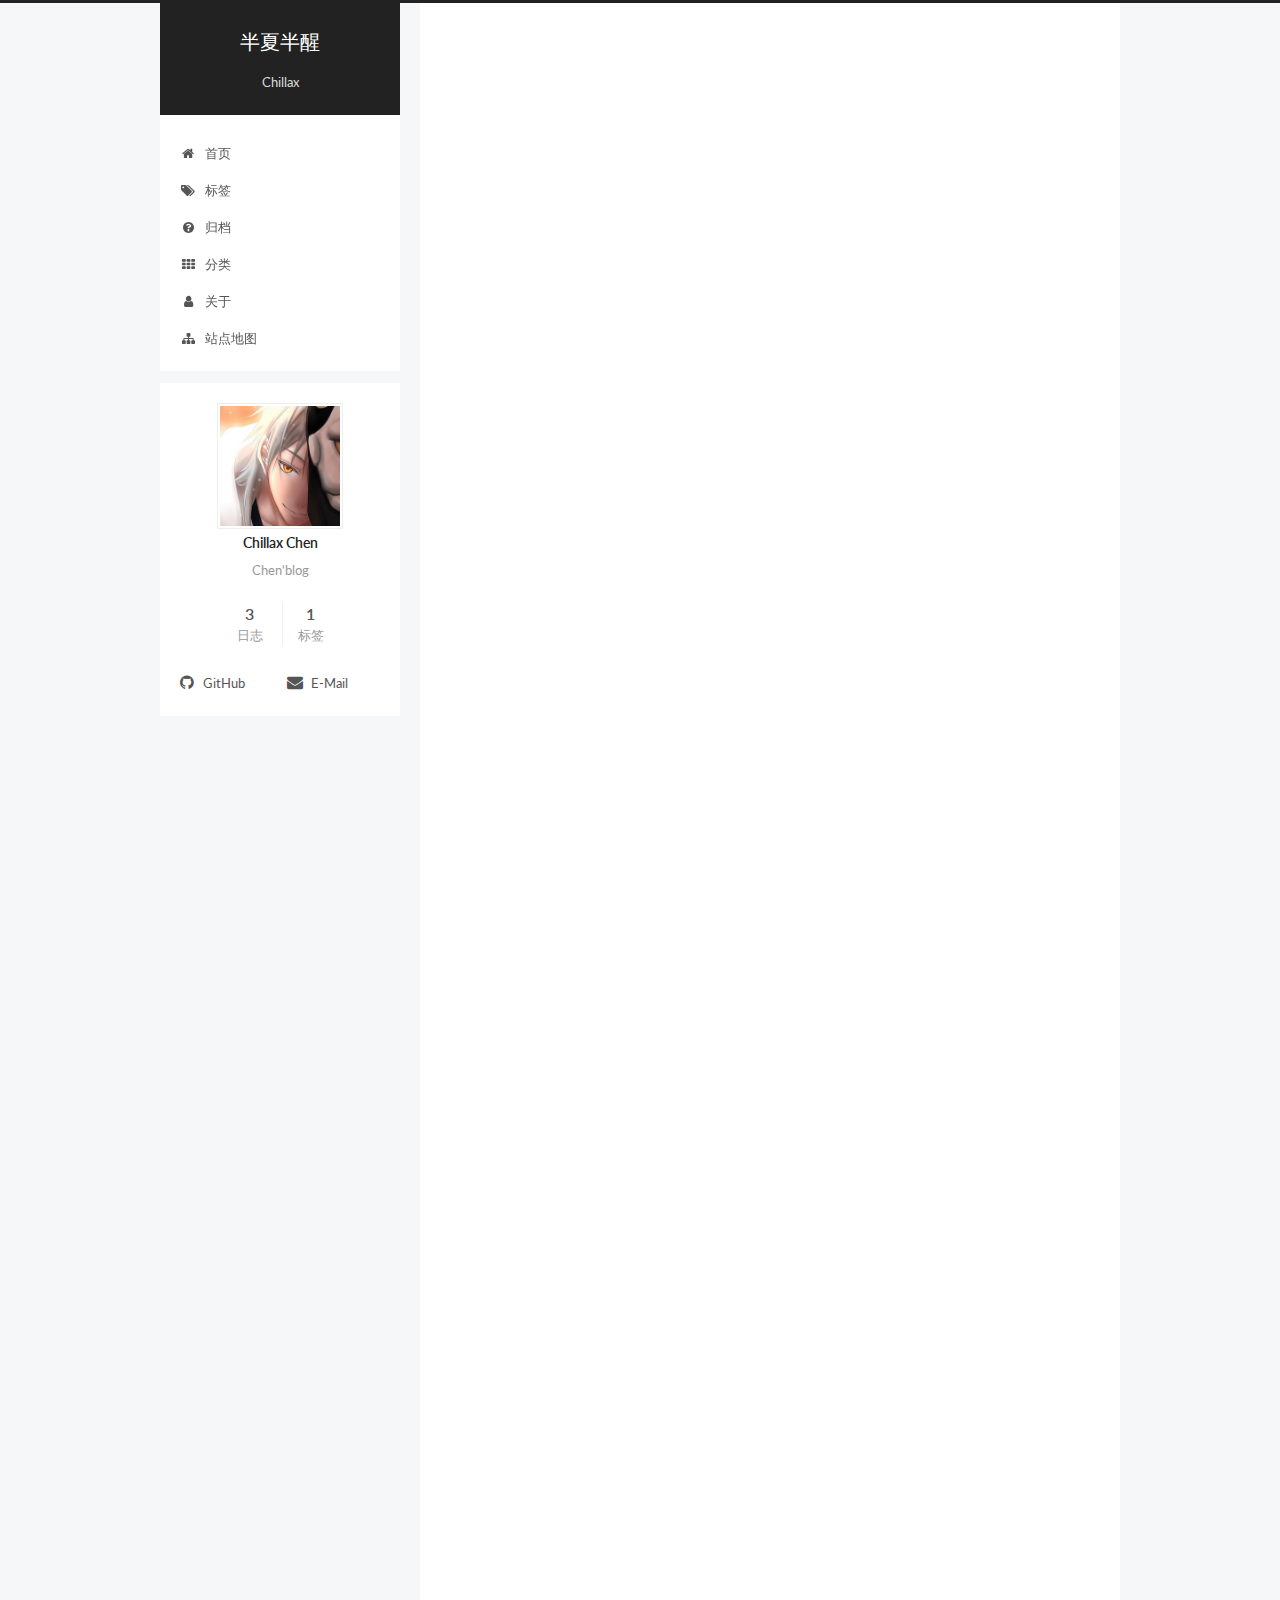
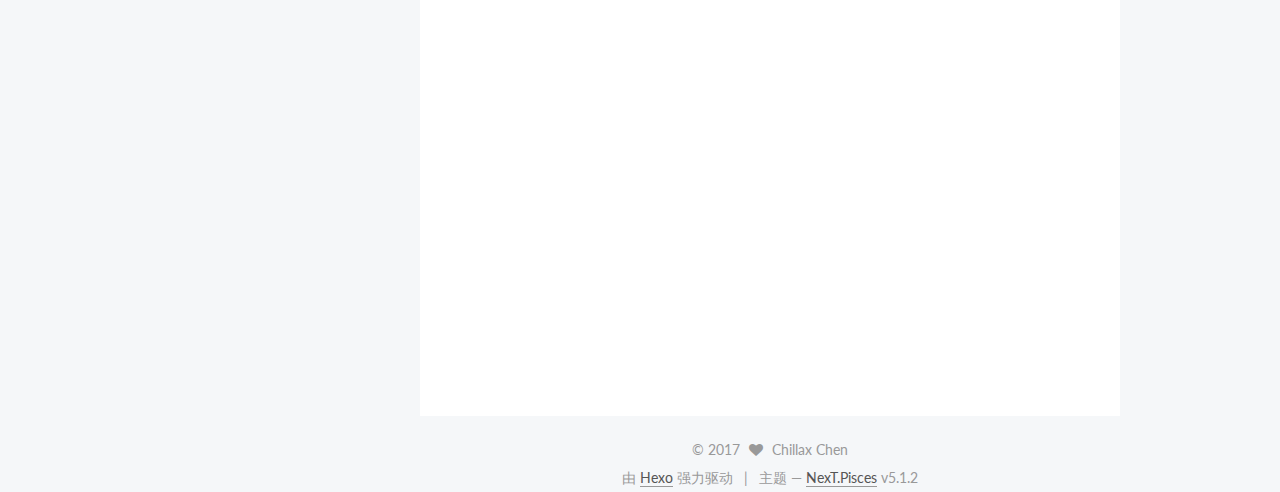
<file: index.html>
<!DOCTYPE html>



  


<html class="theme-next pisces use-motion" lang="zh-Hans">
<head>
  <meta charset="UTF-8"/>
<meta http-equiv="X-UA-Compatible" content="IE=edge" />
<meta name="viewport" content="width=device-width, initial-scale=1, maximum-scale=1"/>
<meta name="theme-color" content="#222">









<meta http-equiv="Cache-Control" content="no-transform" />
<meta http-equiv="Cache-Control" content="no-siteapp" />
















  
  
  <link href="/lib/fancybox/source/jquery.fancybox.css?v=2.1.5" rel="stylesheet" type="text/css" />




  
  
  
  

  
    
    
  

  

  

  

  

  
    
    
    <link href="//fonts.googleapis.com/css?family=Lato:300,300italic,400,400italic,700,700italic&subset=latin,latin-ext" rel="stylesheet" type="text/css">
  






<link href="/lib/font-awesome/css/font-awesome.min.css?v=4.6.2" rel="stylesheet" type="text/css" />

<link href="/css/main.css?v=5.1.2" rel="stylesheet" type="text/css" />


  <meta name="keywords" content="Hexo, NexT, Github, chillax, Blog" />








  <link rel="shortcut icon" type="image/x-icon" href="/favicon.ico?v=5.1.2" />






<meta name="description" content="Chen&apos;blog">
<meta property="og:type" content="website">
<meta property="og:title" content="半夏半醒">
<meta property="og:url" content="https://evethllax.win/index.html">
<meta property="og:site_name" content="半夏半醒">
<meta property="og:description" content="Chen&apos;blog">
<meta property="og:locale" content="zh-Hans">
<meta name="twitter:card" content="summary">
<meta name="twitter:title" content="半夏半醒">
<meta name="twitter:description" content="Chen&apos;blog">



<script type="text/javascript" id="hexo.configurations">
  var NexT = window.NexT || {};
  var CONFIG = {
    root: '/',
    scheme: 'Pisces',
    version: '5.1.2',
    sidebar: {"position":"left","display":"hide","offset":12,"offset_float":12,"b2t":true,"scrollpercent":false,"onmobile":false},
    fancybox: true,
    tabs: true,
    motion: {"enable":true,"async":false,"transition":{"post_block":"fadeIn","post_header":"slideDownIn","post_body":"slideDownIn","coll_header":"slideLeftIn"}},
    duoshuo: {
      userId: '0',
      author: '博主'
    },
    algolia: {
      applicationID: '',
      apiKey: '',
      indexName: '',
      hits: {"per_page":10},
      labels: {"input_placeholder":"Search for Posts","hits_empty":"We didn't find any results for the search: ${query}","hits_stats":"${hits} results found in ${time} ms"}
    }
  };
</script>



  <link rel="canonical" href="https://evethllax.win/"/>





  <title>半夏半醒</title>
  








</head>

<body itemscope itemtype="http://schema.org/WebPage" lang="zh-Hans">

  
  
    
  

  <div class="container sidebar-position-left 
  page-home">
    <div class="headband"></div>

    <header id="header" class="header" itemscope itemtype="http://schema.org/WPHeader">
      <div class="header-inner"><div class="site-brand-wrapper">
  <div class="site-meta ">
    

    <div class="custom-logo-site-title">
      <a href="/"  class="brand" rel="start">
        <span class="logo-line-before"><i></i></span>
        <span class="site-title">半夏半醒</span>
        <span class="logo-line-after"><i></i></span>
      </a>
    </div>
      
        <p class="site-subtitle">Chillax</p>
      
  </div>

  <div class="site-nav-toggle">
    <button>
      <span class="btn-bar"></span>
      <span class="btn-bar"></span>
      <span class="btn-bar"></span>
    </button>
  </div>
</div>

<nav class="site-nav">
  

  
    <ul id="menu" class="menu">
      
        
        <li class="menu-item menu-item-home">
          <a href="/" rel="section">
            
              <i class="menu-item-icon fa fa-fw fa-home"></i> <br />
            
            首页
          </a>
        </li>
      
        
        <li class="menu-item menu-item-tags">
          <a href="/tags/" rel="section">
            
              <i class="menu-item-icon fa fa-fw fa-tags"></i> <br />
            
            标签
          </a>
        </li>
      
        
        <li class="menu-item menu-item-archives">
          <a href="/archives" rel="section">
            
              <i class="menu-item-icon fa fa-fw fa-question-circle"></i> <br />
            
            归档
          </a>
        </li>
      
        
        <li class="menu-item menu-item-categories">
          <a href="/categories/" rel="section">
            
              <i class="menu-item-icon fa fa-fw fa-th"></i> <br />
            
            分类
          </a>
        </li>
      
        
        <li class="menu-item menu-item-about">
          <a href="/about/" rel="section">
            
              <i class="menu-item-icon fa fa-fw fa-user"></i> <br />
            
            关于
          </a>
        </li>
      
        
        <li class="menu-item menu-item-sitemap">
          <a href="/sitemap.xml" rel="section">
            
              <i class="menu-item-icon fa fa-fw fa-sitemap"></i> <br />
            
            站点地图
          </a>
        </li>
      

      
    </ul>
  

  
</nav>



 </div>
    </header>

    <main id="main" class="main">
      <div class="main-inner">
        <div class="content-wrap">
          <div id="content" class="content">
            
  <section id="posts" class="posts-expand">
    
      

  

  
  
  

  <article class="post post-type-normal" itemscope itemtype="http://schema.org/Article">
  
  
  
  <div class="post-block">
    <link itemprop="mainEntityOfPage" href="https://evethllax.win/2017/08/30/learn-markdown/">

    <span hidden itemprop="author" itemscope itemtype="http://schema.org/Person">
      <meta itemprop="name" content="Chillax Chen">
      <meta itemprop="description" content="">
      <meta itemprop="image" content="/uploads/avatar.jpg">
    </span>

    <span hidden itemprop="publisher" itemscope itemtype="http://schema.org/Organization">
      <meta itemprop="name" content="半夏半醒">
    </span>

    
      <header class="post-header">

        
        
          <h1 class="post-title" itemprop="name headline">
                
                <a class="post-title-link" href="/2017/08/30/learn-markdown/" itemprop="url">学习MarkDown标签语言</a></h1>
        

        <div class="post-meta">
          <span class="post-time">
            
              <span class="post-meta-item-icon">
                <i class="fa fa-calendar-o"></i>
              </span>
              
                <span class="post-meta-item-text">发表于</span>
              
              <time title="创建于" itemprop="dateCreated datePublished" datetime="2017-08-30T14:50:39+08:00">
                2017-08-30
              </time>
            

            

            
          </span>

          

          
            
          

          
          

          

          

          

        </div>
      </header>
    

    
    
    
    <div class="post-body" itemprop="articleBody">

      
      

      
        
          <h2 id="前言"><a href="#前言" class="headerlink" title="前言"></a>前言</h2><p>在7月份的时候，突然想弄一个blog，然后在找教程的时候发现GitHub提供的GitHub.io支持我这个想法， 并且在寻找的过程中发现了hexo这个比较漂亮的博客框架，那么就学习怎么用它来写博客吧。</p>
          <!--noindex-->
          <div class="post-button text-center">
            <a class="btn" href="/2017/08/30/learn-markdown/#more" rel="contents">
              阅读全文 &raquo;
            </a>
          </div>
          <!--/noindex-->
        
      
    </div>
    
    
    

    

    

    

    <footer class="post-footer">
      

      

      

      
      
        <div class="post-eof"></div>
      
    </footer>
  </div>
  
  
  
  </article>


    
      

  

  
  
  

  <article class="post post-type-normal" itemscope itemtype="http://schema.org/Article">
  
  
  
  <div class="post-block">
    <link itemprop="mainEntityOfPage" href="https://evethllax.win/2017/07/31/how-to-init-hexo/">

    <span hidden itemprop="author" itemscope itemtype="http://schema.org/Person">
      <meta itemprop="name" content="Chillax Chen">
      <meta itemprop="description" content="">
      <meta itemprop="image" content="/uploads/avatar.jpg">
    </span>

    <span hidden itemprop="publisher" itemscope itemtype="http://schema.org/Organization">
      <meta itemprop="name" content="半夏半醒">
    </span>

    
      <header class="post-header">

        
        
          <h1 class="post-title" itemprop="name headline">
                
                <a class="post-title-link" href="/2017/07/31/how-to-init-hexo/" itemprop="url">windows 7环境安装hexo与next主题并部署在GitHub上</a></h1>
        

        <div class="post-meta">
          <span class="post-time">
            
              <span class="post-meta-item-icon">
                <i class="fa fa-calendar-o"></i>
              </span>
              
                <span class="post-meta-item-text">发表于</span>
              
              <time title="创建于" itemprop="dateCreated datePublished" datetime="2017-07-31T19:21:20+08:00">
                2017-07-31
              </time>
            

            

            
          </span>

          

          
            
          

          
          

          

          

          

        </div>
      </header>
    

    
    
    
    <div class="post-body" itemprop="articleBody">

      
      

      
        
          <h2 id="一大波test正在路上-没写完"><a href="#一大波test正在路上-没写完" class="headerlink" title="一大波test正在路上 没写完"></a>一大波test正在路上 没写完</h2><h2 id="练习写MarkDown"><a href="#练习写MarkDown" class="headerlink" title="练习写MarkDown"></a>练习写MarkDown</h2><h2 id="安装hexo"><a href="#安装hexo" class="headerlink" title="安装hexo"></a>安装hexo</h2><p><a href="https://hexo.io/zh-cn/" target="_blank" rel="external">官方教程-中文</a></p>
<p><strong>安装前提：</strong><br>        <a href="http://nodejs.org/" target="_blank" rel="external">Node.js</a><br>        <a href="http://git-scm.com/" target="_blank" rel="external">Git</a></p>
<p><strong>若已经准备好环境</strong></p>
<figure class="highlight plain"><table><tr><td class="gutter"><pre><div class="line">1</div></pre></td><td class="code"><pre><div class="line">$ npm install -g hexo-cli     #全局安装hexo</div></pre></td></tr></table></figure>
<p>hexo常用的命令<br><figure class="highlight plain"><table><tr><td class="gutter"><pre><div class="line">1</div><div class="line">2</div><div class="line">3</div><div class="line">4</div><div class="line">5</div><div class="line">6</div><div class="line">7</div><div class="line">8</div><div class="line">9</div><div class="line">10</div><div class="line">11</div><div class="line">12</div><div class="line">13</div></pre></td><td class="code"><pre><div class="line">$ hexo g	#将source等的内容生成静态网页</div><div class="line"></div><div class="line">$ hexo s	#开启本地服务器 查看hexo渲染的效果</div><div class="line"></div><div class="line">$ hexo d	#将内容部署到网站上</div><div class="line"></div><div class="line">$ hexo init &lt;floder&gt;	#初始化一个指点文件夹&lt;floder&gt;为blog的源码存放位置</div><div class="line"></div><div class="line">$ hexo clean 	#清除之前 hexo g 生成的静态文件 </div><div class="line"></div><div class="line">$ hexo --debug	#debug</div><div class="line"></div><div class="line">$ hexo new [layout] &lt;title&gt; 	#新建一篇文章</div></pre></td></tr></table></figure></p>
<p>更多信息请去<a href="https://hexo.io/zh-cn/" target="_blank" rel="external">官方教程-中文https://hexo.io/zh-cn/</a></p>
<p>因为我使用git所以安装hexo-deployer-git来部署</p>
<figure class="highlight plain"><table><tr><td class="gutter"><pre><div class="line">1</div></pre></td><td class="code"><pre><div class="line">$ npm install hexo-deployer-git --save</div></pre></td></tr></table></figure>
          <!--noindex-->
          <div class="post-button text-center">
            <a class="btn" href="/2017/07/31/how-to-init-hexo/#more" rel="contents">
              阅读全文 &raquo;
            </a>
          </div>
          <!--/noindex-->
        
      
    </div>
    
    
    

    

    

    

    <footer class="post-footer">
      

      

      

      
      
        <div class="post-eof"></div>
      
    </footer>
  </div>
  
  
  
  </article>


    
      

  

  
  
  

  <article class="post post-type-normal" itemscope itemtype="http://schema.org/Article">
  
  
  
  <div class="post-block">
    <link itemprop="mainEntityOfPage" href="https://evethllax.win/2017/07/22/test/">

    <span hidden itemprop="author" itemscope itemtype="http://schema.org/Person">
      <meta itemprop="name" content="Chillax Chen">
      <meta itemprop="description" content="">
      <meta itemprop="image" content="/uploads/avatar.jpg">
    </span>

    <span hidden itemprop="publisher" itemscope itemtype="http://schema.org/Organization">
      <meta itemprop="name" content="半夏半醒">
    </span>

    
      <header class="post-header">

        
        
          <h1 class="post-title" itemprop="name headline">
                
                <a class="post-title-link" href="/2017/07/22/test/" itemprop="url">test</a></h1>
        

        <div class="post-meta">
          <span class="post-time">
            
              <span class="post-meta-item-icon">
                <i class="fa fa-calendar-o"></i>
              </span>
              
                <span class="post-meta-item-text">发表于</span>
              
              <time title="创建于" itemprop="dateCreated datePublished" datetime="2017-07-22T16:41:55+08:00">
                2017-07-22
              </time>
            

            

            
          </span>

          

          
            
          

          
          

          

          

          

        </div>
      </header>
    

    
    
    
    <div class="post-body" itemprop="articleBody">

      
      

      
        
          
            
          
        
      
    </div>
    
    
    

    

    

    

    <footer class="post-footer">
      

      

      

      
      
        <div class="post-eof"></div>
      
    </footer>
  </div>
  
  
  
  </article>


    
  </section>

  


          </div>
          


          

        </div>
        
          
  
  <div class="sidebar-toggle">
    <div class="sidebar-toggle-line-wrap">
      <span class="sidebar-toggle-line sidebar-toggle-line-first"></span>
      <span class="sidebar-toggle-line sidebar-toggle-line-middle"></span>
      <span class="sidebar-toggle-line sidebar-toggle-line-last"></span>
    </div>
  </div>

  <aside id="sidebar" class="sidebar">
    
    <div class="sidebar-inner">

      

      

      <section class="site-overview sidebar-panel sidebar-panel-active">
        <div class="site-author motion-element" itemprop="author" itemscope itemtype="http://schema.org/Person">
          <img class="site-author-image" itemprop="image"
               src="/uploads/avatar.jpg"
               alt="Chillax Chen" />
          <p class="site-author-name" itemprop="name">Chillax Chen</p>
           
              <p class="site-description motion-element" itemprop="description">Chen'blog</p>
          
        </div>
        <nav class="site-state motion-element">

          
            <div class="site-state-item site-state-posts">
            
              <a href="/archives">
            
                <span class="site-state-item-count">3</span>
                <span class="site-state-item-name">日志</span>
              </a>
            </div>
          

          

          
            
            
            <div class="site-state-item site-state-tags">
              <a href="/tags/index.html">
                <span class="site-state-item-count">1</span>
                <span class="site-state-item-name">标签</span>
              </a>
            </div>
          

        </nav>

        

        <div class="links-of-author motion-element">
          
            
              <span class="links-of-author-item">
                <a href="https://github.com/cxchillax" target="_blank" title="GitHub">
                  
                    <i class="fa fa-fw fa-github"></i>
                  
                    
                      GitHub
                    
                </a>
              </span>
            
              <span class="links-of-author-item">
                <a href="mailto:stelochillax@gmail.com" target="_blank" title="E-Mail">
                  
                    <i class="fa fa-fw fa-envelope"></i>
                  
                    
                      E-Mail
                    
                </a>
              </span>
            
          
        </div>

        
        

        
        

        


      </section>

      

      
        <div class="back-to-top">
          <i class="fa fa-arrow-up"></i>
          
        </div>
      

    </div>
  </aside>


        
      </div>
    </main>

    <footer id="footer" class="footer">
      <div class="footer-inner">
        <div class="copyright" >
  
  &copy; 
  <span itemprop="copyrightYear">2017</span>
  <span class="with-love">
    <i class="fa fa-heart"></i>
  </span>
  <span class="author" itemprop="copyrightHolder">Chillax Chen</span>

  
</div>


  <div class="powered-by">由 <a class="theme-link" href="https://hexo.io">Hexo</a> 强力驱动</div>

  <span class="post-meta-divider">|</span>

  <div class="theme-info">主题 &mdash; <a class="theme-link" href="https://github.com/iissnan/hexo-theme-next">NexT.Pisces</a> v5.1.2</div>


        







        
      </div>
    </footer>

    

  </div>

  

<script type="text/javascript">
  if (Object.prototype.toString.call(window.Promise) !== '[object Function]') {
    window.Promise = null;
  }
</script>









  












  
  <script type="text/javascript" src="/lib/jquery/index.js?v=2.1.3"></script>

  
  <script type="text/javascript" src="/lib/fastclick/lib/fastclick.min.js?v=1.0.6"></script>

  
  <script type="text/javascript" src="/lib/jquery_lazyload/jquery.lazyload.js?v=1.9.7"></script>

  
  <script type="text/javascript" src="/lib/velocity/velocity.min.js?v=1.2.1"></script>

  
  <script type="text/javascript" src="/lib/velocity/velocity.ui.min.js?v=1.2.1"></script>

  
  <script type="text/javascript" src="/lib/fancybox/source/jquery.fancybox.pack.js?v=2.1.5"></script>


  


  <script type="text/javascript" src="/js/src/utils.js?v=5.1.2"></script>

  <script type="text/javascript" src="/js/src/motion.js?v=5.1.2"></script>



  
  


  <script type="text/javascript" src="/js/src/affix.js?v=5.1.2"></script>

  <script type="text/javascript" src="/js/src/schemes/pisces.js?v=5.1.2"></script>



  <script type="text/javascript" src="/js/src/scrollspy.js?v=5.1.2"></script>
<script type="text/javascript" src="/js/src/post-details.js?v=5.1.2"></script>


  

  


  <script type="text/javascript" src="/js/src/bootstrap.js?v=5.1.2"></script>



  


  




	





  





  








  





  

  

  

  

  

  

</body>
</html>
</file>
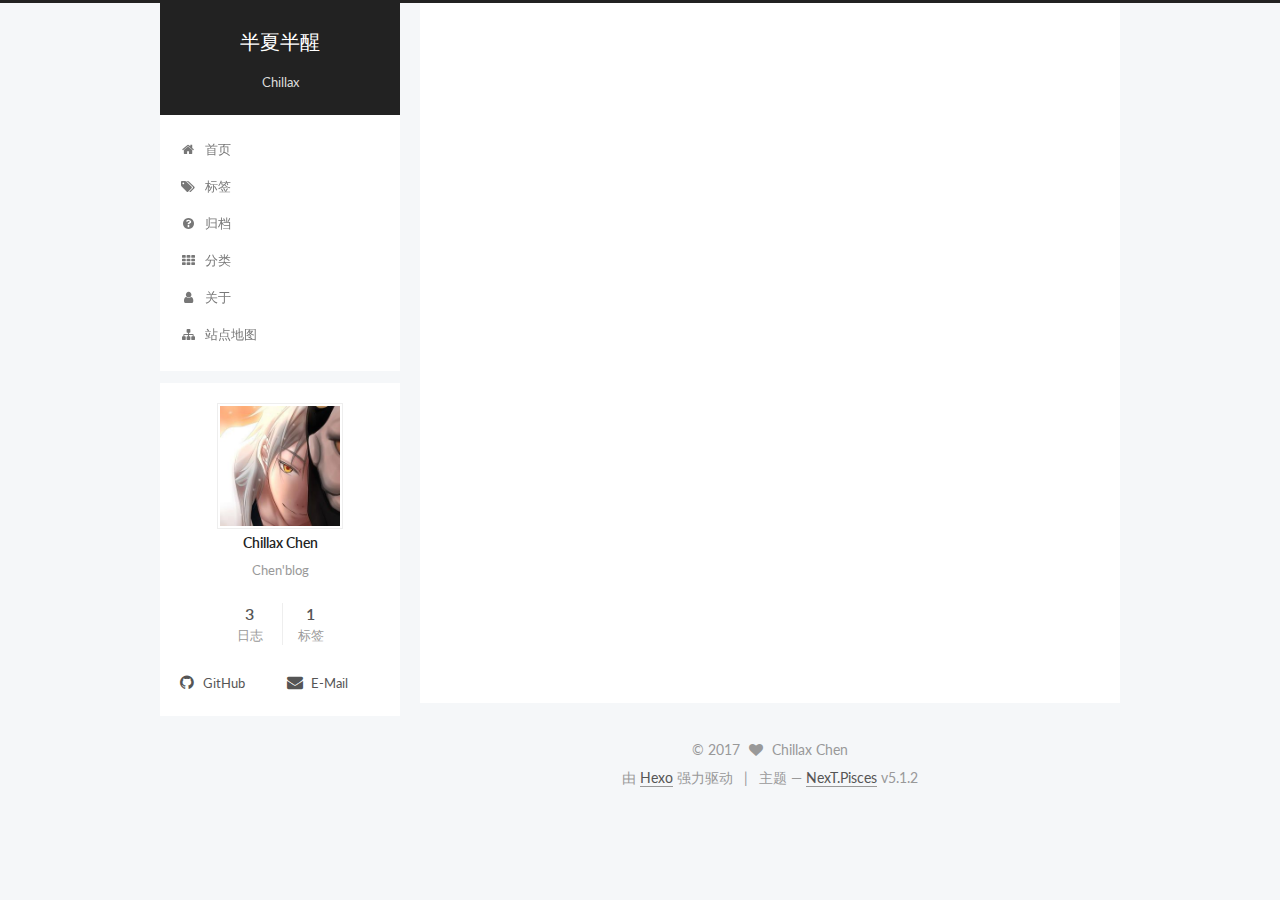
<file: about/index.html>
<!DOCTYPE html>



  


<html class="theme-next pisces use-motion" lang="zh-Hans">
<head>
  <meta charset="UTF-8"/>
<meta http-equiv="X-UA-Compatible" content="IE=edge" />
<meta name="viewport" content="width=device-width, initial-scale=1, maximum-scale=1"/>
<meta name="theme-color" content="#222">









<meta http-equiv="Cache-Control" content="no-transform" />
<meta http-equiv="Cache-Control" content="no-siteapp" />
















  
  
  <link href="/lib/fancybox/source/jquery.fancybox.css?v=2.1.5" rel="stylesheet" type="text/css" />




  
  
  
  

  
    
    
  

  

  

  

  

  
    
    
    <link href="//fonts.googleapis.com/css?family=Lato:300,300italic,400,400italic,700,700italic&subset=latin,latin-ext" rel="stylesheet" type="text/css">
  






<link href="/lib/font-awesome/css/font-awesome.min.css?v=4.6.2" rel="stylesheet" type="text/css" />

<link href="/css/main.css?v=5.1.2" rel="stylesheet" type="text/css" />


  <meta name="keywords" content="Hexo, NexT, Github, chillax, Blog" />








  <link rel="shortcut icon" type="image/x-icon" href="/favicon.ico?v=5.1.2" />






<meta name="description" content="Chen&apos;blog">
<meta property="og:type" content="website">
<meta property="og:title" content="about me">
<meta property="og:url" content="https://evethllax.win/about/index.html">
<meta property="og:site_name" content="半夏半醒">
<meta property="og:description" content="Chen&apos;blog">
<meta property="og:locale" content="zh-Hans">
<meta property="og:updated_time" content="2017-08-30T10:56:36.496Z">
<meta name="twitter:card" content="summary">
<meta name="twitter:title" content="about me">
<meta name="twitter:description" content="Chen&apos;blog">



<script type="text/javascript" id="hexo.configurations">
  var NexT = window.NexT || {};
  var CONFIG = {
    root: '/',
    scheme: 'Pisces',
    version: '5.1.2',
    sidebar: {"position":"left","display":"hide","offset":12,"offset_float":12,"b2t":true,"scrollpercent":false,"onmobile":false},
    fancybox: true,
    tabs: true,
    motion: {"enable":true,"async":false,"transition":{"post_block":"fadeIn","post_header":"slideDownIn","post_body":"slideDownIn","coll_header":"slideLeftIn"}},
    duoshuo: {
      userId: '0',
      author: '博主'
    },
    algolia: {
      applicationID: '',
      apiKey: '',
      indexName: '',
      hits: {"per_page":10},
      labels: {"input_placeholder":"Search for Posts","hits_empty":"We didn't find any results for the search: ${query}","hits_stats":"${hits} results found in ${time} ms"}
    }
  };
</script>



  <link rel="canonical" href="https://evethllax.win/about/"/>





  <title>about me | 半夏半醒</title>
  








</head>

<body itemscope itemtype="http://schema.org/WebPage" lang="zh-Hans">

  
  
    
  

  <div class="container sidebar-position-left page-post-detail">
    <div class="headband"></div>

    <header id="header" class="header" itemscope itemtype="http://schema.org/WPHeader">
      <div class="header-inner"><div class="site-brand-wrapper">
  <div class="site-meta ">
    

    <div class="custom-logo-site-title">
      <a href="/"  class="brand" rel="start">
        <span class="logo-line-before"><i></i></span>
        <span class="site-title">半夏半醒</span>
        <span class="logo-line-after"><i></i></span>
      </a>
    </div>
      
        <p class="site-subtitle">Chillax</p>
      
  </div>

  <div class="site-nav-toggle">
    <button>
      <span class="btn-bar"></span>
      <span class="btn-bar"></span>
      <span class="btn-bar"></span>
    </button>
  </div>
</div>

<nav class="site-nav">
  

  
    <ul id="menu" class="menu">
      
        
        <li class="menu-item menu-item-home">
          <a href="/" rel="section">
            
              <i class="menu-item-icon fa fa-fw fa-home"></i> <br />
            
            首页
          </a>
        </li>
      
        
        <li class="menu-item menu-item-tags">
          <a href="/tags/" rel="section">
            
              <i class="menu-item-icon fa fa-fw fa-tags"></i> <br />
            
            标签
          </a>
        </li>
      
        
        <li class="menu-item menu-item-archives">
          <a href="/archives" rel="section">
            
              <i class="menu-item-icon fa fa-fw fa-question-circle"></i> <br />
            
            归档
          </a>
        </li>
      
        
        <li class="menu-item menu-item-categories">
          <a href="/categories/" rel="section">
            
              <i class="menu-item-icon fa fa-fw fa-th"></i> <br />
            
            分类
          </a>
        </li>
      
        
        <li class="menu-item menu-item-about">
          <a href="/about/" rel="section">
            
              <i class="menu-item-icon fa fa-fw fa-user"></i> <br />
            
            关于
          </a>
        </li>
      
        
        <li class="menu-item menu-item-sitemap">
          <a href="/sitemap.xml" rel="section">
            
              <i class="menu-item-icon fa fa-fw fa-sitemap"></i> <br />
            
            站点地图
          </a>
        </li>
      

      
    </ul>
  

  
</nav>



 </div>
    </header>

    <main id="main" class="main">
      <div class="main-inner">
        <div class="content-wrap">
          <div id="content" class="content">
            

  <div id="posts" class="posts-expand">
    
    
    
    <div class="post-block page">
      <header class="post-header">

	<h1 class="post-title" itemprop="name headline">about me</h1>



</header>

      
      
      
      <div class="post-body">
        
        
          
        
      </div>
      
      
      
    </div>
    
    
    
  </div>


          </div>
          


          
  <div class="comments" id="comments">
    
  </div>


        </div>
        
          
  
  <div class="sidebar-toggle">
    <div class="sidebar-toggle-line-wrap">
      <span class="sidebar-toggle-line sidebar-toggle-line-first"></span>
      <span class="sidebar-toggle-line sidebar-toggle-line-middle"></span>
      <span class="sidebar-toggle-line sidebar-toggle-line-last"></span>
    </div>
  </div>

  <aside id="sidebar" class="sidebar">
    
    <div class="sidebar-inner">

      

      

      <section class="site-overview sidebar-panel sidebar-panel-active">
        <div class="site-author motion-element" itemprop="author" itemscope itemtype="http://schema.org/Person">
          <img class="site-author-image" itemprop="image"
               src="/uploads/avatar.jpg"
               alt="Chillax Chen" />
          <p class="site-author-name" itemprop="name">Chillax Chen</p>
           
              <p class="site-description motion-element" itemprop="description">Chen'blog</p>
          
        </div>
        <nav class="site-state motion-element">

          
            <div class="site-state-item site-state-posts">
            
              <a href="/archives">
            
                <span class="site-state-item-count">3</span>
                <span class="site-state-item-name">日志</span>
              </a>
            </div>
          

          

          
            
            
            <div class="site-state-item site-state-tags">
              <a href="/tags/index.html">
                <span class="site-state-item-count">1</span>
                <span class="site-state-item-name">标签</span>
              </a>
            </div>
          

        </nav>

        

        <div class="links-of-author motion-element">
          
            
              <span class="links-of-author-item">
                <a href="https://github.com/cxchillax" target="_blank" title="GitHub">
                  
                    <i class="fa fa-fw fa-github"></i>
                  
                    
                      GitHub
                    
                </a>
              </span>
            
              <span class="links-of-author-item">
                <a href="mailto:stelochillax@gmail.com" target="_blank" title="E-Mail">
                  
                    <i class="fa fa-fw fa-envelope"></i>
                  
                    
                      E-Mail
                    
                </a>
              </span>
            
          
        </div>

        
        

        
        

        


      </section>

      

      
        <div class="back-to-top">
          <i class="fa fa-arrow-up"></i>
          
        </div>
      

    </div>
  </aside>


        
      </div>
    </main>

    <footer id="footer" class="footer">
      <div class="footer-inner">
        <div class="copyright" >
  
  &copy; 
  <span itemprop="copyrightYear">2017</span>
  <span class="with-love">
    <i class="fa fa-heart"></i>
  </span>
  <span class="author" itemprop="copyrightHolder">Chillax Chen</span>

  
</div>


  <div class="powered-by">由 <a class="theme-link" href="https://hexo.io">Hexo</a> 强力驱动</div>

  <span class="post-meta-divider">|</span>

  <div class="theme-info">主题 &mdash; <a class="theme-link" href="https://github.com/iissnan/hexo-theme-next">NexT.Pisces</a> v5.1.2</div>


        







        
      </div>
    </footer>

    

  </div>

  

<script type="text/javascript">
  if (Object.prototype.toString.call(window.Promise) !== '[object Function]') {
    window.Promise = null;
  }
</script>









  












  
  <script type="text/javascript" src="/lib/jquery/index.js?v=2.1.3"></script>

  
  <script type="text/javascript" src="/lib/fastclick/lib/fastclick.min.js?v=1.0.6"></script>

  
  <script type="text/javascript" src="/lib/jquery_lazyload/jquery.lazyload.js?v=1.9.7"></script>

  
  <script type="text/javascript" src="/lib/velocity/velocity.min.js?v=1.2.1"></script>

  
  <script type="text/javascript" src="/lib/velocity/velocity.ui.min.js?v=1.2.1"></script>

  
  <script type="text/javascript" src="/lib/fancybox/source/jquery.fancybox.pack.js?v=2.1.5"></script>


  


  <script type="text/javascript" src="/js/src/utils.js?v=5.1.2"></script>

  <script type="text/javascript" src="/js/src/motion.js?v=5.1.2"></script>



  
  


  <script type="text/javascript" src="/js/src/affix.js?v=5.1.2"></script>

  <script type="text/javascript" src="/js/src/schemes/pisces.js?v=5.1.2"></script>



  <script type="text/javascript" src="/js/src/scrollspy.js?v=5.1.2"></script>
<script type="text/javascript" src="/js/src/post-details.js?v=5.1.2"></script>


  

  


  <script type="text/javascript" src="/js/src/bootstrap.js?v=5.1.2"></script>



  


  




	





  





  








  





  

  

  

  

  

  

</body>
</html>
</file>
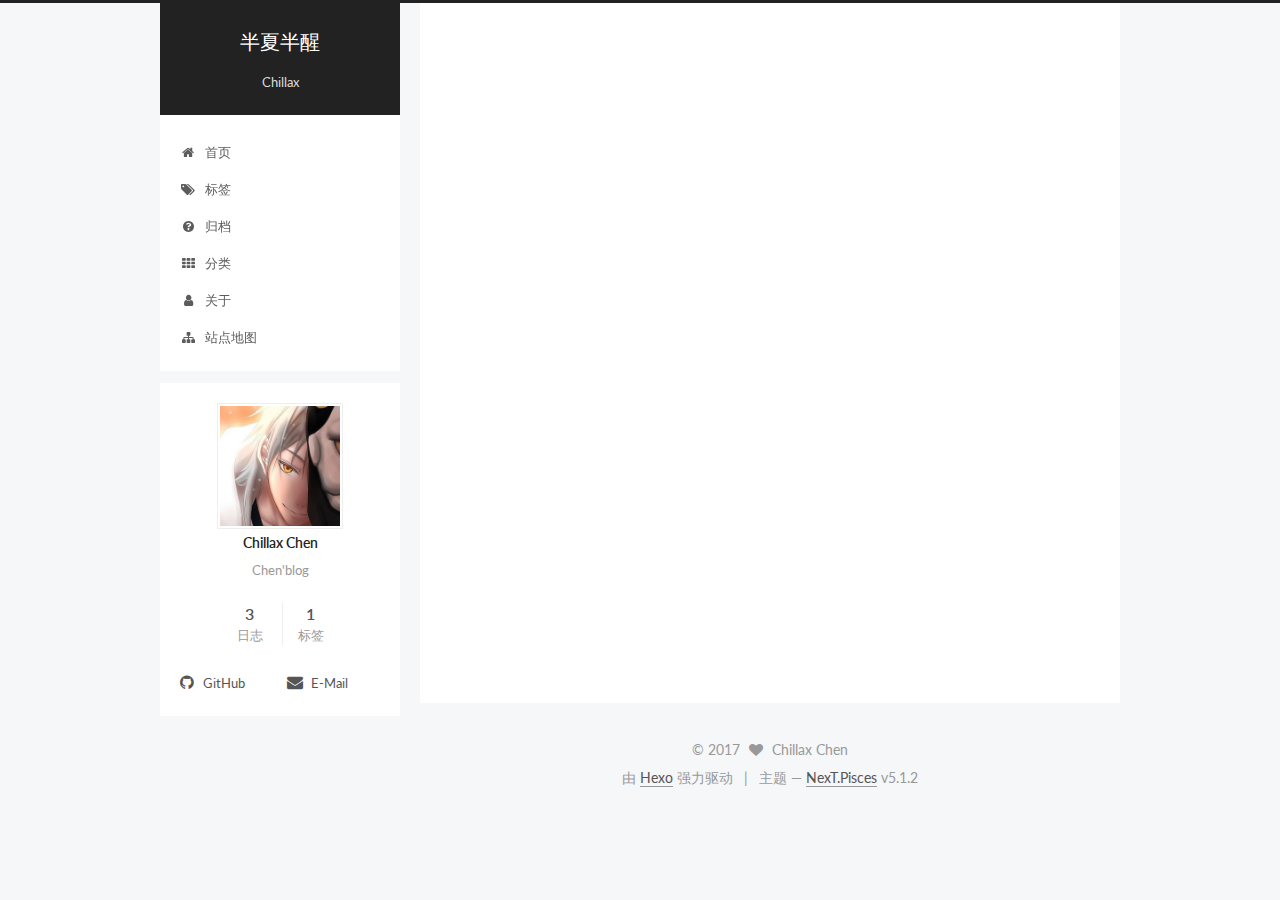
<file: archives/index.html>
<!DOCTYPE html>



  


<html class="theme-next pisces use-motion" lang="zh-Hans">
<head>
  <meta charset="UTF-8"/>
<meta http-equiv="X-UA-Compatible" content="IE=edge" />
<meta name="viewport" content="width=device-width, initial-scale=1, maximum-scale=1"/>
<meta name="theme-color" content="#222">









<meta http-equiv="Cache-Control" content="no-transform" />
<meta http-equiv="Cache-Control" content="no-siteapp" />
















  
  
  <link href="/lib/fancybox/source/jquery.fancybox.css?v=2.1.5" rel="stylesheet" type="text/css" />




  
  
  
  

  
    
    
  

  

  

  

  

  
    
    
    <link href="//fonts.googleapis.com/css?family=Lato:300,300italic,400,400italic,700,700italic&subset=latin,latin-ext" rel="stylesheet" type="text/css">
  






<link href="/lib/font-awesome/css/font-awesome.min.css?v=4.6.2" rel="stylesheet" type="text/css" />

<link href="/css/main.css?v=5.1.2" rel="stylesheet" type="text/css" />


  <meta name="keywords" content="Hexo, NexT, Github, chillax, Blog" />








  <link rel="shortcut icon" type="image/x-icon" href="/favicon.ico?v=5.1.2" />






<meta name="description" content="Chen&apos;blog">
<meta property="og:type" content="website">
<meta property="og:title" content="半夏半醒">
<meta property="og:url" content="https://evethllax.win/archives/index.html">
<meta property="og:site_name" content="半夏半醒">
<meta property="og:description" content="Chen&apos;blog">
<meta property="og:locale" content="zh-Hans">
<meta name="twitter:card" content="summary">
<meta name="twitter:title" content="半夏半醒">
<meta name="twitter:description" content="Chen&apos;blog">



<script type="text/javascript" id="hexo.configurations">
  var NexT = window.NexT || {};
  var CONFIG = {
    root: '/',
    scheme: 'Pisces',
    version: '5.1.2',
    sidebar: {"position":"left","display":"hide","offset":12,"offset_float":12,"b2t":true,"scrollpercent":false,"onmobile":false},
    fancybox: true,
    tabs: true,
    motion: {"enable":true,"async":false,"transition":{"post_block":"fadeIn","post_header":"slideDownIn","post_body":"slideDownIn","coll_header":"slideLeftIn"}},
    duoshuo: {
      userId: '0',
      author: '博主'
    },
    algolia: {
      applicationID: '',
      apiKey: '',
      indexName: '',
      hits: {"per_page":10},
      labels: {"input_placeholder":"Search for Posts","hits_empty":"We didn't find any results for the search: ${query}","hits_stats":"${hits} results found in ${time} ms"}
    }
  };
</script>



  <link rel="canonical" href="https://evethllax.win/archives/"/>





  <title>归档 | 半夏半醒</title>
  








</head>

<body itemscope itemtype="http://schema.org/WebPage" lang="zh-Hans">

  
  
    
  

  <div class="container sidebar-position-left page-archive">
    <div class="headband"></div>

    <header id="header" class="header" itemscope itemtype="http://schema.org/WPHeader">
      <div class="header-inner"><div class="site-brand-wrapper">
  <div class="site-meta ">
    

    <div class="custom-logo-site-title">
      <a href="/"  class="brand" rel="start">
        <span class="logo-line-before"><i></i></span>
        <span class="site-title">半夏半醒</span>
        <span class="logo-line-after"><i></i></span>
      </a>
    </div>
      
        <p class="site-subtitle">Chillax</p>
      
  </div>

  <div class="site-nav-toggle">
    <button>
      <span class="btn-bar"></span>
      <span class="btn-bar"></span>
      <span class="btn-bar"></span>
    </button>
  </div>
</div>

<nav class="site-nav">
  

  
    <ul id="menu" class="menu">
      
        
        <li class="menu-item menu-item-home">
          <a href="/" rel="section">
            
              <i class="menu-item-icon fa fa-fw fa-home"></i> <br />
            
            首页
          </a>
        </li>
      
        
        <li class="menu-item menu-item-tags">
          <a href="/tags/" rel="section">
            
              <i class="menu-item-icon fa fa-fw fa-tags"></i> <br />
            
            标签
          </a>
        </li>
      
        
        <li class="menu-item menu-item-archives">
          <a href="/archives" rel="section">
            
              <i class="menu-item-icon fa fa-fw fa-question-circle"></i> <br />
            
            归档
          </a>
        </li>
      
        
        <li class="menu-item menu-item-categories">
          <a href="/categories/" rel="section">
            
              <i class="menu-item-icon fa fa-fw fa-th"></i> <br />
            
            分类
          </a>
        </li>
      
        
        <li class="menu-item menu-item-about">
          <a href="/about/" rel="section">
            
              <i class="menu-item-icon fa fa-fw fa-user"></i> <br />
            
            关于
          </a>
        </li>
      
        
        <li class="menu-item menu-item-sitemap">
          <a href="/sitemap.xml" rel="section">
            
              <i class="menu-item-icon fa fa-fw fa-sitemap"></i> <br />
            
            站点地图
          </a>
        </li>
      

      
    </ul>
  

  
</nav>



 </div>
    </header>

    <main id="main" class="main">
      <div class="main-inner">
        <div class="content-wrap">
          <div id="content" class="content">
            

  
  
  
  <div class="post-block archive">
    <div id="posts" class="posts-collapse">
      <span class="archive-move-on"></span>

      <span class="archive-page-counter">
        
        
        
          
        
        嗯..! 目前共计 3 篇日志。 继续努力。
      </span>

      

        
        
        

        
          
          <div class="collection-title">
            <h1 class="archive-year" id="archive-year-2017">2017</h1>
          </div>
        
        

        

  <article class="post post-type-normal" itemscope itemtype="http://schema.org/Article">
    <header class="post-header">

      <h2 class="post-title">
        
            <a class="post-title-link" href="/2017/08/30/learn-markdown/" itemprop="url">
              
                <span itemprop="name">学习MarkDown标签语言</span>
              
            </a>
        
      </h2>

      <div class="post-meta">
        <time class="post-time" itemprop="dateCreated"
              datetime="2017-08-30T14:50:39+08:00"
              content="2017-08-30" >
          08-30
        </time>
      </div>

    </header>
  </article>



      

        
        
        

        
        

        

  <article class="post post-type-normal" itemscope itemtype="http://schema.org/Article">
    <header class="post-header">

      <h2 class="post-title">
        
            <a class="post-title-link" href="/2017/07/31/how-to-init-hexo/" itemprop="url">
              
                <span itemprop="name">windows 7环境安装hexo与next主题并部署在GitHub上</span>
              
            </a>
        
      </h2>

      <div class="post-meta">
        <time class="post-time" itemprop="dateCreated"
              datetime="2017-07-31T19:21:20+08:00"
              content="2017-07-31" >
          07-31
        </time>
      </div>

    </header>
  </article>



      

        
        
        

        
        

        

  <article class="post post-type-normal" itemscope itemtype="http://schema.org/Article">
    <header class="post-header">

      <h2 class="post-title">
        
            <a class="post-title-link" href="/2017/07/22/test/" itemprop="url">
              
                <span itemprop="name">test</span>
              
            </a>
        
      </h2>

      <div class="post-meta">
        <time class="post-time" itemprop="dateCreated"
              datetime="2017-07-22T16:41:55+08:00"
              content="2017-07-22" >
          07-22
        </time>
      </div>

    </header>
  </article>



      

    </div>
  </div>
  
  
  

  



          </div>
          


          

        </div>
        
          
  
  <div class="sidebar-toggle">
    <div class="sidebar-toggle-line-wrap">
      <span class="sidebar-toggle-line sidebar-toggle-line-first"></span>
      <span class="sidebar-toggle-line sidebar-toggle-line-middle"></span>
      <span class="sidebar-toggle-line sidebar-toggle-line-last"></span>
    </div>
  </div>

  <aside id="sidebar" class="sidebar">
    
    <div class="sidebar-inner">

      

      

      <section class="site-overview sidebar-panel sidebar-panel-active">
        <div class="site-author motion-element" itemprop="author" itemscope itemtype="http://schema.org/Person">
          <img class="site-author-image" itemprop="image"
               src="/uploads/avatar.jpg"
               alt="Chillax Chen" />
          <p class="site-author-name" itemprop="name">Chillax Chen</p>
           
              <p class="site-description motion-element" itemprop="description">Chen'blog</p>
          
        </div>
        <nav class="site-state motion-element">

          
            <div class="site-state-item site-state-posts">
            
              <a href="/archives">
            
                <span class="site-state-item-count">3</span>
                <span class="site-state-item-name">日志</span>
              </a>
            </div>
          

          

          
            
            
            <div class="site-state-item site-state-tags">
              <a href="/tags/index.html">
                <span class="site-state-item-count">1</span>
                <span class="site-state-item-name">标签</span>
              </a>
            </div>
          

        </nav>

        

        <div class="links-of-author motion-element">
          
            
              <span class="links-of-author-item">
                <a href="https://github.com/cxchillax" target="_blank" title="GitHub">
                  
                    <i class="fa fa-fw fa-github"></i>
                  
                    
                      GitHub
                    
                </a>
              </span>
            
              <span class="links-of-author-item">
                <a href="mailto:stelochillax@gmail.com" target="_blank" title="E-Mail">
                  
                    <i class="fa fa-fw fa-envelope"></i>
                  
                    
                      E-Mail
                    
                </a>
              </span>
            
          
        </div>

        
        

        
        

        


      </section>

      

      
        <div class="back-to-top">
          <i class="fa fa-arrow-up"></i>
          
        </div>
      

    </div>
  </aside>


        
      </div>
    </main>

    <footer id="footer" class="footer">
      <div class="footer-inner">
        <div class="copyright" >
  
  &copy; 
  <span itemprop="copyrightYear">2017</span>
  <span class="with-love">
    <i class="fa fa-heart"></i>
  </span>
  <span class="author" itemprop="copyrightHolder">Chillax Chen</span>

  
</div>


  <div class="powered-by">由 <a class="theme-link" href="https://hexo.io">Hexo</a> 强力驱动</div>

  <span class="post-meta-divider">|</span>

  <div class="theme-info">主题 &mdash; <a class="theme-link" href="https://github.com/iissnan/hexo-theme-next">NexT.Pisces</a> v5.1.2</div>


        







        
      </div>
    </footer>

    

  </div>

  

<script type="text/javascript">
  if (Object.prototype.toString.call(window.Promise) !== '[object Function]') {
    window.Promise = null;
  }
</script>









  












  
  <script type="text/javascript" src="/lib/jquery/index.js?v=2.1.3"></script>

  
  <script type="text/javascript" src="/lib/fastclick/lib/fastclick.min.js?v=1.0.6"></script>

  
  <script type="text/javascript" src="/lib/jquery_lazyload/jquery.lazyload.js?v=1.9.7"></script>

  
  <script type="text/javascript" src="/lib/velocity/velocity.min.js?v=1.2.1"></script>

  
  <script type="text/javascript" src="/lib/velocity/velocity.ui.min.js?v=1.2.1"></script>

  
  <script type="text/javascript" src="/lib/fancybox/source/jquery.fancybox.pack.js?v=2.1.5"></script>


  


  <script type="text/javascript" src="/js/src/utils.js?v=5.1.2"></script>

  <script type="text/javascript" src="/js/src/motion.js?v=5.1.2"></script>



  
  


  <script type="text/javascript" src="/js/src/affix.js?v=5.1.2"></script>

  <script type="text/javascript" src="/js/src/schemes/pisces.js?v=5.1.2"></script>



  <script type="text/javascript" src="/js/src/scrollspy.js?v=5.1.2"></script>
<script type="text/javascript" src="/js/src/post-details.js?v=5.1.2"></script>


  

  


  <script type="text/javascript" src="/js/src/bootstrap.js?v=5.1.2"></script>



  


  




	





  





  








  





  

  

  

  

  

  

</body>
</html>
</file>
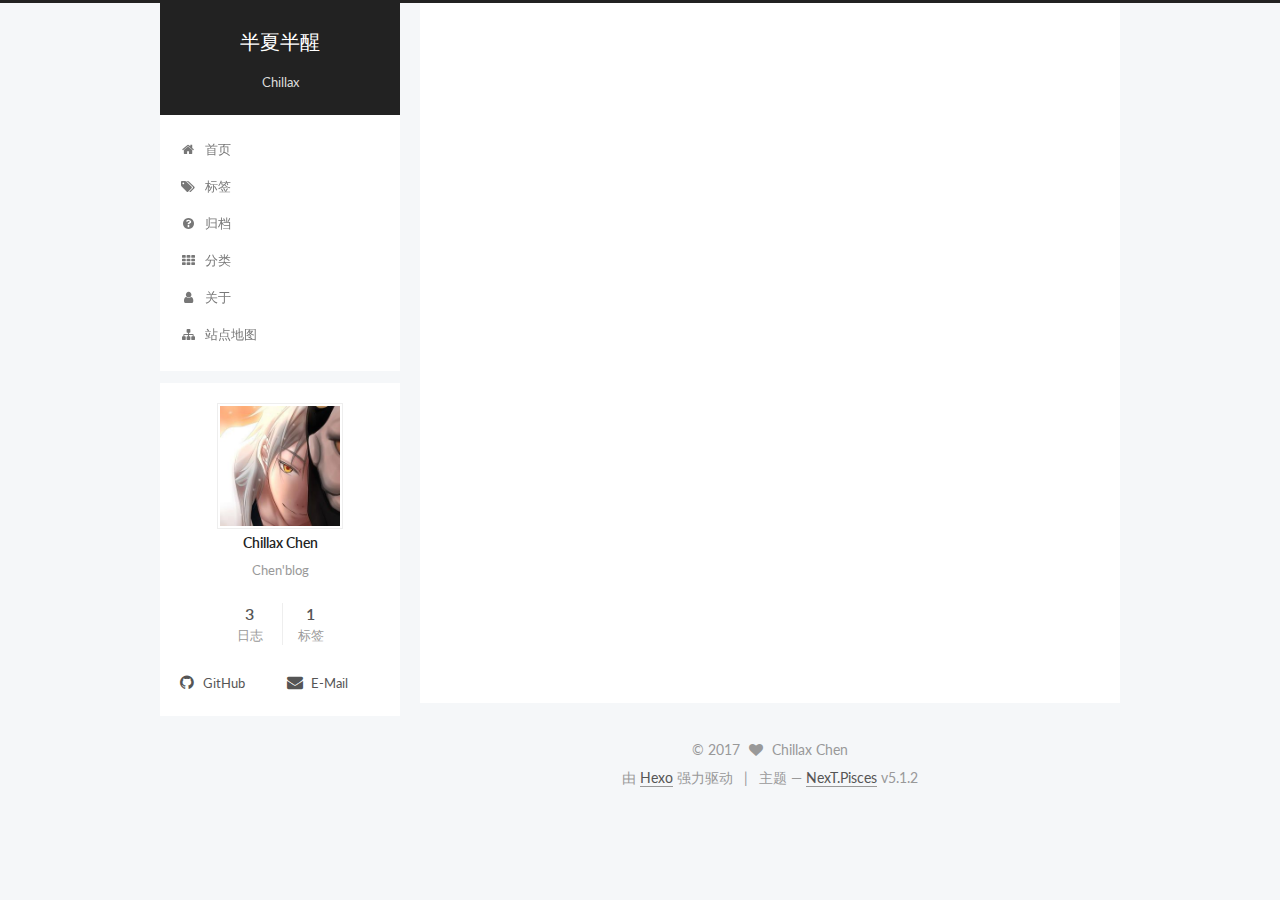
<file: categories/index.html>
<!DOCTYPE html>



  


<html class="theme-next pisces use-motion" lang="zh-Hans">
<head>
  <meta charset="UTF-8"/>
<meta http-equiv="X-UA-Compatible" content="IE=edge" />
<meta name="viewport" content="width=device-width, initial-scale=1, maximum-scale=1"/>
<meta name="theme-color" content="#222">









<meta http-equiv="Cache-Control" content="no-transform" />
<meta http-equiv="Cache-Control" content="no-siteapp" />
















  
  
  <link href="/lib/fancybox/source/jquery.fancybox.css?v=2.1.5" rel="stylesheet" type="text/css" />




  
  
  
  

  
    
    
  

  

  

  

  

  
    
    
    <link href="//fonts.googleapis.com/css?family=Lato:300,300italic,400,400italic,700,700italic&subset=latin,latin-ext" rel="stylesheet" type="text/css">
  






<link href="/lib/font-awesome/css/font-awesome.min.css?v=4.6.2" rel="stylesheet" type="text/css" />

<link href="/css/main.css?v=5.1.2" rel="stylesheet" type="text/css" />


  <meta name="keywords" content="Hexo, NexT, Github, chillax, Blog" />








  <link rel="shortcut icon" type="image/x-icon" href="/favicon.ico?v=5.1.2" />






<meta name="description" content="Chen&apos;blog">
<meta property="og:type" content="website">
<meta property="og:title" content="all categories">
<meta property="og:url" content="https://evethllax.win/categories/index.html">
<meta property="og:site_name" content="半夏半醒">
<meta property="og:description" content="Chen&apos;blog">
<meta property="og:locale" content="zh-Hans">
<meta property="og:updated_time" content="2017-08-30T11:05:36.947Z">
<meta name="twitter:card" content="summary">
<meta name="twitter:title" content="all categories">
<meta name="twitter:description" content="Chen&apos;blog">



<script type="text/javascript" id="hexo.configurations">
  var NexT = window.NexT || {};
  var CONFIG = {
    root: '/',
    scheme: 'Pisces',
    version: '5.1.2',
    sidebar: {"position":"left","display":"hide","offset":12,"offset_float":12,"b2t":true,"scrollpercent":false,"onmobile":false},
    fancybox: true,
    tabs: true,
    motion: {"enable":true,"async":false,"transition":{"post_block":"fadeIn","post_header":"slideDownIn","post_body":"slideDownIn","coll_header":"slideLeftIn"}},
    duoshuo: {
      userId: '0',
      author: '博主'
    },
    algolia: {
      applicationID: '',
      apiKey: '',
      indexName: '',
      hits: {"per_page":10},
      labels: {"input_placeholder":"Search for Posts","hits_empty":"We didn't find any results for the search: ${query}","hits_stats":"${hits} results found in ${time} ms"}
    }
  };
</script>



  <link rel="canonical" href="https://evethllax.win/categories/"/>





  <title>all categories | 半夏半醒</title>
  








</head>

<body itemscope itemtype="http://schema.org/WebPage" lang="zh-Hans">

  
  
    
  

  <div class="container sidebar-position-left page-post-detail">
    <div class="headband"></div>

    <header id="header" class="header" itemscope itemtype="http://schema.org/WPHeader">
      <div class="header-inner"><div class="site-brand-wrapper">
  <div class="site-meta ">
    

    <div class="custom-logo-site-title">
      <a href="/"  class="brand" rel="start">
        <span class="logo-line-before"><i></i></span>
        <span class="site-title">半夏半醒</span>
        <span class="logo-line-after"><i></i></span>
      </a>
    </div>
      
        <p class="site-subtitle">Chillax</p>
      
  </div>

  <div class="site-nav-toggle">
    <button>
      <span class="btn-bar"></span>
      <span class="btn-bar"></span>
      <span class="btn-bar"></span>
    </button>
  </div>
</div>

<nav class="site-nav">
  

  
    <ul id="menu" class="menu">
      
        
        <li class="menu-item menu-item-home">
          <a href="/" rel="section">
            
              <i class="menu-item-icon fa fa-fw fa-home"></i> <br />
            
            首页
          </a>
        </li>
      
        
        <li class="menu-item menu-item-tags">
          <a href="/tags/" rel="section">
            
              <i class="menu-item-icon fa fa-fw fa-tags"></i> <br />
            
            标签
          </a>
        </li>
      
        
        <li class="menu-item menu-item-archives">
          <a href="/archives" rel="section">
            
              <i class="menu-item-icon fa fa-fw fa-question-circle"></i> <br />
            
            归档
          </a>
        </li>
      
        
        <li class="menu-item menu-item-categories">
          <a href="/categories/" rel="section">
            
              <i class="menu-item-icon fa fa-fw fa-th"></i> <br />
            
            分类
          </a>
        </li>
      
        
        <li class="menu-item menu-item-about">
          <a href="/about/" rel="section">
            
              <i class="menu-item-icon fa fa-fw fa-user"></i> <br />
            
            关于
          </a>
        </li>
      
        
        <li class="menu-item menu-item-sitemap">
          <a href="/sitemap.xml" rel="section">
            
              <i class="menu-item-icon fa fa-fw fa-sitemap"></i> <br />
            
            站点地图
          </a>
        </li>
      

      
    </ul>
  

  
</nav>



 </div>
    </header>

    <main id="main" class="main">
      <div class="main-inner">
        <div class="content-wrap">
          <div id="content" class="content">
            

  <div id="posts" class="posts-expand">
    
    
    
    <div class="post-block page">
      <header class="post-header">

	<h1 class="post-title" itemprop="name headline">all categories</h1>



</header>

      
      
      
      <div class="post-body">
        
        
          <div class="category-all-page">
            <div class="category-all-title">
                暂无分类
            </div>
            <div class="category-all">
              
            </div>
          </div>
        
      </div>
      
      
      
    </div>
    
    
    
  </div>


          </div>
          


          
  <div class="comments" id="comments">
    
  </div>


        </div>
        
          
  
  <div class="sidebar-toggle">
    <div class="sidebar-toggle-line-wrap">
      <span class="sidebar-toggle-line sidebar-toggle-line-first"></span>
      <span class="sidebar-toggle-line sidebar-toggle-line-middle"></span>
      <span class="sidebar-toggle-line sidebar-toggle-line-last"></span>
    </div>
  </div>

  <aside id="sidebar" class="sidebar">
    
    <div class="sidebar-inner">

      

      

      <section class="site-overview sidebar-panel sidebar-panel-active">
        <div class="site-author motion-element" itemprop="author" itemscope itemtype="http://schema.org/Person">
          <img class="site-author-image" itemprop="image"
               src="/uploads/avatar.jpg"
               alt="Chillax Chen" />
          <p class="site-author-name" itemprop="name">Chillax Chen</p>
           
              <p class="site-description motion-element" itemprop="description">Chen'blog</p>
          
        </div>
        <nav class="site-state motion-element">

          
            <div class="site-state-item site-state-posts">
            
              <a href="/archives">
            
                <span class="site-state-item-count">3</span>
                <span class="site-state-item-name">日志</span>
              </a>
            </div>
          

          

          
            
            
            <div class="site-state-item site-state-tags">
              <a href="/tags/index.html">
                <span class="site-state-item-count">1</span>
                <span class="site-state-item-name">标签</span>
              </a>
            </div>
          

        </nav>

        

        <div class="links-of-author motion-element">
          
            
              <span class="links-of-author-item">
                <a href="https://github.com/cxchillax" target="_blank" title="GitHub">
                  
                    <i class="fa fa-fw fa-github"></i>
                  
                    
                      GitHub
                    
                </a>
              </span>
            
              <span class="links-of-author-item">
                <a href="mailto:stelochillax@gmail.com" target="_blank" title="E-Mail">
                  
                    <i class="fa fa-fw fa-envelope"></i>
                  
                    
                      E-Mail
                    
                </a>
              </span>
            
          
        </div>

        
        

        
        

        


      </section>

      

      
        <div class="back-to-top">
          <i class="fa fa-arrow-up"></i>
          
        </div>
      

    </div>
  </aside>


        
      </div>
    </main>

    <footer id="footer" class="footer">
      <div class="footer-inner">
        <div class="copyright" >
  
  &copy; 
  <span itemprop="copyrightYear">2017</span>
  <span class="with-love">
    <i class="fa fa-heart"></i>
  </span>
  <span class="author" itemprop="copyrightHolder">Chillax Chen</span>

  
</div>


  <div class="powered-by">由 <a class="theme-link" href="https://hexo.io">Hexo</a> 强力驱动</div>

  <span class="post-meta-divider">|</span>

  <div class="theme-info">主题 &mdash; <a class="theme-link" href="https://github.com/iissnan/hexo-theme-next">NexT.Pisces</a> v5.1.2</div>


        







        
      </div>
    </footer>

    

  </div>

  

<script type="text/javascript">
  if (Object.prototype.toString.call(window.Promise) !== '[object Function]') {
    window.Promise = null;
  }
</script>









  












  
  <script type="text/javascript" src="/lib/jquery/index.js?v=2.1.3"></script>

  
  <script type="text/javascript" src="/lib/fastclick/lib/fastclick.min.js?v=1.0.6"></script>

  
  <script type="text/javascript" src="/lib/jquery_lazyload/jquery.lazyload.js?v=1.9.7"></script>

  
  <script type="text/javascript" src="/lib/velocity/velocity.min.js?v=1.2.1"></script>

  
  <script type="text/javascript" src="/lib/velocity/velocity.ui.min.js?v=1.2.1"></script>

  
  <script type="text/javascript" src="/lib/fancybox/source/jquery.fancybox.pack.js?v=2.1.5"></script>


  


  <script type="text/javascript" src="/js/src/utils.js?v=5.1.2"></script>

  <script type="text/javascript" src="/js/src/motion.js?v=5.1.2"></script>



  
  


  <script type="text/javascript" src="/js/src/affix.js?v=5.1.2"></script>

  <script type="text/javascript" src="/js/src/schemes/pisces.js?v=5.1.2"></script>



  <script type="text/javascript" src="/js/src/scrollspy.js?v=5.1.2"></script>
<script type="text/javascript" src="/js/src/post-details.js?v=5.1.2"></script>


  

  


  <script type="text/javascript" src="/js/src/bootstrap.js?v=5.1.2"></script>



  


  




	





  





  








  





  

  

  

  

  

  

</body>
</html>
</file>
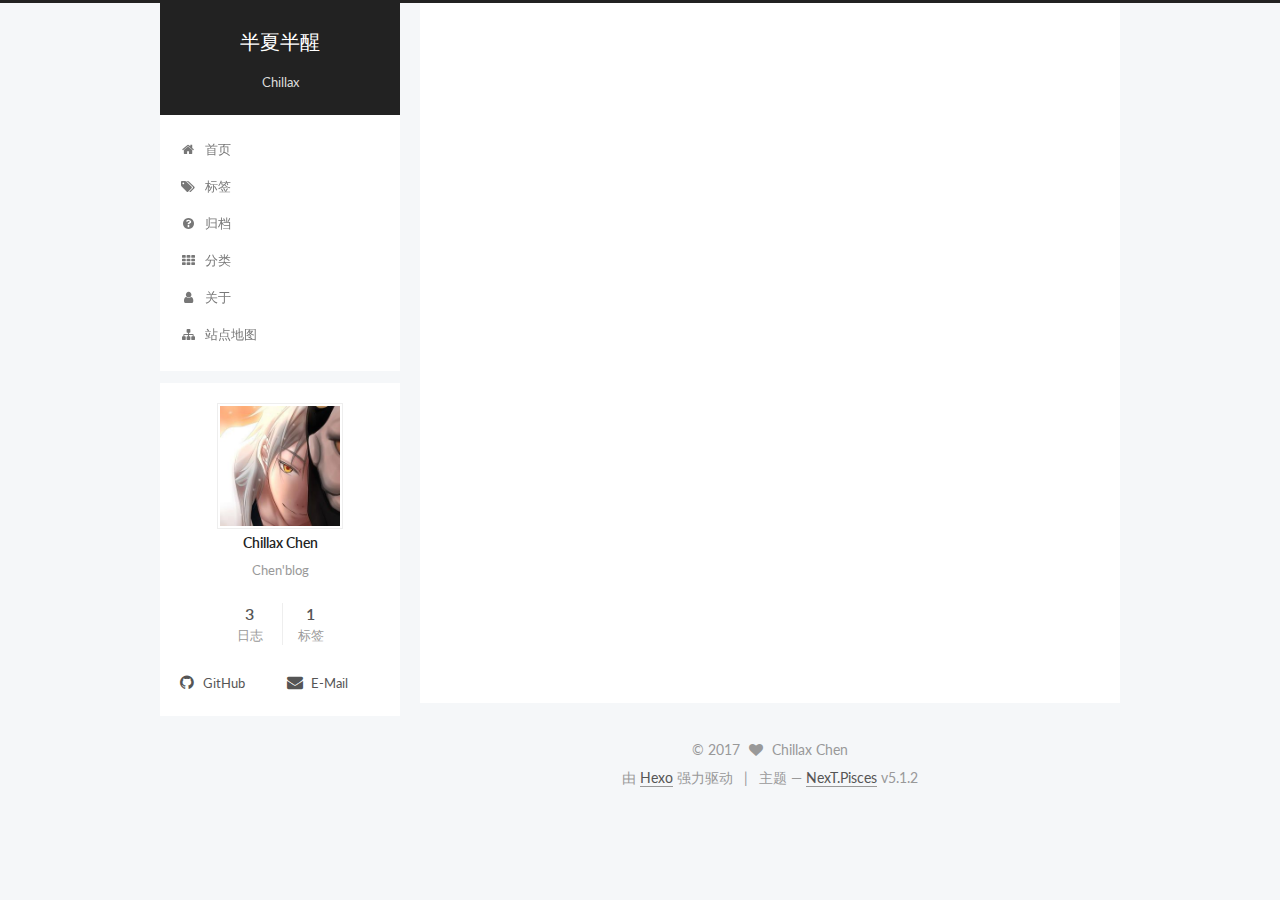
<file: tags/index.html>
<!DOCTYPE html>



  


<html class="theme-next pisces use-motion" lang="zh-Hans">
<head>
  <meta charset="UTF-8"/>
<meta http-equiv="X-UA-Compatible" content="IE=edge" />
<meta name="viewport" content="width=device-width, initial-scale=1, maximum-scale=1"/>
<meta name="theme-color" content="#222">









<meta http-equiv="Cache-Control" content="no-transform" />
<meta http-equiv="Cache-Control" content="no-siteapp" />
















  
  
  <link href="/lib/fancybox/source/jquery.fancybox.css?v=2.1.5" rel="stylesheet" type="text/css" />




  
  
  
  

  
    
    
  

  

  

  

  

  
    
    
    <link href="//fonts.googleapis.com/css?family=Lato:300,300italic,400,400italic,700,700italic&subset=latin,latin-ext" rel="stylesheet" type="text/css">
  






<link href="/lib/font-awesome/css/font-awesome.min.css?v=4.6.2" rel="stylesheet" type="text/css" />

<link href="/css/main.css?v=5.1.2" rel="stylesheet" type="text/css" />


  <meta name="keywords" content="Hexo, NexT, Github, chillax, Blog" />








  <link rel="shortcut icon" type="image/x-icon" href="/favicon.ico?v=5.1.2" />






<meta name="description" content="Chen&apos;blog">
<meta property="og:type" content="website">
<meta property="og:title" content="all tags">
<meta property="og:url" content="https://evethllax.win/tags/index.html">
<meta property="og:site_name" content="半夏半醒">
<meta property="og:description" content="Chen&apos;blog">
<meta property="og:locale" content="zh-Hans">
<meta property="og:updated_time" content="2017-08-30T11:05:35.979Z">
<meta name="twitter:card" content="summary">
<meta name="twitter:title" content="all tags">
<meta name="twitter:description" content="Chen&apos;blog">



<script type="text/javascript" id="hexo.configurations">
  var NexT = window.NexT || {};
  var CONFIG = {
    root: '/',
    scheme: 'Pisces',
    version: '5.1.2',
    sidebar: {"position":"left","display":"hide","offset":12,"offset_float":12,"b2t":true,"scrollpercent":false,"onmobile":false},
    fancybox: true,
    tabs: true,
    motion: {"enable":true,"async":false,"transition":{"post_block":"fadeIn","post_header":"slideDownIn","post_body":"slideDownIn","coll_header":"slideLeftIn"}},
    duoshuo: {
      userId: '0',
      author: '博主'
    },
    algolia: {
      applicationID: '',
      apiKey: '',
      indexName: '',
      hits: {"per_page":10},
      labels: {"input_placeholder":"Search for Posts","hits_empty":"We didn't find any results for the search: ${query}","hits_stats":"${hits} results found in ${time} ms"}
    }
  };
</script>



  <link rel="canonical" href="https://evethllax.win/tags/"/>





  <title>all tags | 半夏半醒</title>
  








</head>

<body itemscope itemtype="http://schema.org/WebPage" lang="zh-Hans">

  
  
    
  

  <div class="container sidebar-position-left page-post-detail">
    <div class="headband"></div>

    <header id="header" class="header" itemscope itemtype="http://schema.org/WPHeader">
      <div class="header-inner"><div class="site-brand-wrapper">
  <div class="site-meta ">
    

    <div class="custom-logo-site-title">
      <a href="/"  class="brand" rel="start">
        <span class="logo-line-before"><i></i></span>
        <span class="site-title">半夏半醒</span>
        <span class="logo-line-after"><i></i></span>
      </a>
    </div>
      
        <p class="site-subtitle">Chillax</p>
      
  </div>

  <div class="site-nav-toggle">
    <button>
      <span class="btn-bar"></span>
      <span class="btn-bar"></span>
      <span class="btn-bar"></span>
    </button>
  </div>
</div>

<nav class="site-nav">
  

  
    <ul id="menu" class="menu">
      
        
        <li class="menu-item menu-item-home">
          <a href="/" rel="section">
            
              <i class="menu-item-icon fa fa-fw fa-home"></i> <br />
            
            首页
          </a>
        </li>
      
        
        <li class="menu-item menu-item-tags">
          <a href="/tags/" rel="section">
            
              <i class="menu-item-icon fa fa-fw fa-tags"></i> <br />
            
            标签
          </a>
        </li>
      
        
        <li class="menu-item menu-item-archives">
          <a href="/archives" rel="section">
            
              <i class="menu-item-icon fa fa-fw fa-question-circle"></i> <br />
            
            归档
          </a>
        </li>
      
        
        <li class="menu-item menu-item-categories">
          <a href="/categories/" rel="section">
            
              <i class="menu-item-icon fa fa-fw fa-th"></i> <br />
            
            分类
          </a>
        </li>
      
        
        <li class="menu-item menu-item-about">
          <a href="/about/" rel="section">
            
              <i class="menu-item-icon fa fa-fw fa-user"></i> <br />
            
            关于
          </a>
        </li>
      
        
        <li class="menu-item menu-item-sitemap">
          <a href="/sitemap.xml" rel="section">
            
              <i class="menu-item-icon fa fa-fw fa-sitemap"></i> <br />
            
            站点地图
          </a>
        </li>
      

      
    </ul>
  

  
</nav>



 </div>
    </header>

    <main id="main" class="main">
      <div class="main-inner">
        <div class="content-wrap">
          <div id="content" class="content">
            

  <div id="posts" class="posts-expand">
    
    
    
    <div class="post-block page">
      <header class="post-header">

	<h1 class="post-title" itemprop="name headline">all tags</h1>



</header>

      
      
      
      <div class="post-body">
        
        
          <div class="tag-cloud">
            <div class="tag-cloud-title">
                目前共计 1 个标签
            </div>
            <div class="tag-cloud-tags">
              <a href="/tags/learn-markdown/" style="font-size: 12px; color: #ccc">learn markdown</a>
            </div>
          </div>
        
      </div>
      
      
      
    </div>
    
    
    
  </div>


          </div>
          


          
  <div class="comments" id="comments">
    
  </div>


        </div>
        
          
  
  <div class="sidebar-toggle">
    <div class="sidebar-toggle-line-wrap">
      <span class="sidebar-toggle-line sidebar-toggle-line-first"></span>
      <span class="sidebar-toggle-line sidebar-toggle-line-middle"></span>
      <span class="sidebar-toggle-line sidebar-toggle-line-last"></span>
    </div>
  </div>

  <aside id="sidebar" class="sidebar">
    
    <div class="sidebar-inner">

      

      

      <section class="site-overview sidebar-panel sidebar-panel-active">
        <div class="site-author motion-element" itemprop="author" itemscope itemtype="http://schema.org/Person">
          <img class="site-author-image" itemprop="image"
               src="/uploads/avatar.jpg"
               alt="Chillax Chen" />
          <p class="site-author-name" itemprop="name">Chillax Chen</p>
           
              <p class="site-description motion-element" itemprop="description">Chen'blog</p>
          
        </div>
        <nav class="site-state motion-element">

          
            <div class="site-state-item site-state-posts">
            
              <a href="/archives">
            
                <span class="site-state-item-count">3</span>
                <span class="site-state-item-name">日志</span>
              </a>
            </div>
          

          

          
            
            
            <div class="site-state-item site-state-tags">
              <a href="/tags/index.html">
                <span class="site-state-item-count">1</span>
                <span class="site-state-item-name">标签</span>
              </a>
            </div>
          

        </nav>

        

        <div class="links-of-author motion-element">
          
            
              <span class="links-of-author-item">
                <a href="https://github.com/cxchillax" target="_blank" title="GitHub">
                  
                    <i class="fa fa-fw fa-github"></i>
                  
                    
                      GitHub
                    
                </a>
              </span>
            
              <span class="links-of-author-item">
                <a href="mailto:stelochillax@gmail.com" target="_blank" title="E-Mail">
                  
                    <i class="fa fa-fw fa-envelope"></i>
                  
                    
                      E-Mail
                    
                </a>
              </span>
            
          
        </div>

        
        

        
        

        


      </section>

      

      
        <div class="back-to-top">
          <i class="fa fa-arrow-up"></i>
          
        </div>
      

    </div>
  </aside>


        
      </div>
    </main>

    <footer id="footer" class="footer">
      <div class="footer-inner">
        <div class="copyright" >
  
  &copy; 
  <span itemprop="copyrightYear">2017</span>
  <span class="with-love">
    <i class="fa fa-heart"></i>
  </span>
  <span class="author" itemprop="copyrightHolder">Chillax Chen</span>

  
</div>


  <div class="powered-by">由 <a class="theme-link" href="https://hexo.io">Hexo</a> 强力驱动</div>

  <span class="post-meta-divider">|</span>

  <div class="theme-info">主题 &mdash; <a class="theme-link" href="https://github.com/iissnan/hexo-theme-next">NexT.Pisces</a> v5.1.2</div>


        







        
      </div>
    </footer>

    

  </div>

  

<script type="text/javascript">
  if (Object.prototype.toString.call(window.Promise) !== '[object Function]') {
    window.Promise = null;
  }
</script>









  












  
  <script type="text/javascript" src="/lib/jquery/index.js?v=2.1.3"></script>

  
  <script type="text/javascript" src="/lib/fastclick/lib/fastclick.min.js?v=1.0.6"></script>

  
  <script type="text/javascript" src="/lib/jquery_lazyload/jquery.lazyload.js?v=1.9.7"></script>

  
  <script type="text/javascript" src="/lib/velocity/velocity.min.js?v=1.2.1"></script>

  
  <script type="text/javascript" src="/lib/velocity/velocity.ui.min.js?v=1.2.1"></script>

  
  <script type="text/javascript" src="/lib/fancybox/source/jquery.fancybox.pack.js?v=2.1.5"></script>


  


  <script type="text/javascript" src="/js/src/utils.js?v=5.1.2"></script>

  <script type="text/javascript" src="/js/src/motion.js?v=5.1.2"></script>



  
  


  <script type="text/javascript" src="/js/src/affix.js?v=5.1.2"></script>

  <script type="text/javascript" src="/js/src/schemes/pisces.js?v=5.1.2"></script>



  <script type="text/javascript" src="/js/src/scrollspy.js?v=5.1.2"></script>
<script type="text/javascript" src="/js/src/post-details.js?v=5.1.2"></script>


  

  


  <script type="text/javascript" src="/js/src/bootstrap.js?v=5.1.2"></script>



  


  




	





  





  








  





  

  

  

  

  

  

</body>
</html>
</file>
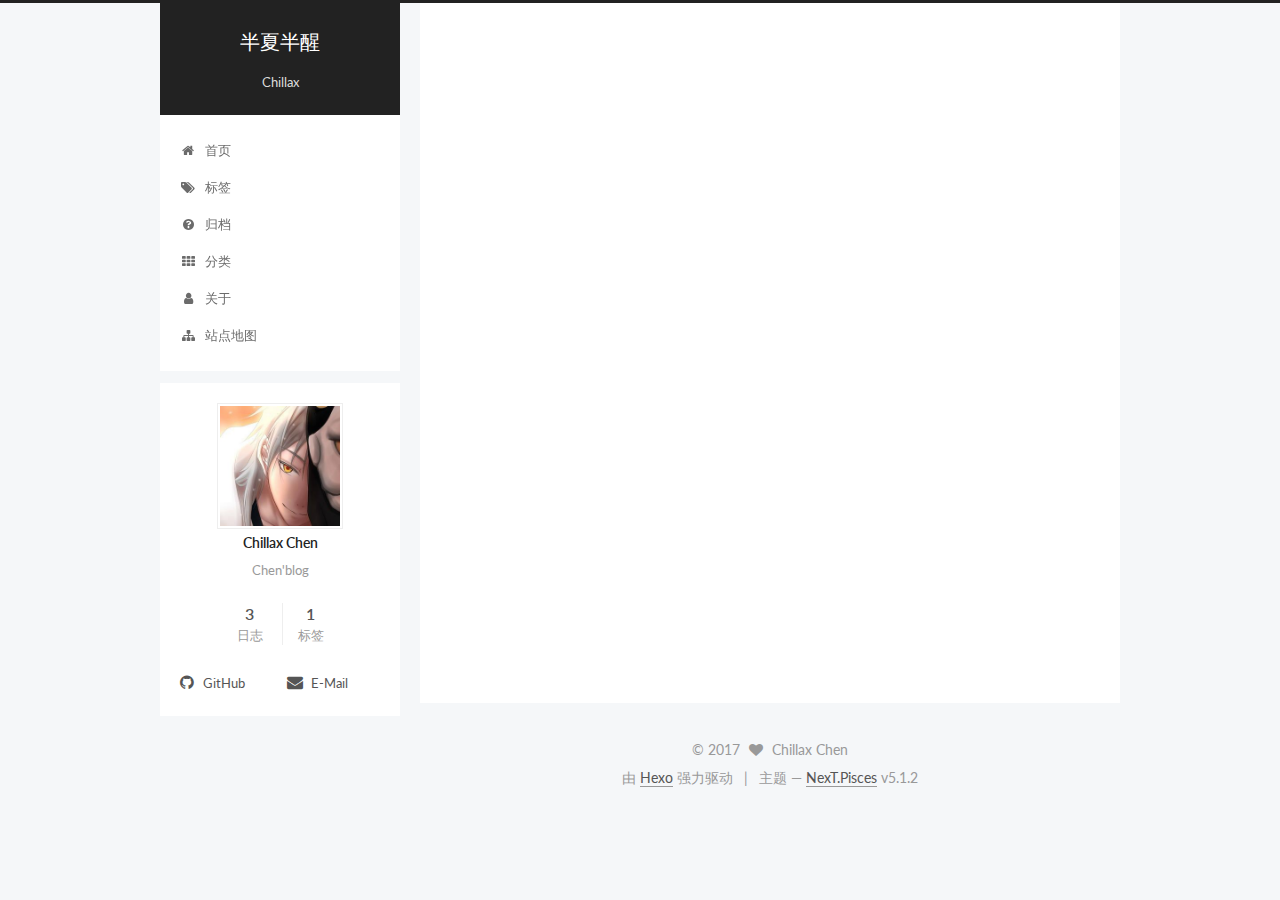
<file: archives/2017/index.html>
<!DOCTYPE html>



  


<html class="theme-next pisces use-motion" lang="zh-Hans">
<head>
  <meta charset="UTF-8"/>
<meta http-equiv="X-UA-Compatible" content="IE=edge" />
<meta name="viewport" content="width=device-width, initial-scale=1, maximum-scale=1"/>
<meta name="theme-color" content="#222">









<meta http-equiv="Cache-Control" content="no-transform" />
<meta http-equiv="Cache-Control" content="no-siteapp" />
















  
  
  <link href="/lib/fancybox/source/jquery.fancybox.css?v=2.1.5" rel="stylesheet" type="text/css" />




  
  
  
  

  
    
    
  

  

  

  

  

  
    
    
    <link href="//fonts.googleapis.com/css?family=Lato:300,300italic,400,400italic,700,700italic&subset=latin,latin-ext" rel="stylesheet" type="text/css">
  






<link href="/lib/font-awesome/css/font-awesome.min.css?v=4.6.2" rel="stylesheet" type="text/css" />

<link href="/css/main.css?v=5.1.2" rel="stylesheet" type="text/css" />


  <meta name="keywords" content="Hexo, NexT, Github, chillax, Blog" />








  <link rel="shortcut icon" type="image/x-icon" href="/favicon.ico?v=5.1.2" />






<meta name="description" content="Chen&apos;blog">
<meta property="og:type" content="website">
<meta property="og:title" content="半夏半醒">
<meta property="og:url" content="https://evethllax.win/archives/2017/index.html">
<meta property="og:site_name" content="半夏半醒">
<meta property="og:description" content="Chen&apos;blog">
<meta property="og:locale" content="zh-Hans">
<meta name="twitter:card" content="summary">
<meta name="twitter:title" content="半夏半醒">
<meta name="twitter:description" content="Chen&apos;blog">



<script type="text/javascript" id="hexo.configurations">
  var NexT = window.NexT || {};
  var CONFIG = {
    root: '/',
    scheme: 'Pisces',
    version: '5.1.2',
    sidebar: {"position":"left","display":"hide","offset":12,"offset_float":12,"b2t":true,"scrollpercent":false,"onmobile":false},
    fancybox: true,
    tabs: true,
    motion: {"enable":true,"async":false,"transition":{"post_block":"fadeIn","post_header":"slideDownIn","post_body":"slideDownIn","coll_header":"slideLeftIn"}},
    duoshuo: {
      userId: '0',
      author: '博主'
    },
    algolia: {
      applicationID: '',
      apiKey: '',
      indexName: '',
      hits: {"per_page":10},
      labels: {"input_placeholder":"Search for Posts","hits_empty":"We didn't find any results for the search: ${query}","hits_stats":"${hits} results found in ${time} ms"}
    }
  };
</script>



  <link rel="canonical" href="https://evethllax.win/archives/2017/"/>





  <title>归档 | 半夏半醒</title>
  








</head>

<body itemscope itemtype="http://schema.org/WebPage" lang="zh-Hans">

  
  
    
  

  <div class="container sidebar-position-left page-archive">
    <div class="headband"></div>

    <header id="header" class="header" itemscope itemtype="http://schema.org/WPHeader">
      <div class="header-inner"><div class="site-brand-wrapper">
  <div class="site-meta ">
    

    <div class="custom-logo-site-title">
      <a href="/"  class="brand" rel="start">
        <span class="logo-line-before"><i></i></span>
        <span class="site-title">半夏半醒</span>
        <span class="logo-line-after"><i></i></span>
      </a>
    </div>
      
        <p class="site-subtitle">Chillax</p>
      
  </div>

  <div class="site-nav-toggle">
    <button>
      <span class="btn-bar"></span>
      <span class="btn-bar"></span>
      <span class="btn-bar"></span>
    </button>
  </div>
</div>

<nav class="site-nav">
  

  
    <ul id="menu" class="menu">
      
        
        <li class="menu-item menu-item-home">
          <a href="/" rel="section">
            
              <i class="menu-item-icon fa fa-fw fa-home"></i> <br />
            
            首页
          </a>
        </li>
      
        
        <li class="menu-item menu-item-tags">
          <a href="/tags/" rel="section">
            
              <i class="menu-item-icon fa fa-fw fa-tags"></i> <br />
            
            标签
          </a>
        </li>
      
        
        <li class="menu-item menu-item-archives">
          <a href="/archives" rel="section">
            
              <i class="menu-item-icon fa fa-fw fa-question-circle"></i> <br />
            
            归档
          </a>
        </li>
      
        
        <li class="menu-item menu-item-categories">
          <a href="/categories/" rel="section">
            
              <i class="menu-item-icon fa fa-fw fa-th"></i> <br />
            
            分类
          </a>
        </li>
      
        
        <li class="menu-item menu-item-about">
          <a href="/about/" rel="section">
            
              <i class="menu-item-icon fa fa-fw fa-user"></i> <br />
            
            关于
          </a>
        </li>
      
        
        <li class="menu-item menu-item-sitemap">
          <a href="/sitemap.xml" rel="section">
            
              <i class="menu-item-icon fa fa-fw fa-sitemap"></i> <br />
            
            站点地图
          </a>
        </li>
      

      
    </ul>
  

  
</nav>



 </div>
    </header>

    <main id="main" class="main">
      <div class="main-inner">
        <div class="content-wrap">
          <div id="content" class="content">
            

  
  
  
  <div class="post-block archive">
    <div id="posts" class="posts-collapse">
      <span class="archive-move-on"></span>

      <span class="archive-page-counter">
        
        
        
          
        
        嗯..! 目前共计 3 篇日志。 继续努力。
      </span>

      

        
        
        

        
          
          <div class="collection-title">
            <h1 class="archive-year" id="archive-year-2017">2017</h1>
          </div>
        
        

        

  <article class="post post-type-normal" itemscope itemtype="http://schema.org/Article">
    <header class="post-header">

      <h2 class="post-title">
        
            <a class="post-title-link" href="/2017/08/30/learn-markdown/" itemprop="url">
              
                <span itemprop="name">学习MarkDown标签语言</span>
              
            </a>
        
      </h2>

      <div class="post-meta">
        <time class="post-time" itemprop="dateCreated"
              datetime="2017-08-30T14:50:39+08:00"
              content="2017-08-30" >
          08-30
        </time>
      </div>

    </header>
  </article>



      

        
        
        

        
        

        

  <article class="post post-type-normal" itemscope itemtype="http://schema.org/Article">
    <header class="post-header">

      <h2 class="post-title">
        
            <a class="post-title-link" href="/2017/07/31/how-to-init-hexo/" itemprop="url">
              
                <span itemprop="name">windows 7环境安装hexo与next主题并部署在GitHub上</span>
              
            </a>
        
      </h2>

      <div class="post-meta">
        <time class="post-time" itemprop="dateCreated"
              datetime="2017-07-31T19:21:20+08:00"
              content="2017-07-31" >
          07-31
        </time>
      </div>

    </header>
  </article>



      

        
        
        

        
        

        

  <article class="post post-type-normal" itemscope itemtype="http://schema.org/Article">
    <header class="post-header">

      <h2 class="post-title">
        
            <a class="post-title-link" href="/2017/07/22/test/" itemprop="url">
              
                <span itemprop="name">test</span>
              
            </a>
        
      </h2>

      <div class="post-meta">
        <time class="post-time" itemprop="dateCreated"
              datetime="2017-07-22T16:41:55+08:00"
              content="2017-07-22" >
          07-22
        </time>
      </div>

    </header>
  </article>



      

    </div>
  </div>
  
  
  

  



          </div>
          


          

        </div>
        
          
  
  <div class="sidebar-toggle">
    <div class="sidebar-toggle-line-wrap">
      <span class="sidebar-toggle-line sidebar-toggle-line-first"></span>
      <span class="sidebar-toggle-line sidebar-toggle-line-middle"></span>
      <span class="sidebar-toggle-line sidebar-toggle-line-last"></span>
    </div>
  </div>

  <aside id="sidebar" class="sidebar">
    
    <div class="sidebar-inner">

      

      

      <section class="site-overview sidebar-panel sidebar-panel-active">
        <div class="site-author motion-element" itemprop="author" itemscope itemtype="http://schema.org/Person">
          <img class="site-author-image" itemprop="image"
               src="/uploads/avatar.jpg"
               alt="Chillax Chen" />
          <p class="site-author-name" itemprop="name">Chillax Chen</p>
           
              <p class="site-description motion-element" itemprop="description">Chen'blog</p>
          
        </div>
        <nav class="site-state motion-element">

          
            <div class="site-state-item site-state-posts">
            
              <a href="/archives">
            
                <span class="site-state-item-count">3</span>
                <span class="site-state-item-name">日志</span>
              </a>
            </div>
          

          

          
            
            
            <div class="site-state-item site-state-tags">
              <a href="/tags/index.html">
                <span class="site-state-item-count">1</span>
                <span class="site-state-item-name">标签</span>
              </a>
            </div>
          

        </nav>

        

        <div class="links-of-author motion-element">
          
            
              <span class="links-of-author-item">
                <a href="https://github.com/cxchillax" target="_blank" title="GitHub">
                  
                    <i class="fa fa-fw fa-github"></i>
                  
                    
                      GitHub
                    
                </a>
              </span>
            
              <span class="links-of-author-item">
                <a href="mailto:stelochillax@gmail.com" target="_blank" title="E-Mail">
                  
                    <i class="fa fa-fw fa-envelope"></i>
                  
                    
                      E-Mail
                    
                </a>
              </span>
            
          
        </div>

        
        

        
        

        


      </section>

      

      
        <div class="back-to-top">
          <i class="fa fa-arrow-up"></i>
          
        </div>
      

    </div>
  </aside>


        
      </div>
    </main>

    <footer id="footer" class="footer">
      <div class="footer-inner">
        <div class="copyright" >
  
  &copy; 
  <span itemprop="copyrightYear">2017</span>
  <span class="with-love">
    <i class="fa fa-heart"></i>
  </span>
  <span class="author" itemprop="copyrightHolder">Chillax Chen</span>

  
</div>


  <div class="powered-by">由 <a class="theme-link" href="https://hexo.io">Hexo</a> 强力驱动</div>

  <span class="post-meta-divider">|</span>

  <div class="theme-info">主题 &mdash; <a class="theme-link" href="https://github.com/iissnan/hexo-theme-next">NexT.Pisces</a> v5.1.2</div>


        







        
      </div>
    </footer>

    

  </div>

  

<script type="text/javascript">
  if (Object.prototype.toString.call(window.Promise) !== '[object Function]') {
    window.Promise = null;
  }
</script>









  












  
  <script type="text/javascript" src="/lib/jquery/index.js?v=2.1.3"></script>

  
  <script type="text/javascript" src="/lib/fastclick/lib/fastclick.min.js?v=1.0.6"></script>

  
  <script type="text/javascript" src="/lib/jquery_lazyload/jquery.lazyload.js?v=1.9.7"></script>

  
  <script type="text/javascript" src="/lib/velocity/velocity.min.js?v=1.2.1"></script>

  
  <script type="text/javascript" src="/lib/velocity/velocity.ui.min.js?v=1.2.1"></script>

  
  <script type="text/javascript" src="/lib/fancybox/source/jquery.fancybox.pack.js?v=2.1.5"></script>


  


  <script type="text/javascript" src="/js/src/utils.js?v=5.1.2"></script>

  <script type="text/javascript" src="/js/src/motion.js?v=5.1.2"></script>



  
  


  <script type="text/javascript" src="/js/src/affix.js?v=5.1.2"></script>

  <script type="text/javascript" src="/js/src/schemes/pisces.js?v=5.1.2"></script>



  <script type="text/javascript" src="/js/src/scrollspy.js?v=5.1.2"></script>
<script type="text/javascript" src="/js/src/post-details.js?v=5.1.2"></script>


  

  


  <script type="text/javascript" src="/js/src/bootstrap.js?v=5.1.2"></script>



  


  




	





  





  








  





  

  

  

  

  

  

</body>
</html>
</file>
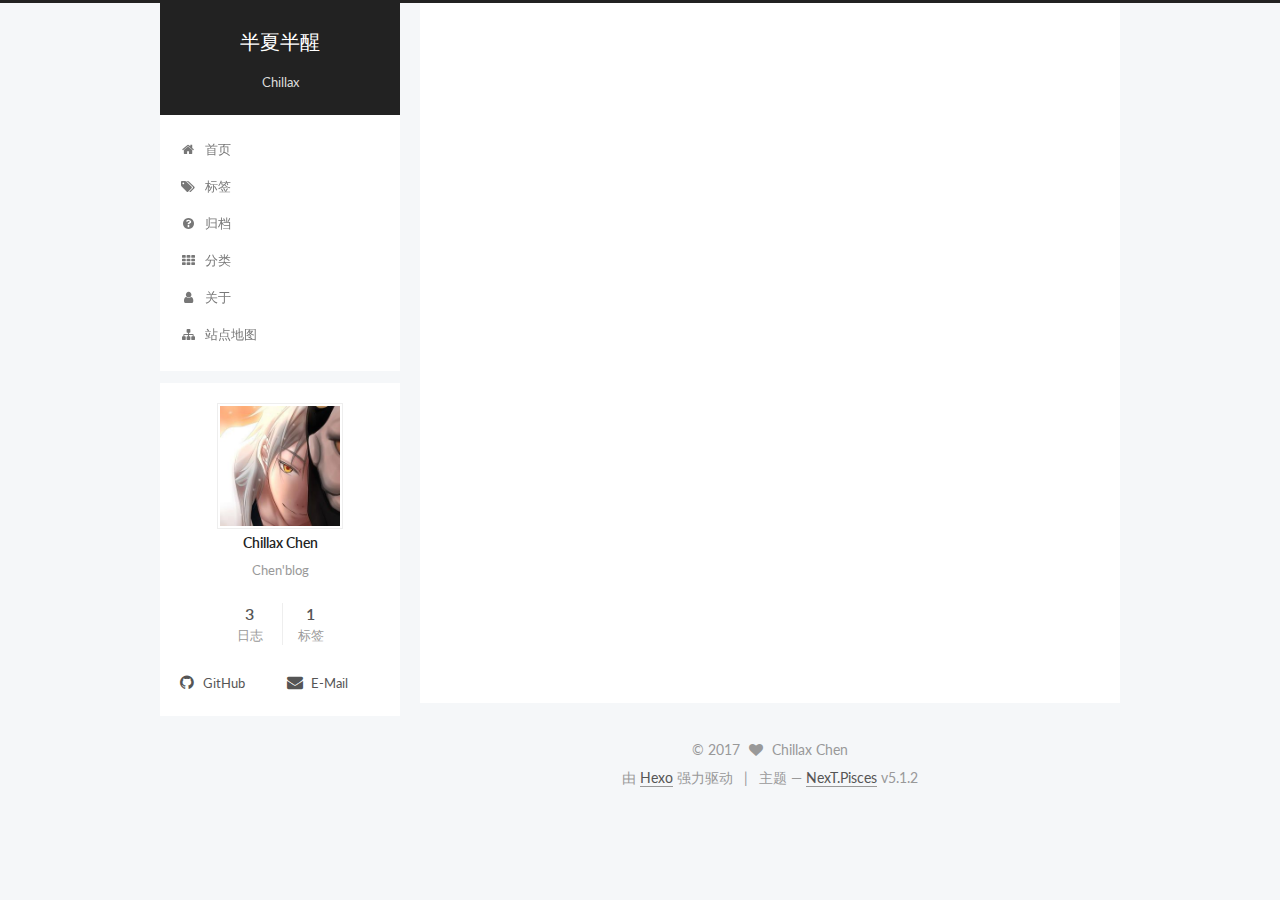
<file: tags/learn-markdown/index.html>
<!DOCTYPE html>



  


<html class="theme-next pisces use-motion" lang="zh-Hans">
<head>
  <meta charset="UTF-8"/>
<meta http-equiv="X-UA-Compatible" content="IE=edge" />
<meta name="viewport" content="width=device-width, initial-scale=1, maximum-scale=1"/>
<meta name="theme-color" content="#222">









<meta http-equiv="Cache-Control" content="no-transform" />
<meta http-equiv="Cache-Control" content="no-siteapp" />
















  
  
  <link href="/lib/fancybox/source/jquery.fancybox.css?v=2.1.5" rel="stylesheet" type="text/css" />




  
  
  
  

  
    
    
  

  

  

  

  

  
    
    
    <link href="//fonts.googleapis.com/css?family=Lato:300,300italic,400,400italic,700,700italic&subset=latin,latin-ext" rel="stylesheet" type="text/css">
  






<link href="/lib/font-awesome/css/font-awesome.min.css?v=4.6.2" rel="stylesheet" type="text/css" />

<link href="/css/main.css?v=5.1.2" rel="stylesheet" type="text/css" />


  <meta name="keywords" content="Hexo, NexT, Github, chillax, Blog" />








  <link rel="shortcut icon" type="image/x-icon" href="/favicon.ico?v=5.1.2" />






<meta name="description" content="Chen&apos;blog">
<meta property="og:type" content="website">
<meta property="og:title" content="半夏半醒">
<meta property="og:url" content="https://evethllax.win/tags/learn-markdown/index.html">
<meta property="og:site_name" content="半夏半醒">
<meta property="og:description" content="Chen&apos;blog">
<meta property="og:locale" content="zh-Hans">
<meta name="twitter:card" content="summary">
<meta name="twitter:title" content="半夏半醒">
<meta name="twitter:description" content="Chen&apos;blog">



<script type="text/javascript" id="hexo.configurations">
  var NexT = window.NexT || {};
  var CONFIG = {
    root: '/',
    scheme: 'Pisces',
    version: '5.1.2',
    sidebar: {"position":"left","display":"hide","offset":12,"offset_float":12,"b2t":true,"scrollpercent":false,"onmobile":false},
    fancybox: true,
    tabs: true,
    motion: {"enable":true,"async":false,"transition":{"post_block":"fadeIn","post_header":"slideDownIn","post_body":"slideDownIn","coll_header":"slideLeftIn"}},
    duoshuo: {
      userId: '0',
      author: '博主'
    },
    algolia: {
      applicationID: '',
      apiKey: '',
      indexName: '',
      hits: {"per_page":10},
      labels: {"input_placeholder":"Search for Posts","hits_empty":"We didn't find any results for the search: ${query}","hits_stats":"${hits} results found in ${time} ms"}
    }
  };
</script>



  <link rel="canonical" href="https://evethllax.win/tags/learn-markdown/"/>





  <title>标签: learn markdown | 半夏半醒</title>
  








</head>

<body itemscope itemtype="http://schema.org/WebPage" lang="zh-Hans">

  
  
    
  

  <div class="container sidebar-position-left ">
    <div class="headband"></div>

    <header id="header" class="header" itemscope itemtype="http://schema.org/WPHeader">
      <div class="header-inner"><div class="site-brand-wrapper">
  <div class="site-meta ">
    

    <div class="custom-logo-site-title">
      <a href="/"  class="brand" rel="start">
        <span class="logo-line-before"><i></i></span>
        <span class="site-title">半夏半醒</span>
        <span class="logo-line-after"><i></i></span>
      </a>
    </div>
      
        <p class="site-subtitle">Chillax</p>
      
  </div>

  <div class="site-nav-toggle">
    <button>
      <span class="btn-bar"></span>
      <span class="btn-bar"></span>
      <span class="btn-bar"></span>
    </button>
  </div>
</div>

<nav class="site-nav">
  

  
    <ul id="menu" class="menu">
      
        
        <li class="menu-item menu-item-home">
          <a href="/" rel="section">
            
              <i class="menu-item-icon fa fa-fw fa-home"></i> <br />
            
            首页
          </a>
        </li>
      
        
        <li class="menu-item menu-item-tags">
          <a href="/tags/" rel="section">
            
              <i class="menu-item-icon fa fa-fw fa-tags"></i> <br />
            
            标签
          </a>
        </li>
      
        
        <li class="menu-item menu-item-archives">
          <a href="/archives" rel="section">
            
              <i class="menu-item-icon fa fa-fw fa-question-circle"></i> <br />
            
            归档
          </a>
        </li>
      
        
        <li class="menu-item menu-item-categories">
          <a href="/categories/" rel="section">
            
              <i class="menu-item-icon fa fa-fw fa-th"></i> <br />
            
            分类
          </a>
        </li>
      
        
        <li class="menu-item menu-item-about">
          <a href="/about/" rel="section">
            
              <i class="menu-item-icon fa fa-fw fa-user"></i> <br />
            
            关于
          </a>
        </li>
      
        
        <li class="menu-item menu-item-sitemap">
          <a href="/sitemap.xml" rel="section">
            
              <i class="menu-item-icon fa fa-fw fa-sitemap"></i> <br />
            
            站点地图
          </a>
        </li>
      

      
    </ul>
  

  
</nav>



 </div>
    </header>

    <main id="main" class="main">
      <div class="main-inner">
        <div class="content-wrap">
          <div id="content" class="content">
            

  
  
  
  <div class="post-block tag">

    <div id="posts" class="posts-collapse">
      <div class="collection-title">
        <h1>learn markdown<small>标签</small>
        </h1>
      </div>

      
        

  <article class="post post-type-normal" itemscope itemtype="http://schema.org/Article">
    <header class="post-header">

      <h2 class="post-title">
        
            <a class="post-title-link" href="/2017/08/30/learn-markdown/" itemprop="url">
              
                <span itemprop="name">学习MarkDown标签语言</span>
              
            </a>
        
      </h2>

      <div class="post-meta">
        <time class="post-time" itemprop="dateCreated"
              datetime="2017-08-30T14:50:39+08:00"
              content="2017-08-30" >
          08-30
        </time>
      </div>

    </header>
  </article>


      
    </div>

  </div>
  
  
  

  


          </div>
          


          

        </div>
        
          
  
  <div class="sidebar-toggle">
    <div class="sidebar-toggle-line-wrap">
      <span class="sidebar-toggle-line sidebar-toggle-line-first"></span>
      <span class="sidebar-toggle-line sidebar-toggle-line-middle"></span>
      <span class="sidebar-toggle-line sidebar-toggle-line-last"></span>
    </div>
  </div>

  <aside id="sidebar" class="sidebar">
    
    <div class="sidebar-inner">

      

      

      <section class="site-overview sidebar-panel sidebar-panel-active">
        <div class="site-author motion-element" itemprop="author" itemscope itemtype="http://schema.org/Person">
          <img class="site-author-image" itemprop="image"
               src="/uploads/avatar.jpg"
               alt="Chillax Chen" />
          <p class="site-author-name" itemprop="name">Chillax Chen</p>
           
              <p class="site-description motion-element" itemprop="description">Chen'blog</p>
          
        </div>
        <nav class="site-state motion-element">

          
            <div class="site-state-item site-state-posts">
            
              <a href="/archives">
            
                <span class="site-state-item-count">3</span>
                <span class="site-state-item-name">日志</span>
              </a>
            </div>
          

          

          
            
            
            <div class="site-state-item site-state-tags">
              <a href="/tags/index.html">
                <span class="site-state-item-count">1</span>
                <span class="site-state-item-name">标签</span>
              </a>
            </div>
          

        </nav>

        

        <div class="links-of-author motion-element">
          
            
              <span class="links-of-author-item">
                <a href="https://github.com/cxchillax" target="_blank" title="GitHub">
                  
                    <i class="fa fa-fw fa-github"></i>
                  
                    
                      GitHub
                    
                </a>
              </span>
            
              <span class="links-of-author-item">
                <a href="mailto:stelochillax@gmail.com" target="_blank" title="E-Mail">
                  
                    <i class="fa fa-fw fa-envelope"></i>
                  
                    
                      E-Mail
                    
                </a>
              </span>
            
          
        </div>

        
        

        
        

        


      </section>

      

      
        <div class="back-to-top">
          <i class="fa fa-arrow-up"></i>
          
        </div>
      

    </div>
  </aside>


        
      </div>
    </main>

    <footer id="footer" class="footer">
      <div class="footer-inner">
        <div class="copyright" >
  
  &copy; 
  <span itemprop="copyrightYear">2017</span>
  <span class="with-love">
    <i class="fa fa-heart"></i>
  </span>
  <span class="author" itemprop="copyrightHolder">Chillax Chen</span>

  
</div>


  <div class="powered-by">由 <a class="theme-link" href="https://hexo.io">Hexo</a> 强力驱动</div>

  <span class="post-meta-divider">|</span>

  <div class="theme-info">主题 &mdash; <a class="theme-link" href="https://github.com/iissnan/hexo-theme-next">NexT.Pisces</a> v5.1.2</div>


        







        
      </div>
    </footer>

    

  </div>

  

<script type="text/javascript">
  if (Object.prototype.toString.call(window.Promise) !== '[object Function]') {
    window.Promise = null;
  }
</script>









  












  
  <script type="text/javascript" src="/lib/jquery/index.js?v=2.1.3"></script>

  
  <script type="text/javascript" src="/lib/fastclick/lib/fastclick.min.js?v=1.0.6"></script>

  
  <script type="text/javascript" src="/lib/jquery_lazyload/jquery.lazyload.js?v=1.9.7"></script>

  
  <script type="text/javascript" src="/lib/velocity/velocity.min.js?v=1.2.1"></script>

  
  <script type="text/javascript" src="/lib/velocity/velocity.ui.min.js?v=1.2.1"></script>

  
  <script type="text/javascript" src="/lib/fancybox/source/jquery.fancybox.pack.js?v=2.1.5"></script>


  


  <script type="text/javascript" src="/js/src/utils.js?v=5.1.2"></script>

  <script type="text/javascript" src="/js/src/motion.js?v=5.1.2"></script>



  
  


  <script type="text/javascript" src="/js/src/affix.js?v=5.1.2"></script>

  <script type="text/javascript" src="/js/src/schemes/pisces.js?v=5.1.2"></script>



  <script type="text/javascript" src="/js/src/scrollspy.js?v=5.1.2"></script>
<script type="text/javascript" src="/js/src/post-details.js?v=5.1.2"></script>


  

  


  <script type="text/javascript" src="/js/src/bootstrap.js?v=5.1.2"></script>



  


  




	





  





  








  





  

  

  

  

  

  

</body>
</html>
</file>
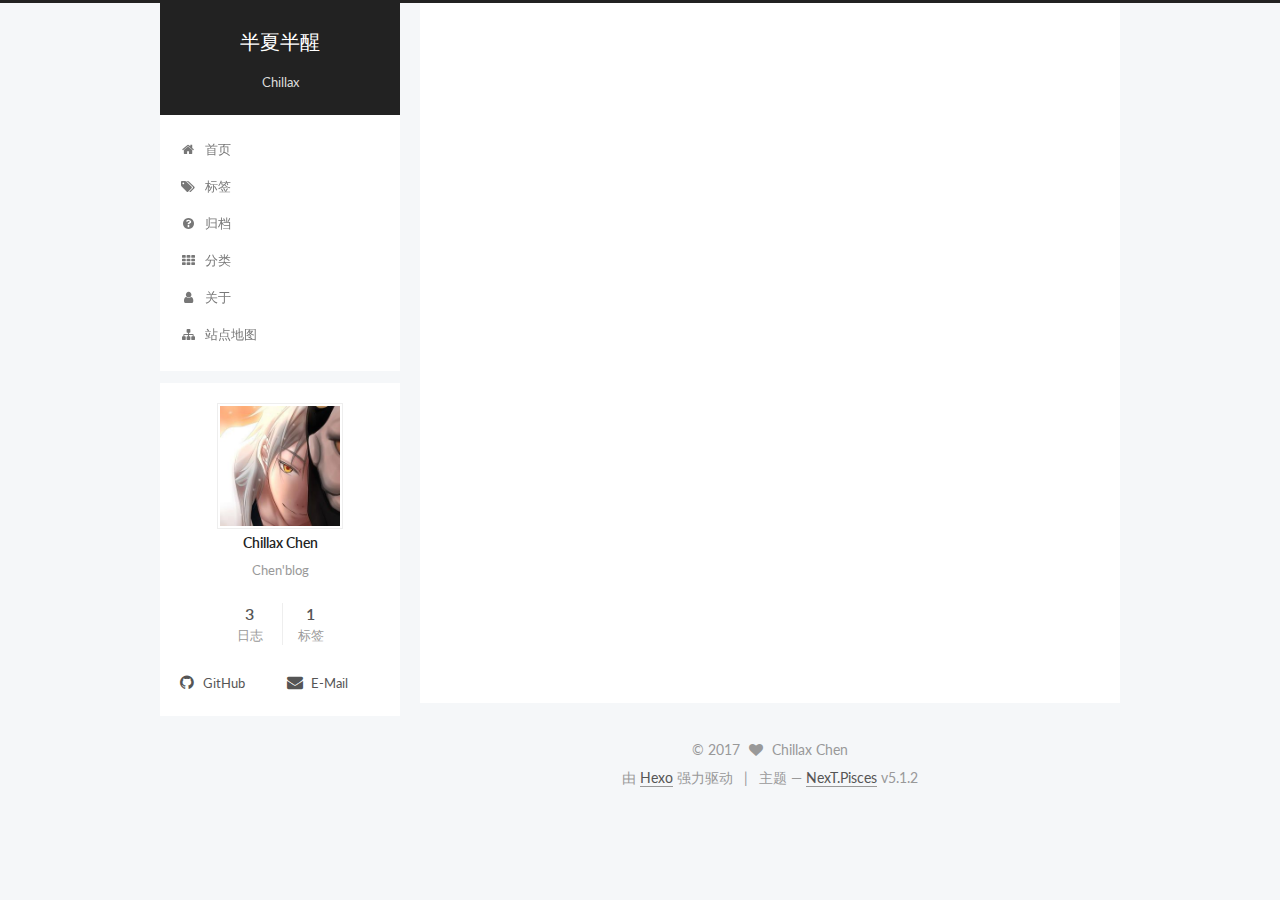
<file: archives/2017/07/index.html>
<!DOCTYPE html>



  


<html class="theme-next pisces use-motion" lang="zh-Hans">
<head>
  <meta charset="UTF-8"/>
<meta http-equiv="X-UA-Compatible" content="IE=edge" />
<meta name="viewport" content="width=device-width, initial-scale=1, maximum-scale=1"/>
<meta name="theme-color" content="#222">









<meta http-equiv="Cache-Control" content="no-transform" />
<meta http-equiv="Cache-Control" content="no-siteapp" />
















  
  
  <link href="/lib/fancybox/source/jquery.fancybox.css?v=2.1.5" rel="stylesheet" type="text/css" />




  
  
  
  

  
    
    
  

  

  

  

  

  
    
    
    <link href="//fonts.googleapis.com/css?family=Lato:300,300italic,400,400italic,700,700italic&subset=latin,latin-ext" rel="stylesheet" type="text/css">
  






<link href="/lib/font-awesome/css/font-awesome.min.css?v=4.6.2" rel="stylesheet" type="text/css" />

<link href="/css/main.css?v=5.1.2" rel="stylesheet" type="text/css" />


  <meta name="keywords" content="Hexo, NexT, Github, chillax, Blog" />








  <link rel="shortcut icon" type="image/x-icon" href="/favicon.ico?v=5.1.2" />






<meta name="description" content="Chen&apos;blog">
<meta property="og:type" content="website">
<meta property="og:title" content="半夏半醒">
<meta property="og:url" content="https://evethllax.win/archives/2017/07/index.html">
<meta property="og:site_name" content="半夏半醒">
<meta property="og:description" content="Chen&apos;blog">
<meta property="og:locale" content="zh-Hans">
<meta name="twitter:card" content="summary">
<meta name="twitter:title" content="半夏半醒">
<meta name="twitter:description" content="Chen&apos;blog">



<script type="text/javascript" id="hexo.configurations">
  var NexT = window.NexT || {};
  var CONFIG = {
    root: '/',
    scheme: 'Pisces',
    version: '5.1.2',
    sidebar: {"position":"left","display":"hide","offset":12,"offset_float":12,"b2t":true,"scrollpercent":false,"onmobile":false},
    fancybox: true,
    tabs: true,
    motion: {"enable":true,"async":false,"transition":{"post_block":"fadeIn","post_header":"slideDownIn","post_body":"slideDownIn","coll_header":"slideLeftIn"}},
    duoshuo: {
      userId: '0',
      author: '博主'
    },
    algolia: {
      applicationID: '',
      apiKey: '',
      indexName: '',
      hits: {"per_page":10},
      labels: {"input_placeholder":"Search for Posts","hits_empty":"We didn't find any results for the search: ${query}","hits_stats":"${hits} results found in ${time} ms"}
    }
  };
</script>



  <link rel="canonical" href="https://evethllax.win/archives/2017/07/"/>





  <title>归档 | 半夏半醒</title>
  








</head>

<body itemscope itemtype="http://schema.org/WebPage" lang="zh-Hans">

  
  
    
  

  <div class="container sidebar-position-left page-archive">
    <div class="headband"></div>

    <header id="header" class="header" itemscope itemtype="http://schema.org/WPHeader">
      <div class="header-inner"><div class="site-brand-wrapper">
  <div class="site-meta ">
    

    <div class="custom-logo-site-title">
      <a href="/"  class="brand" rel="start">
        <span class="logo-line-before"><i></i></span>
        <span class="site-title">半夏半醒</span>
        <span class="logo-line-after"><i></i></span>
      </a>
    </div>
      
        <p class="site-subtitle">Chillax</p>
      
  </div>

  <div class="site-nav-toggle">
    <button>
      <span class="btn-bar"></span>
      <span class="btn-bar"></span>
      <span class="btn-bar"></span>
    </button>
  </div>
</div>

<nav class="site-nav">
  

  
    <ul id="menu" class="menu">
      
        
        <li class="menu-item menu-item-home">
          <a href="/" rel="section">
            
              <i class="menu-item-icon fa fa-fw fa-home"></i> <br />
            
            首页
          </a>
        </li>
      
        
        <li class="menu-item menu-item-tags">
          <a href="/tags/" rel="section">
            
              <i class="menu-item-icon fa fa-fw fa-tags"></i> <br />
            
            标签
          </a>
        </li>
      
        
        <li class="menu-item menu-item-archives">
          <a href="/archives" rel="section">
            
              <i class="menu-item-icon fa fa-fw fa-question-circle"></i> <br />
            
            归档
          </a>
        </li>
      
        
        <li class="menu-item menu-item-categories">
          <a href="/categories/" rel="section">
            
              <i class="menu-item-icon fa fa-fw fa-th"></i> <br />
            
            分类
          </a>
        </li>
      
        
        <li class="menu-item menu-item-about">
          <a href="/about/" rel="section">
            
              <i class="menu-item-icon fa fa-fw fa-user"></i> <br />
            
            关于
          </a>
        </li>
      
        
        <li class="menu-item menu-item-sitemap">
          <a href="/sitemap.xml" rel="section">
            
              <i class="menu-item-icon fa fa-fw fa-sitemap"></i> <br />
            
            站点地图
          </a>
        </li>
      

      
    </ul>
  

  
</nav>



 </div>
    </header>

    <main id="main" class="main">
      <div class="main-inner">
        <div class="content-wrap">
          <div id="content" class="content">
            

  
  
  
  <div class="post-block archive">
    <div id="posts" class="posts-collapse">
      <span class="archive-move-on"></span>

      <span class="archive-page-counter">
        
        
        
          
        
        嗯..! 目前共计 3 篇日志。 继续努力。
      </span>

      

        
        
        

        
          
          <div class="collection-title">
            <h1 class="archive-year" id="archive-year-2017">2017</h1>
          </div>
        
        

        

  <article class="post post-type-normal" itemscope itemtype="http://schema.org/Article">
    <header class="post-header">

      <h2 class="post-title">
        
            <a class="post-title-link" href="/2017/07/31/how-to-init-hexo/" itemprop="url">
              
                <span itemprop="name">windows 7环境安装hexo与next主题并部署在GitHub上</span>
              
            </a>
        
      </h2>

      <div class="post-meta">
        <time class="post-time" itemprop="dateCreated"
              datetime="2017-07-31T19:21:20+08:00"
              content="2017-07-31" >
          07-31
        </time>
      </div>

    </header>
  </article>



      

        
        
        

        
        

        

  <article class="post post-type-normal" itemscope itemtype="http://schema.org/Article">
    <header class="post-header">

      <h2 class="post-title">
        
            <a class="post-title-link" href="/2017/07/22/test/" itemprop="url">
              
                <span itemprop="name">test</span>
              
            </a>
        
      </h2>

      <div class="post-meta">
        <time class="post-time" itemprop="dateCreated"
              datetime="2017-07-22T16:41:55+08:00"
              content="2017-07-22" >
          07-22
        </time>
      </div>

    </header>
  </article>



      

    </div>
  </div>
  
  
  

  



          </div>
          


          

        </div>
        
          
  
  <div class="sidebar-toggle">
    <div class="sidebar-toggle-line-wrap">
      <span class="sidebar-toggle-line sidebar-toggle-line-first"></span>
      <span class="sidebar-toggle-line sidebar-toggle-line-middle"></span>
      <span class="sidebar-toggle-line sidebar-toggle-line-last"></span>
    </div>
  </div>

  <aside id="sidebar" class="sidebar">
    
    <div class="sidebar-inner">

      

      

      <section class="site-overview sidebar-panel sidebar-panel-active">
        <div class="site-author motion-element" itemprop="author" itemscope itemtype="http://schema.org/Person">
          <img class="site-author-image" itemprop="image"
               src="/uploads/avatar.jpg"
               alt="Chillax Chen" />
          <p class="site-author-name" itemprop="name">Chillax Chen</p>
           
              <p class="site-description motion-element" itemprop="description">Chen'blog</p>
          
        </div>
        <nav class="site-state motion-element">

          
            <div class="site-state-item site-state-posts">
            
              <a href="/archives">
            
                <span class="site-state-item-count">3</span>
                <span class="site-state-item-name">日志</span>
              </a>
            </div>
          

          

          
            
            
            <div class="site-state-item site-state-tags">
              <a href="/tags/index.html">
                <span class="site-state-item-count">1</span>
                <span class="site-state-item-name">标签</span>
              </a>
            </div>
          

        </nav>

        

        <div class="links-of-author motion-element">
          
            
              <span class="links-of-author-item">
                <a href="https://github.com/cxchillax" target="_blank" title="GitHub">
                  
                    <i class="fa fa-fw fa-github"></i>
                  
                    
                      GitHub
                    
                </a>
              </span>
            
              <span class="links-of-author-item">
                <a href="mailto:stelochillax@gmail.com" target="_blank" title="E-Mail">
                  
                    <i class="fa fa-fw fa-envelope"></i>
                  
                    
                      E-Mail
                    
                </a>
              </span>
            
          
        </div>

        
        

        
        

        


      </section>

      

      
        <div class="back-to-top">
          <i class="fa fa-arrow-up"></i>
          
        </div>
      

    </div>
  </aside>


        
      </div>
    </main>

    <footer id="footer" class="footer">
      <div class="footer-inner">
        <div class="copyright" >
  
  &copy; 
  <span itemprop="copyrightYear">2017</span>
  <span class="with-love">
    <i class="fa fa-heart"></i>
  </span>
  <span class="author" itemprop="copyrightHolder">Chillax Chen</span>

  
</div>


  <div class="powered-by">由 <a class="theme-link" href="https://hexo.io">Hexo</a> 强力驱动</div>

  <span class="post-meta-divider">|</span>

  <div class="theme-info">主题 &mdash; <a class="theme-link" href="https://github.com/iissnan/hexo-theme-next">NexT.Pisces</a> v5.1.2</div>


        







        
      </div>
    </footer>

    

  </div>

  

<script type="text/javascript">
  if (Object.prototype.toString.call(window.Promise) !== '[object Function]') {
    window.Promise = null;
  }
</script>









  












  
  <script type="text/javascript" src="/lib/jquery/index.js?v=2.1.3"></script>

  
  <script type="text/javascript" src="/lib/fastclick/lib/fastclick.min.js?v=1.0.6"></script>

  
  <script type="text/javascript" src="/lib/jquery_lazyload/jquery.lazyload.js?v=1.9.7"></script>

  
  <script type="text/javascript" src="/lib/velocity/velocity.min.js?v=1.2.1"></script>

  
  <script type="text/javascript" src="/lib/velocity/velocity.ui.min.js?v=1.2.1"></script>

  
  <script type="text/javascript" src="/lib/fancybox/source/jquery.fancybox.pack.js?v=2.1.5"></script>


  


  <script type="text/javascript" src="/js/src/utils.js?v=5.1.2"></script>

  <script type="text/javascript" src="/js/src/motion.js?v=5.1.2"></script>



  
  


  <script type="text/javascript" src="/js/src/affix.js?v=5.1.2"></script>

  <script type="text/javascript" src="/js/src/schemes/pisces.js?v=5.1.2"></script>



  <script type="text/javascript" src="/js/src/scrollspy.js?v=5.1.2"></script>
<script type="text/javascript" src="/js/src/post-details.js?v=5.1.2"></script>


  

  


  <script type="text/javascript" src="/js/src/bootstrap.js?v=5.1.2"></script>



  


  




	





  





  








  





  

  

  

  

  

  

</body>
</html>
</file>
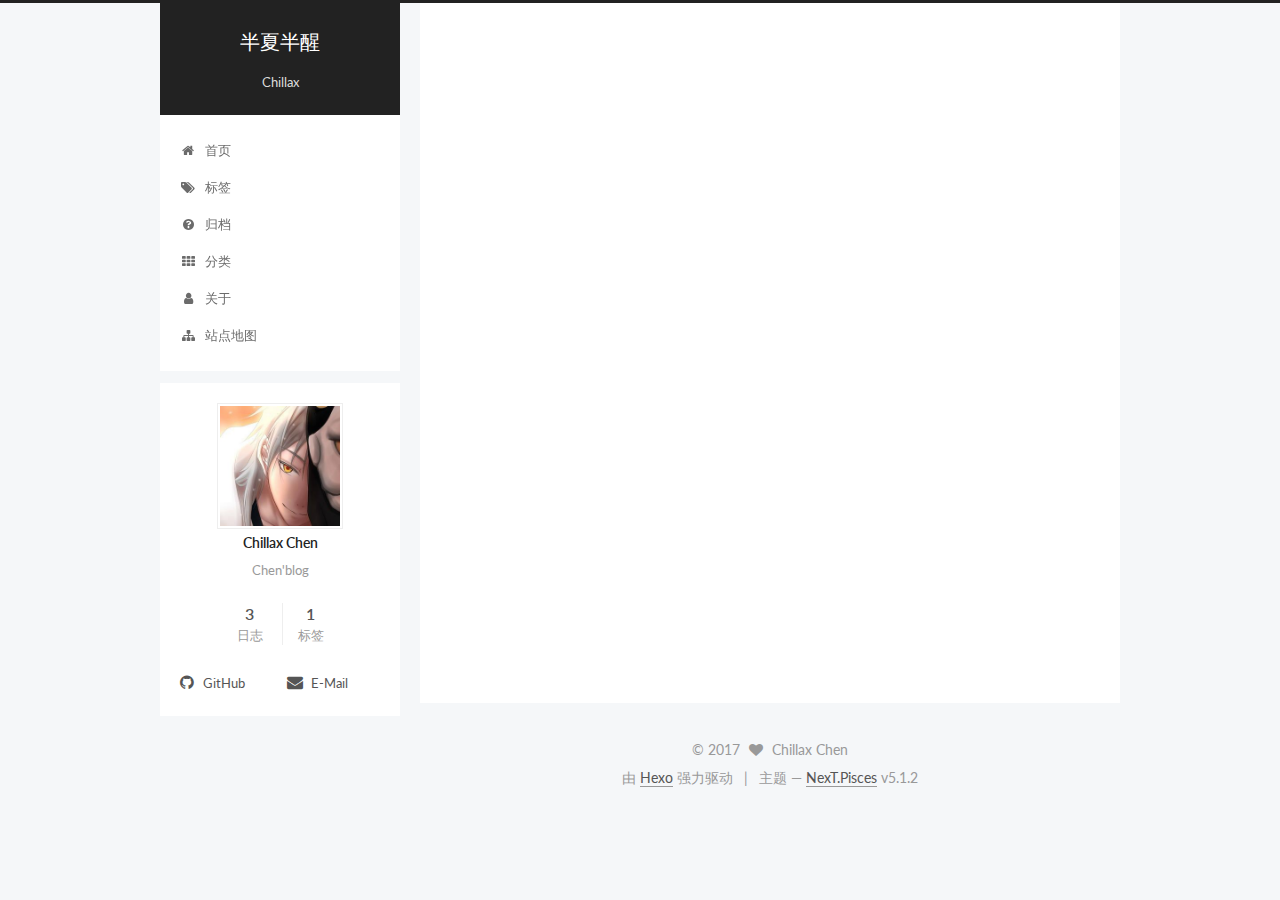
<file: archives/2017/08/index.html>
<!DOCTYPE html>



  


<html class="theme-next pisces use-motion" lang="zh-Hans">
<head>
  <meta charset="UTF-8"/>
<meta http-equiv="X-UA-Compatible" content="IE=edge" />
<meta name="viewport" content="width=device-width, initial-scale=1, maximum-scale=1"/>
<meta name="theme-color" content="#222">









<meta http-equiv="Cache-Control" content="no-transform" />
<meta http-equiv="Cache-Control" content="no-siteapp" />
















  
  
  <link href="/lib/fancybox/source/jquery.fancybox.css?v=2.1.5" rel="stylesheet" type="text/css" />




  
  
  
  

  
    
    
  

  

  

  

  

  
    
    
    <link href="//fonts.googleapis.com/css?family=Lato:300,300italic,400,400italic,700,700italic&subset=latin,latin-ext" rel="stylesheet" type="text/css">
  






<link href="/lib/font-awesome/css/font-awesome.min.css?v=4.6.2" rel="stylesheet" type="text/css" />

<link href="/css/main.css?v=5.1.2" rel="stylesheet" type="text/css" />


  <meta name="keywords" content="Hexo, NexT, Github, chillax, Blog" />








  <link rel="shortcut icon" type="image/x-icon" href="/favicon.ico?v=5.1.2" />






<meta name="description" content="Chen&apos;blog">
<meta property="og:type" content="website">
<meta property="og:title" content="半夏半醒">
<meta property="og:url" content="https://evethllax.win/archives/2017/08/index.html">
<meta property="og:site_name" content="半夏半醒">
<meta property="og:description" content="Chen&apos;blog">
<meta property="og:locale" content="zh-Hans">
<meta name="twitter:card" content="summary">
<meta name="twitter:title" content="半夏半醒">
<meta name="twitter:description" content="Chen&apos;blog">



<script type="text/javascript" id="hexo.configurations">
  var NexT = window.NexT || {};
  var CONFIG = {
    root: '/',
    scheme: 'Pisces',
    version: '5.1.2',
    sidebar: {"position":"left","display":"hide","offset":12,"offset_float":12,"b2t":true,"scrollpercent":false,"onmobile":false},
    fancybox: true,
    tabs: true,
    motion: {"enable":true,"async":false,"transition":{"post_block":"fadeIn","post_header":"slideDownIn","post_body":"slideDownIn","coll_header":"slideLeftIn"}},
    duoshuo: {
      userId: '0',
      author: '博主'
    },
    algolia: {
      applicationID: '',
      apiKey: '',
      indexName: '',
      hits: {"per_page":10},
      labels: {"input_placeholder":"Search for Posts","hits_empty":"We didn't find any results for the search: ${query}","hits_stats":"${hits} results found in ${time} ms"}
    }
  };
</script>



  <link rel="canonical" href="https://evethllax.win/archives/2017/08/"/>





  <title>归档 | 半夏半醒</title>
  








</head>

<body itemscope itemtype="http://schema.org/WebPage" lang="zh-Hans">

  
  
    
  

  <div class="container sidebar-position-left page-archive">
    <div class="headband"></div>

    <header id="header" class="header" itemscope itemtype="http://schema.org/WPHeader">
      <div class="header-inner"><div class="site-brand-wrapper">
  <div class="site-meta ">
    

    <div class="custom-logo-site-title">
      <a href="/"  class="brand" rel="start">
        <span class="logo-line-before"><i></i></span>
        <span class="site-title">半夏半醒</span>
        <span class="logo-line-after"><i></i></span>
      </a>
    </div>
      
        <p class="site-subtitle">Chillax</p>
      
  </div>

  <div class="site-nav-toggle">
    <button>
      <span class="btn-bar"></span>
      <span class="btn-bar"></span>
      <span class="btn-bar"></span>
    </button>
  </div>
</div>

<nav class="site-nav">
  

  
    <ul id="menu" class="menu">
      
        
        <li class="menu-item menu-item-home">
          <a href="/" rel="section">
            
              <i class="menu-item-icon fa fa-fw fa-home"></i> <br />
            
            首页
          </a>
        </li>
      
        
        <li class="menu-item menu-item-tags">
          <a href="/tags/" rel="section">
            
              <i class="menu-item-icon fa fa-fw fa-tags"></i> <br />
            
            标签
          </a>
        </li>
      
        
        <li class="menu-item menu-item-archives">
          <a href="/archives" rel="section">
            
              <i class="menu-item-icon fa fa-fw fa-question-circle"></i> <br />
            
            归档
          </a>
        </li>
      
        
        <li class="menu-item menu-item-categories">
          <a href="/categories/" rel="section">
            
              <i class="menu-item-icon fa fa-fw fa-th"></i> <br />
            
            分类
          </a>
        </li>
      
        
        <li class="menu-item menu-item-about">
          <a href="/about/" rel="section">
            
              <i class="menu-item-icon fa fa-fw fa-user"></i> <br />
            
            关于
          </a>
        </li>
      
        
        <li class="menu-item menu-item-sitemap">
          <a href="/sitemap.xml" rel="section">
            
              <i class="menu-item-icon fa fa-fw fa-sitemap"></i> <br />
            
            站点地图
          </a>
        </li>
      

      
    </ul>
  

  
</nav>



 </div>
    </header>

    <main id="main" class="main">
      <div class="main-inner">
        <div class="content-wrap">
          <div id="content" class="content">
            

  
  
  
  <div class="post-block archive">
    <div id="posts" class="posts-collapse">
      <span class="archive-move-on"></span>

      <span class="archive-page-counter">
        
        
        
          
        
        嗯..! 目前共计 3 篇日志。 继续努力。
      </span>

      

        
        
        

        
          
          <div class="collection-title">
            <h1 class="archive-year" id="archive-year-2017">2017</h1>
          </div>
        
        

        

  <article class="post post-type-normal" itemscope itemtype="http://schema.org/Article">
    <header class="post-header">

      <h2 class="post-title">
        
            <a class="post-title-link" href="/2017/08/30/learn-markdown/" itemprop="url">
              
                <span itemprop="name">学习MarkDown标签语言</span>
              
            </a>
        
      </h2>

      <div class="post-meta">
        <time class="post-time" itemprop="dateCreated"
              datetime="2017-08-30T14:50:39+08:00"
              content="2017-08-30" >
          08-30
        </time>
      </div>

    </header>
  </article>



      

    </div>
  </div>
  
  
  

  



          </div>
          


          

        </div>
        
          
  
  <div class="sidebar-toggle">
    <div class="sidebar-toggle-line-wrap">
      <span class="sidebar-toggle-line sidebar-toggle-line-first"></span>
      <span class="sidebar-toggle-line sidebar-toggle-line-middle"></span>
      <span class="sidebar-toggle-line sidebar-toggle-line-last"></span>
    </div>
  </div>

  <aside id="sidebar" class="sidebar">
    
    <div class="sidebar-inner">

      

      

      <section class="site-overview sidebar-panel sidebar-panel-active">
        <div class="site-author motion-element" itemprop="author" itemscope itemtype="http://schema.org/Person">
          <img class="site-author-image" itemprop="image"
               src="/uploads/avatar.jpg"
               alt="Chillax Chen" />
          <p class="site-author-name" itemprop="name">Chillax Chen</p>
           
              <p class="site-description motion-element" itemprop="description">Chen'blog</p>
          
        </div>
        <nav class="site-state motion-element">

          
            <div class="site-state-item site-state-posts">
            
              <a href="/archives">
            
                <span class="site-state-item-count">3</span>
                <span class="site-state-item-name">日志</span>
              </a>
            </div>
          

          

          
            
            
            <div class="site-state-item site-state-tags">
              <a href="/tags/index.html">
                <span class="site-state-item-count">1</span>
                <span class="site-state-item-name">标签</span>
              </a>
            </div>
          

        </nav>

        

        <div class="links-of-author motion-element">
          
            
              <span class="links-of-author-item">
                <a href="https://github.com/cxchillax" target="_blank" title="GitHub">
                  
                    <i class="fa fa-fw fa-github"></i>
                  
                    
                      GitHub
                    
                </a>
              </span>
            
              <span class="links-of-author-item">
                <a href="mailto:stelochillax@gmail.com" target="_blank" title="E-Mail">
                  
                    <i class="fa fa-fw fa-envelope"></i>
                  
                    
                      E-Mail
                    
                </a>
              </span>
            
          
        </div>

        
        

        
        

        


      </section>

      

      
        <div class="back-to-top">
          <i class="fa fa-arrow-up"></i>
          
        </div>
      

    </div>
  </aside>


        
      </div>
    </main>

    <footer id="footer" class="footer">
      <div class="footer-inner">
        <div class="copyright" >
  
  &copy; 
  <span itemprop="copyrightYear">2017</span>
  <span class="with-love">
    <i class="fa fa-heart"></i>
  </span>
  <span class="author" itemprop="copyrightHolder">Chillax Chen</span>

  
</div>


  <div class="powered-by">由 <a class="theme-link" href="https://hexo.io">Hexo</a> 强力驱动</div>

  <span class="post-meta-divider">|</span>

  <div class="theme-info">主题 &mdash; <a class="theme-link" href="https://github.com/iissnan/hexo-theme-next">NexT.Pisces</a> v5.1.2</div>


        







        
      </div>
    </footer>

    

  </div>

  

<script type="text/javascript">
  if (Object.prototype.toString.call(window.Promise) !== '[object Function]') {
    window.Promise = null;
  }
</script>









  












  
  <script type="text/javascript" src="/lib/jquery/index.js?v=2.1.3"></script>

  
  <script type="text/javascript" src="/lib/fastclick/lib/fastclick.min.js?v=1.0.6"></script>

  
  <script type="text/javascript" src="/lib/jquery_lazyload/jquery.lazyload.js?v=1.9.7"></script>

  
  <script type="text/javascript" src="/lib/velocity/velocity.min.js?v=1.2.1"></script>

  
  <script type="text/javascript" src="/lib/velocity/velocity.ui.min.js?v=1.2.1"></script>

  
  <script type="text/javascript" src="/lib/fancybox/source/jquery.fancybox.pack.js?v=2.1.5"></script>


  


  <script type="text/javascript" src="/js/src/utils.js?v=5.1.2"></script>

  <script type="text/javascript" src="/js/src/motion.js?v=5.1.2"></script>



  
  


  <script type="text/javascript" src="/js/src/affix.js?v=5.1.2"></script>

  <script type="text/javascript" src="/js/src/schemes/pisces.js?v=5.1.2"></script>



  <script type="text/javascript" src="/js/src/scrollspy.js?v=5.1.2"></script>
<script type="text/javascript" src="/js/src/post-details.js?v=5.1.2"></script>


  

  


  <script type="text/javascript" src="/js/src/bootstrap.js?v=5.1.2"></script>



  


  




	





  





  








  





  

  

  

  

  

  

</body>
</html>
</file>
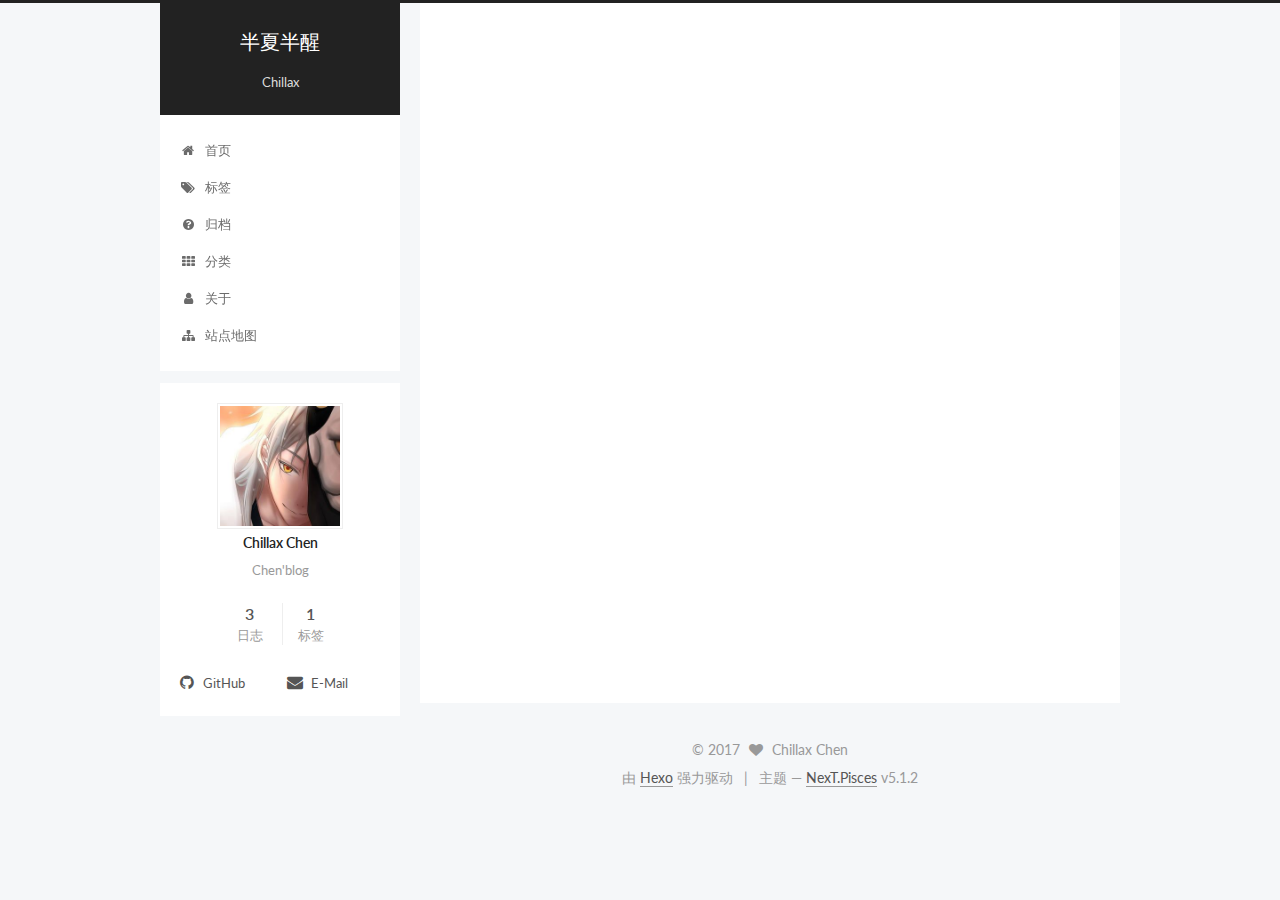
<file: 2017/07/22/test/index.html>
<!DOCTYPE html>



  


<html class="theme-next pisces use-motion" lang="zh-Hans">
<head>
  <meta charset="UTF-8"/>
<meta http-equiv="X-UA-Compatible" content="IE=edge" />
<meta name="viewport" content="width=device-width, initial-scale=1, maximum-scale=1"/>
<meta name="theme-color" content="#222">









<meta http-equiv="Cache-Control" content="no-transform" />
<meta http-equiv="Cache-Control" content="no-siteapp" />
















  
  
  <link href="/lib/fancybox/source/jquery.fancybox.css?v=2.1.5" rel="stylesheet" type="text/css" />




  
  
  
  

  
    
    
  

  

  

  

  

  
    
    
    <link href="//fonts.googleapis.com/css?family=Lato:300,300italic,400,400italic,700,700italic&subset=latin,latin-ext" rel="stylesheet" type="text/css">
  






<link href="/lib/font-awesome/css/font-awesome.min.css?v=4.6.2" rel="stylesheet" type="text/css" />

<link href="/css/main.css?v=5.1.2" rel="stylesheet" type="text/css" />


  <meta name="keywords" content="Hexo, NexT, Github, chillax, Blog" />








  <link rel="shortcut icon" type="image/x-icon" href="/favicon.ico?v=5.1.2" />






<meta name="description" content="Chen&apos;blog">
<meta property="og:type" content="article">
<meta property="og:title" content="test">
<meta property="og:url" content="https://evethllax.win/2017/07/22/test/index.html">
<meta property="og:site_name" content="半夏半醒">
<meta property="og:description" content="Chen&apos;blog">
<meta property="og:locale" content="zh-Hans">
<meta property="og:updated_time" content="2017-08-29T08:19:21.468Z">
<meta name="twitter:card" content="summary">
<meta name="twitter:title" content="test">
<meta name="twitter:description" content="Chen&apos;blog">



<script type="text/javascript" id="hexo.configurations">
  var NexT = window.NexT || {};
  var CONFIG = {
    root: '/',
    scheme: 'Pisces',
    version: '5.1.2',
    sidebar: {"position":"left","display":"hide","offset":12,"offset_float":12,"b2t":true,"scrollpercent":false,"onmobile":false},
    fancybox: true,
    tabs: true,
    motion: {"enable":true,"async":false,"transition":{"post_block":"fadeIn","post_header":"slideDownIn","post_body":"slideDownIn","coll_header":"slideLeftIn"}},
    duoshuo: {
      userId: '0',
      author: '博主'
    },
    algolia: {
      applicationID: '',
      apiKey: '',
      indexName: '',
      hits: {"per_page":10},
      labels: {"input_placeholder":"Search for Posts","hits_empty":"We didn't find any results for the search: ${query}","hits_stats":"${hits} results found in ${time} ms"}
    }
  };
</script>



  <link rel="canonical" href="https://evethllax.win/2017/07/22/test/"/>





  <title>test | 半夏半醒</title>
  








</head>

<body itemscope itemtype="http://schema.org/WebPage" lang="zh-Hans">

  
  
    
  

  <div class="container sidebar-position-left page-post-detail">
    <div class="headband"></div>

    <header id="header" class="header" itemscope itemtype="http://schema.org/WPHeader">
      <div class="header-inner"><div class="site-brand-wrapper">
  <div class="site-meta ">
    

    <div class="custom-logo-site-title">
      <a href="/"  class="brand" rel="start">
        <span class="logo-line-before"><i></i></span>
        <span class="site-title">半夏半醒</span>
        <span class="logo-line-after"><i></i></span>
      </a>
    </div>
      
        <p class="site-subtitle">Chillax</p>
      
  </div>

  <div class="site-nav-toggle">
    <button>
      <span class="btn-bar"></span>
      <span class="btn-bar"></span>
      <span class="btn-bar"></span>
    </button>
  </div>
</div>

<nav class="site-nav">
  

  
    <ul id="menu" class="menu">
      
        
        <li class="menu-item menu-item-home">
          <a href="/" rel="section">
            
              <i class="menu-item-icon fa fa-fw fa-home"></i> <br />
            
            首页
          </a>
        </li>
      
        
        <li class="menu-item menu-item-tags">
          <a href="/tags/" rel="section">
            
              <i class="menu-item-icon fa fa-fw fa-tags"></i> <br />
            
            标签
          </a>
        </li>
      
        
        <li class="menu-item menu-item-archives">
          <a href="/archives" rel="section">
            
              <i class="menu-item-icon fa fa-fw fa-question-circle"></i> <br />
            
            归档
          </a>
        </li>
      
        
        <li class="menu-item menu-item-categories">
          <a href="/categories/" rel="section">
            
              <i class="menu-item-icon fa fa-fw fa-th"></i> <br />
            
            分类
          </a>
        </li>
      
        
        <li class="menu-item menu-item-about">
          <a href="/about/" rel="section">
            
              <i class="menu-item-icon fa fa-fw fa-user"></i> <br />
            
            关于
          </a>
        </li>
      
        
        <li class="menu-item menu-item-sitemap">
          <a href="/sitemap.xml" rel="section">
            
              <i class="menu-item-icon fa fa-fw fa-sitemap"></i> <br />
            
            站点地图
          </a>
        </li>
      

      
    </ul>
  

  
</nav>



 </div>
    </header>

    <main id="main" class="main">
      <div class="main-inner">
        <div class="content-wrap">
          <div id="content" class="content">
            

  <div id="posts" class="posts-expand">
    

  

  
  
  

  <article class="post post-type-normal" itemscope itemtype="http://schema.org/Article">
  
  
  
  <div class="post-block">
    <link itemprop="mainEntityOfPage" href="https://evethllax.win/2017/07/22/test/">

    <span hidden itemprop="author" itemscope itemtype="http://schema.org/Person">
      <meta itemprop="name" content="Chillax Chen">
      <meta itemprop="description" content="">
      <meta itemprop="image" content="/uploads/avatar.jpg">
    </span>

    <span hidden itemprop="publisher" itemscope itemtype="http://schema.org/Organization">
      <meta itemprop="name" content="半夏半醒">
    </span>

    
      <header class="post-header">

        
        
          <h1 class="post-title" itemprop="name headline">test</h1>
        

        <div class="post-meta">
          <span class="post-time">
            
              <span class="post-meta-item-icon">
                <i class="fa fa-calendar-o"></i>
              </span>
              
                <span class="post-meta-item-text">发表于</span>
              
              <time title="创建于" itemprop="dateCreated datePublished" datetime="2017-07-22T16:41:55+08:00">
                2017-07-22
              </time>
            

            

            
          </span>

          

          
            
          

          
          

          

          

          

        </div>
      </header>
    

    
    
    
    <div class="post-body" itemprop="articleBody">

      
      

      
        
      
    </div>
    
    
    

    

    

    

    <footer class="post-footer">
      

      
      
      

      
        <div class="post-nav">
          <div class="post-nav-next post-nav-item">
            
          </div>

          <span class="post-nav-divider"></span>

          <div class="post-nav-prev post-nav-item">
            
              <a href="/2017/07/31/how-to-init-hexo/" rel="prev" title="windows 7环境安装hexo与next主题并部署在GitHub上">
                windows 7环境安装hexo与next主题并部署在GitHub上 <i class="fa fa-chevron-right"></i>
              </a>
            
          </div>
        </div>
      

      
      
    </footer>
  </div>
  
  
  
  </article>



    <div class="post-spread">
      
    </div>
  </div>


          </div>
          


          
  <div class="comments" id="comments">
    
  </div>


        </div>
        
          
  
  <div class="sidebar-toggle">
    <div class="sidebar-toggle-line-wrap">
      <span class="sidebar-toggle-line sidebar-toggle-line-first"></span>
      <span class="sidebar-toggle-line sidebar-toggle-line-middle"></span>
      <span class="sidebar-toggle-line sidebar-toggle-line-last"></span>
    </div>
  </div>

  <aside id="sidebar" class="sidebar">
    
    <div class="sidebar-inner">

      

      

      <section class="site-overview sidebar-panel sidebar-panel-active">
        <div class="site-author motion-element" itemprop="author" itemscope itemtype="http://schema.org/Person">
          <img class="site-author-image" itemprop="image"
               src="/uploads/avatar.jpg"
               alt="Chillax Chen" />
          <p class="site-author-name" itemprop="name">Chillax Chen</p>
           
              <p class="site-description motion-element" itemprop="description">Chen'blog</p>
          
        </div>
        <nav class="site-state motion-element">

          
            <div class="site-state-item site-state-posts">
            
              <a href="/archives">
            
                <span class="site-state-item-count">3</span>
                <span class="site-state-item-name">日志</span>
              </a>
            </div>
          

          

          
            
            
            <div class="site-state-item site-state-tags">
              <a href="/tags/index.html">
                <span class="site-state-item-count">1</span>
                <span class="site-state-item-name">标签</span>
              </a>
            </div>
          

        </nav>

        

        <div class="links-of-author motion-element">
          
            
              <span class="links-of-author-item">
                <a href="https://github.com/cxchillax" target="_blank" title="GitHub">
                  
                    <i class="fa fa-fw fa-github"></i>
                  
                    
                      GitHub
                    
                </a>
              </span>
            
              <span class="links-of-author-item">
                <a href="mailto:stelochillax@gmail.com" target="_blank" title="E-Mail">
                  
                    <i class="fa fa-fw fa-envelope"></i>
                  
                    
                      E-Mail
                    
                </a>
              </span>
            
          
        </div>

        
        

        
        

        


      </section>

      

      
        <div class="back-to-top">
          <i class="fa fa-arrow-up"></i>
          
        </div>
      

    </div>
  </aside>


        
      </div>
    </main>

    <footer id="footer" class="footer">
      <div class="footer-inner">
        <div class="copyright" >
  
  &copy; 
  <span itemprop="copyrightYear">2017</span>
  <span class="with-love">
    <i class="fa fa-heart"></i>
  </span>
  <span class="author" itemprop="copyrightHolder">Chillax Chen</span>

  
</div>


  <div class="powered-by">由 <a class="theme-link" href="https://hexo.io">Hexo</a> 强力驱动</div>

  <span class="post-meta-divider">|</span>

  <div class="theme-info">主题 &mdash; <a class="theme-link" href="https://github.com/iissnan/hexo-theme-next">NexT.Pisces</a> v5.1.2</div>


        







        
      </div>
    </footer>

    

  </div>

  

<script type="text/javascript">
  if (Object.prototype.toString.call(window.Promise) !== '[object Function]') {
    window.Promise = null;
  }
</script>









  












  
  <script type="text/javascript" src="/lib/jquery/index.js?v=2.1.3"></script>

  
  <script type="text/javascript" src="/lib/fastclick/lib/fastclick.min.js?v=1.0.6"></script>

  
  <script type="text/javascript" src="/lib/jquery_lazyload/jquery.lazyload.js?v=1.9.7"></script>

  
  <script type="text/javascript" src="/lib/velocity/velocity.min.js?v=1.2.1"></script>

  
  <script type="text/javascript" src="/lib/velocity/velocity.ui.min.js?v=1.2.1"></script>

  
  <script type="text/javascript" src="/lib/fancybox/source/jquery.fancybox.pack.js?v=2.1.5"></script>


  


  <script type="text/javascript" src="/js/src/utils.js?v=5.1.2"></script>

  <script type="text/javascript" src="/js/src/motion.js?v=5.1.2"></script>



  
  


  <script type="text/javascript" src="/js/src/affix.js?v=5.1.2"></script>

  <script type="text/javascript" src="/js/src/schemes/pisces.js?v=5.1.2"></script>



  <script type="text/javascript" src="/js/src/scrollspy.js?v=5.1.2"></script>
<script type="text/javascript" src="/js/src/post-details.js?v=5.1.2"></script>


  
  <script type="text/javascript" src="/js/src/scrollspy.js?v=5.1.2"></script>
<script type="text/javascript" src="/js/src/post-details.js?v=5.1.2"></script>



  


  <script type="text/javascript" src="/js/src/bootstrap.js?v=5.1.2"></script>



  


  




	





  





  








  





  

  

  

  

  

  

</body>
</html>
</file>
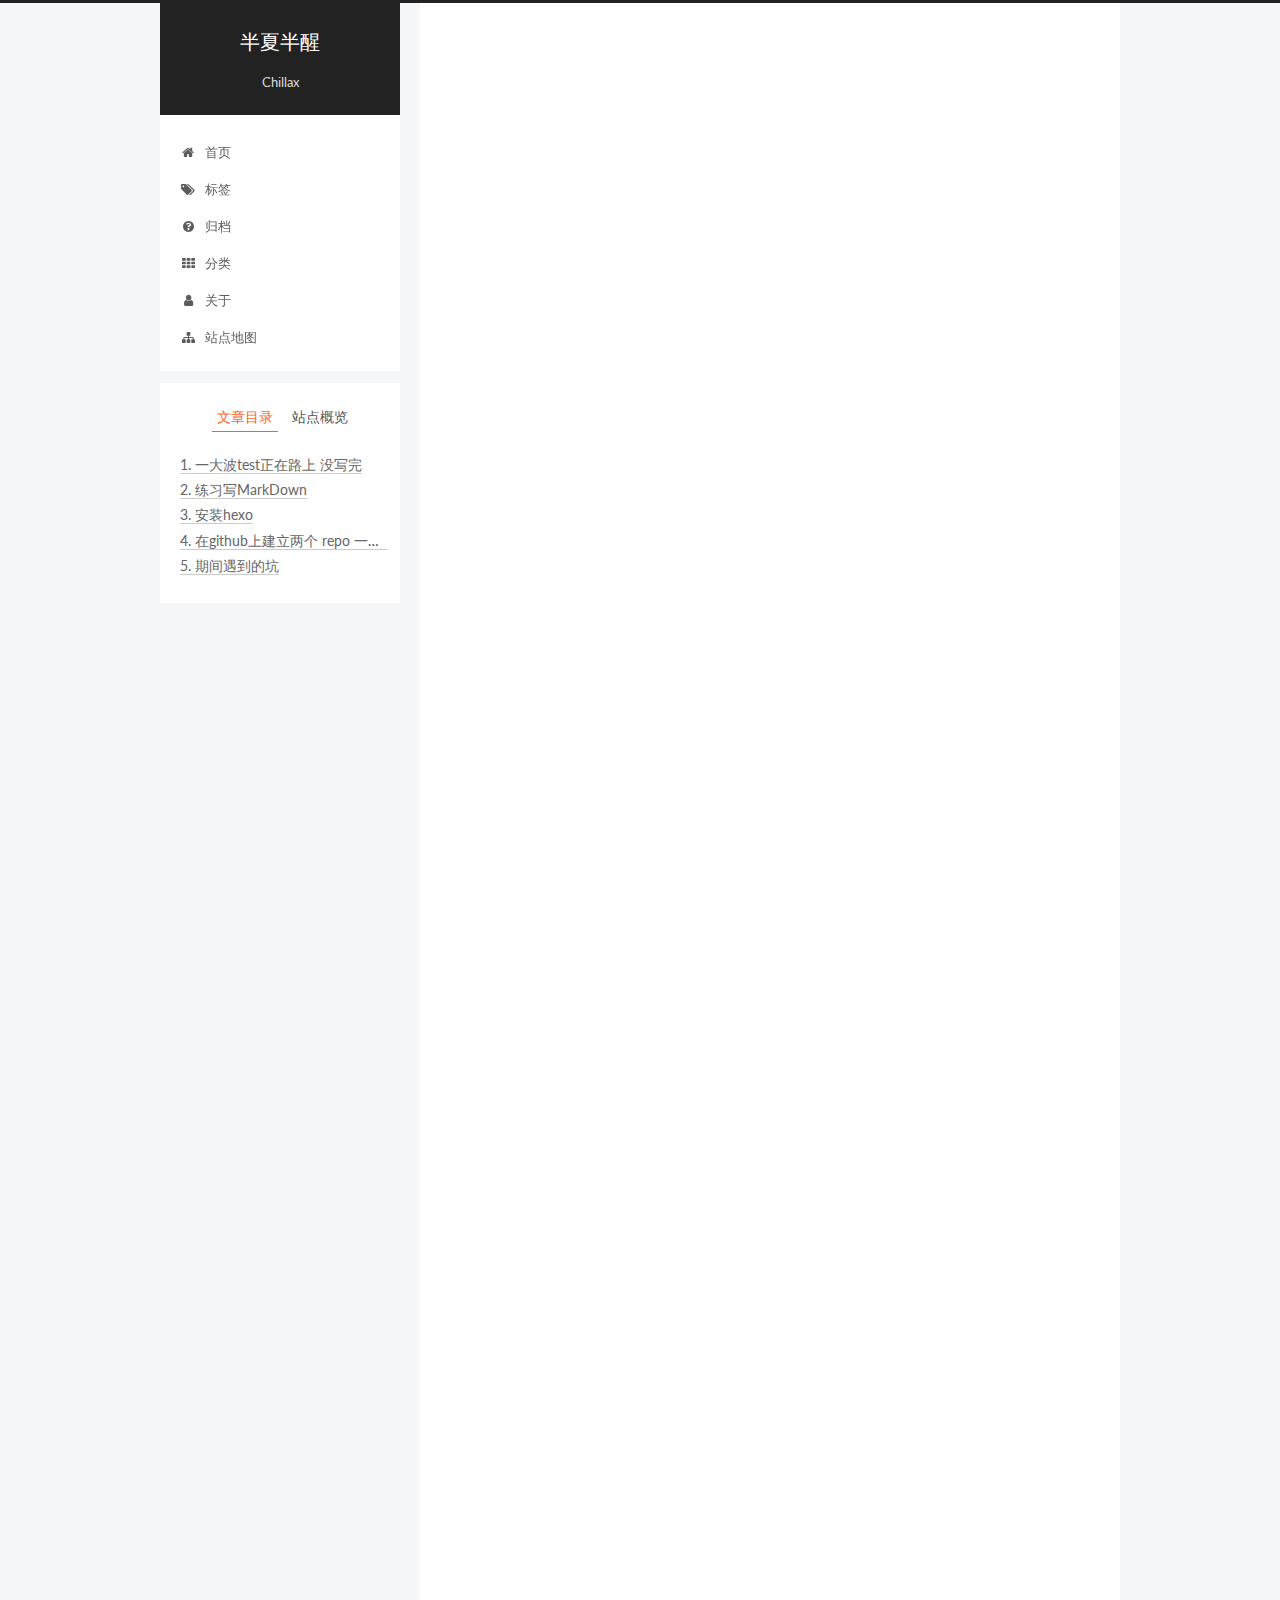
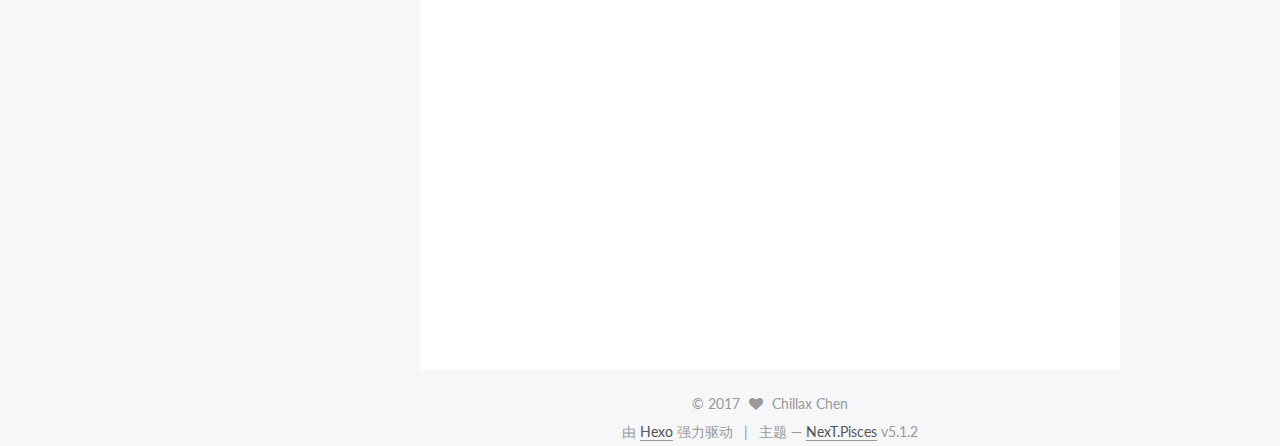
<file: 2017/07/31/how-to-init-hexo/index.html>
<!DOCTYPE html>



  


<html class="theme-next pisces use-motion" lang="zh-Hans">
<head>
  <meta charset="UTF-8"/>
<meta http-equiv="X-UA-Compatible" content="IE=edge" />
<meta name="viewport" content="width=device-width, initial-scale=1, maximum-scale=1"/>
<meta name="theme-color" content="#222">









<meta http-equiv="Cache-Control" content="no-transform" />
<meta http-equiv="Cache-Control" content="no-siteapp" />
















  
  
  <link href="/lib/fancybox/source/jquery.fancybox.css?v=2.1.5" rel="stylesheet" type="text/css" />




  
  
  
  

  
    
    
  

  

  

  

  

  
    
    
    <link href="//fonts.googleapis.com/css?family=Lato:300,300italic,400,400italic,700,700italic&subset=latin,latin-ext" rel="stylesheet" type="text/css">
  






<link href="/lib/font-awesome/css/font-awesome.min.css?v=4.6.2" rel="stylesheet" type="text/css" />

<link href="/css/main.css?v=5.1.2" rel="stylesheet" type="text/css" />


  <meta name="keywords" content="Hexo, NexT, Github, chillax, Blog" />








  <link rel="shortcut icon" type="image/x-icon" href="/favicon.ico?v=5.1.2" />






<meta name="description" content="一大波test正在路上 没写完练习写MarkDown安装hexo官方教程-中文 安装前提：        Node.js        Git 若已经准备好环境 1$ npm install -g hexo-cli     #全局安装hexo hexo常用的命令12345678910111213$ hexo g	#将source等的内容生成静态网页$ hexo s	#开启本地服务器 查看hexo渲">
<meta property="og:type" content="article">
<meta property="og:title" content="windows 7环境安装hexo与next主题并部署在GitHub上">
<meta property="og:url" content="https://evethllax.win/2017/07/31/how-to-init-hexo/index.html">
<meta property="og:site_name" content="半夏半醒">
<meta property="og:description" content="一大波test正在路上 没写完练习写MarkDown安装hexo官方教程-中文 安装前提：        Node.js        Git 若已经准备好环境 1$ npm install -g hexo-cli     #全局安装hexo hexo常用的命令12345678910111213$ hexo g	#将source等的内容生成静态网页$ hexo s	#开启本地服务器 查看hexo渲">
<meta property="og:locale" content="zh-Hans">
<meta property="og:updated_time" content="2017-09-02T06:08:53.464Z">
<meta name="twitter:card" content="summary">
<meta name="twitter:title" content="windows 7环境安装hexo与next主题并部署在GitHub上">
<meta name="twitter:description" content="一大波test正在路上 没写完练习写MarkDown安装hexo官方教程-中文 安装前提：        Node.js        Git 若已经准备好环境 1$ npm install -g hexo-cli     #全局安装hexo hexo常用的命令12345678910111213$ hexo g	#将source等的内容生成静态网页$ hexo s	#开启本地服务器 查看hexo渲">



<script type="text/javascript" id="hexo.configurations">
  var NexT = window.NexT || {};
  var CONFIG = {
    root: '/',
    scheme: 'Pisces',
    version: '5.1.2',
    sidebar: {"position":"left","display":"hide","offset":12,"offset_float":12,"b2t":true,"scrollpercent":false,"onmobile":false},
    fancybox: true,
    tabs: true,
    motion: {"enable":true,"async":false,"transition":{"post_block":"fadeIn","post_header":"slideDownIn","post_body":"slideDownIn","coll_header":"slideLeftIn"}},
    duoshuo: {
      userId: '0',
      author: '博主'
    },
    algolia: {
      applicationID: '',
      apiKey: '',
      indexName: '',
      hits: {"per_page":10},
      labels: {"input_placeholder":"Search for Posts","hits_empty":"We didn't find any results for the search: ${query}","hits_stats":"${hits} results found in ${time} ms"}
    }
  };
</script>



  <link rel="canonical" href="https://evethllax.win/2017/07/31/how-to-init-hexo/"/>





  <title>windows 7环境安装hexo与next主题并部署在GitHub上 | 半夏半醒</title>
  








</head>

<body itemscope itemtype="http://schema.org/WebPage" lang="zh-Hans">

  
  
    
  

  <div class="container sidebar-position-left page-post-detail">
    <div class="headband"></div>

    <header id="header" class="header" itemscope itemtype="http://schema.org/WPHeader">
      <div class="header-inner"><div class="site-brand-wrapper">
  <div class="site-meta ">
    

    <div class="custom-logo-site-title">
      <a href="/"  class="brand" rel="start">
        <span class="logo-line-before"><i></i></span>
        <span class="site-title">半夏半醒</span>
        <span class="logo-line-after"><i></i></span>
      </a>
    </div>
      
        <p class="site-subtitle">Chillax</p>
      
  </div>

  <div class="site-nav-toggle">
    <button>
      <span class="btn-bar"></span>
      <span class="btn-bar"></span>
      <span class="btn-bar"></span>
    </button>
  </div>
</div>

<nav class="site-nav">
  

  
    <ul id="menu" class="menu">
      
        
        <li class="menu-item menu-item-home">
          <a href="/" rel="section">
            
              <i class="menu-item-icon fa fa-fw fa-home"></i> <br />
            
            首页
          </a>
        </li>
      
        
        <li class="menu-item menu-item-tags">
          <a href="/tags/" rel="section">
            
              <i class="menu-item-icon fa fa-fw fa-tags"></i> <br />
            
            标签
          </a>
        </li>
      
        
        <li class="menu-item menu-item-archives">
          <a href="/archives" rel="section">
            
              <i class="menu-item-icon fa fa-fw fa-question-circle"></i> <br />
            
            归档
          </a>
        </li>
      
        
        <li class="menu-item menu-item-categories">
          <a href="/categories/" rel="section">
            
              <i class="menu-item-icon fa fa-fw fa-th"></i> <br />
            
            分类
          </a>
        </li>
      
        
        <li class="menu-item menu-item-about">
          <a href="/about/" rel="section">
            
              <i class="menu-item-icon fa fa-fw fa-user"></i> <br />
            
            关于
          </a>
        </li>
      
        
        <li class="menu-item menu-item-sitemap">
          <a href="/sitemap.xml" rel="section">
            
              <i class="menu-item-icon fa fa-fw fa-sitemap"></i> <br />
            
            站点地图
          </a>
        </li>
      

      
    </ul>
  

  
</nav>



 </div>
    </header>

    <main id="main" class="main">
      <div class="main-inner">
        <div class="content-wrap">
          <div id="content" class="content">
            

  <div id="posts" class="posts-expand">
    

  

  
  
  

  <article class="post post-type-normal" itemscope itemtype="http://schema.org/Article">
  
  
  
  <div class="post-block">
    <link itemprop="mainEntityOfPage" href="https://evethllax.win/2017/07/31/how-to-init-hexo/">

    <span hidden itemprop="author" itemscope itemtype="http://schema.org/Person">
      <meta itemprop="name" content="Chillax Chen">
      <meta itemprop="description" content="">
      <meta itemprop="image" content="/uploads/avatar.jpg">
    </span>

    <span hidden itemprop="publisher" itemscope itemtype="http://schema.org/Organization">
      <meta itemprop="name" content="半夏半醒">
    </span>

    
      <header class="post-header">

        
        
          <h1 class="post-title" itemprop="name headline">windows 7环境安装hexo与next主题并部署在GitHub上</h1>
        

        <div class="post-meta">
          <span class="post-time">
            
              <span class="post-meta-item-icon">
                <i class="fa fa-calendar-o"></i>
              </span>
              
                <span class="post-meta-item-text">发表于</span>
              
              <time title="创建于" itemprop="dateCreated datePublished" datetime="2017-07-31T19:21:20+08:00">
                2017-07-31
              </time>
            

            

            
          </span>

          

          
            
          

          
          

          

          

          

        </div>
      </header>
    

    
    
    
    <div class="post-body" itemprop="articleBody">

      
      

      
        <h2 id="一大波test正在路上-没写完"><a href="#一大波test正在路上-没写完" class="headerlink" title="一大波test正在路上 没写完"></a>一大波test正在路上 没写完</h2><h2 id="练习写MarkDown"><a href="#练习写MarkDown" class="headerlink" title="练习写MarkDown"></a>练习写MarkDown</h2><h2 id="安装hexo"><a href="#安装hexo" class="headerlink" title="安装hexo"></a>安装hexo</h2><p><a href="https://hexo.io/zh-cn/" target="_blank" rel="external">官方教程-中文</a></p>
<p><strong>安装前提：</strong><br>        <a href="http://nodejs.org/" target="_blank" rel="external">Node.js</a><br>        <a href="http://git-scm.com/" target="_blank" rel="external">Git</a></p>
<p><strong>若已经准备好环境</strong></p>
<figure class="highlight plain"><table><tr><td class="gutter"><pre><div class="line">1</div></pre></td><td class="code"><pre><div class="line">$ npm install -g hexo-cli     #全局安装hexo</div></pre></td></tr></table></figure>
<p>hexo常用的命令<br><figure class="highlight plain"><table><tr><td class="gutter"><pre><div class="line">1</div><div class="line">2</div><div class="line">3</div><div class="line">4</div><div class="line">5</div><div class="line">6</div><div class="line">7</div><div class="line">8</div><div class="line">9</div><div class="line">10</div><div class="line">11</div><div class="line">12</div><div class="line">13</div></pre></td><td class="code"><pre><div class="line">$ hexo g	#将source等的内容生成静态网页</div><div class="line"></div><div class="line">$ hexo s	#开启本地服务器 查看hexo渲染的效果</div><div class="line"></div><div class="line">$ hexo d	#将内容部署到网站上</div><div class="line"></div><div class="line">$ hexo init &lt;floder&gt;	#初始化一个指点文件夹&lt;floder&gt;为blog的源码存放位置</div><div class="line"></div><div class="line">$ hexo clean 	#清除之前 hexo g 生成的静态文件 </div><div class="line"></div><div class="line">$ hexo --debug	#debug</div><div class="line"></div><div class="line">$ hexo new [layout] &lt;title&gt; 	#新建一篇文章</div></pre></td></tr></table></figure></p>
<p>更多信息请去<a href="https://hexo.io/zh-cn/" target="_blank" rel="external">官方教程-中文https://hexo.io/zh-cn/</a></p>
<p>因为我使用git所以安装hexo-deployer-git来部署</p>
<figure class="highlight plain"><table><tr><td class="gutter"><pre><div class="line">1</div></pre></td><td class="code"><pre><div class="line">$ npm install hexo-deployer-git --save</div></pre></td></tr></table></figure>
<a id="more"></a>
<h2 id="在github上建立两个-repo-一个-放源码-一个放网页"><a href="#在github上建立两个-repo-一个-放源码-一个放网页" class="headerlink" title="在github上建立两个 repo 一个 放源码  一个放网页"></a>在github上建立两个 repo 一个 放源码  一个放网页</h2><h2 id="期间遇到的坑"><a href="#期间遇到的坑" class="headerlink" title="期间遇到的坑"></a>期间遇到的坑</h2><ul>
<li><p>前期卡了很久 因为使用next主题 源码同步不成功<br>解决<br>1.删除主题下的.git 可能需要权限<br>2.git 的 submodule 策略（不是怎么会时候用,留个链接）<a href="https://my.oschina.net/iatbforever/blog/228914" target="_blank" rel="external">Git 通过submodule添加子项目/库。</a></p>
</li>
<li><p>配置文件不起作用<br>检查配置参数间有没有空格</p>
</li>
<li><p>打开menu菜单的一些选项出现下面提示 Cannot GET /tags/</p>
</li>
</ul>
<p>解决<br><a href="https://github.com/iissnan/hexo-theme-next/wiki/%E5%88%9B%E5%BB%BA%E5%88%86%E7%B1%BB%E9%A1%B5%E9%9D%A2" target="_blank" rel="external">next wiki</a></p>
<ul>
<li><p>Git fast forward问题<br><a href="http://blog.csdn.net/csfreebird/article/details/7916625" target="_blank" rel="external">csdn</a></p>
</li>
<li><p>Google 站长工具验证不成功</p>
</li>
</ul>
<p>解决方法<br>添加指令的方法<a href="http://www.jianshu.com/p/f89428fce8d5" target="_blank" rel="external">在 Hexo 博客中跳过渲染，创建自定义网页</a></p>

      
    </div>
    
    
    

    

    

    

    <footer class="post-footer">
      

      
      
      

      
        <div class="post-nav">
          <div class="post-nav-next post-nav-item">
            
              <a href="/2017/07/22/test/" rel="next" title="test">
                <i class="fa fa-chevron-left"></i> test
              </a>
            
          </div>

          <span class="post-nav-divider"></span>

          <div class="post-nav-prev post-nav-item">
            
              <a href="/2017/08/30/learn-markdown/" rel="prev" title="学习MarkDown标签语言">
                学习MarkDown标签语言 <i class="fa fa-chevron-right"></i>
              </a>
            
          </div>
        </div>
      

      
      
    </footer>
  </div>
  
  
  
  </article>



    <div class="post-spread">
      
    </div>
  </div>


          </div>
          


          
  <div class="comments" id="comments">
    
  </div>


        </div>
        
          
  
  <div class="sidebar-toggle">
    <div class="sidebar-toggle-line-wrap">
      <span class="sidebar-toggle-line sidebar-toggle-line-first"></span>
      <span class="sidebar-toggle-line sidebar-toggle-line-middle"></span>
      <span class="sidebar-toggle-line sidebar-toggle-line-last"></span>
    </div>
  </div>

  <aside id="sidebar" class="sidebar">
    
    <div class="sidebar-inner">

      

      
        <ul class="sidebar-nav motion-element">
          <li class="sidebar-nav-toc sidebar-nav-active" data-target="post-toc-wrap" >
            文章目录
          </li>
          <li class="sidebar-nav-overview" data-target="site-overview">
            站点概览
          </li>
        </ul>
      

      <section class="site-overview sidebar-panel">
        <div class="site-author motion-element" itemprop="author" itemscope itemtype="http://schema.org/Person">
          <img class="site-author-image" itemprop="image"
               src="/uploads/avatar.jpg"
               alt="Chillax Chen" />
          <p class="site-author-name" itemprop="name">Chillax Chen</p>
           
              <p class="site-description motion-element" itemprop="description">Chen'blog</p>
          
        </div>
        <nav class="site-state motion-element">

          
            <div class="site-state-item site-state-posts">
            
              <a href="/archives">
            
                <span class="site-state-item-count">3</span>
                <span class="site-state-item-name">日志</span>
              </a>
            </div>
          

          

          
            
            
            <div class="site-state-item site-state-tags">
              <a href="/tags/index.html">
                <span class="site-state-item-count">1</span>
                <span class="site-state-item-name">标签</span>
              </a>
            </div>
          

        </nav>

        

        <div class="links-of-author motion-element">
          
            
              <span class="links-of-author-item">
                <a href="https://github.com/cxchillax" target="_blank" title="GitHub">
                  
                    <i class="fa fa-fw fa-github"></i>
                  
                    
                      GitHub
                    
                </a>
              </span>
            
              <span class="links-of-author-item">
                <a href="mailto:stelochillax@gmail.com" target="_blank" title="E-Mail">
                  
                    <i class="fa fa-fw fa-envelope"></i>
                  
                    
                      E-Mail
                    
                </a>
              </span>
            
          
        </div>

        
        

        
        

        


      </section>

      
      <!--noindex-->
        <section class="post-toc-wrap motion-element sidebar-panel sidebar-panel-active">
          <div class="post-toc">

            
              
            

            
              <div class="post-toc-content"><ol class="nav"><li class="nav-item nav-level-2"><a class="nav-link" href="#一大波test正在路上-没写完"><span class="nav-number">1.</span> <span class="nav-text">一大波test正在路上 没写完</span></a></li><li class="nav-item nav-level-2"><a class="nav-link" href="#练习写MarkDown"><span class="nav-number">2.</span> <span class="nav-text">练习写MarkDown</span></a></li><li class="nav-item nav-level-2"><a class="nav-link" href="#安装hexo"><span class="nav-number">3.</span> <span class="nav-text">安装hexo</span></a></li><li class="nav-item nav-level-2"><a class="nav-link" href="#在github上建立两个-repo-一个-放源码-一个放网页"><span class="nav-number">4.</span> <span class="nav-text">在github上建立两个 repo 一个 放源码  一个放网页</span></a></li><li class="nav-item nav-level-2"><a class="nav-link" href="#期间遇到的坑"><span class="nav-number">5.</span> <span class="nav-text">期间遇到的坑</span></a></li></ol></div>
            

          </div>
        </section>
      <!--/noindex-->
      

      
        <div class="back-to-top">
          <i class="fa fa-arrow-up"></i>
          
        </div>
      

    </div>
  </aside>


        
      </div>
    </main>

    <footer id="footer" class="footer">
      <div class="footer-inner">
        <div class="copyright" >
  
  &copy; 
  <span itemprop="copyrightYear">2017</span>
  <span class="with-love">
    <i class="fa fa-heart"></i>
  </span>
  <span class="author" itemprop="copyrightHolder">Chillax Chen</span>

  
</div>


  <div class="powered-by">由 <a class="theme-link" href="https://hexo.io">Hexo</a> 强力驱动</div>

  <span class="post-meta-divider">|</span>

  <div class="theme-info">主题 &mdash; <a class="theme-link" href="https://github.com/iissnan/hexo-theme-next">NexT.Pisces</a> v5.1.2</div>


        







        
      </div>
    </footer>

    

  </div>

  

<script type="text/javascript">
  if (Object.prototype.toString.call(window.Promise) !== '[object Function]') {
    window.Promise = null;
  }
</script>









  












  
  <script type="text/javascript" src="/lib/jquery/index.js?v=2.1.3"></script>

  
  <script type="text/javascript" src="/lib/fastclick/lib/fastclick.min.js?v=1.0.6"></script>

  
  <script type="text/javascript" src="/lib/jquery_lazyload/jquery.lazyload.js?v=1.9.7"></script>

  
  <script type="text/javascript" src="/lib/velocity/velocity.min.js?v=1.2.1"></script>

  
  <script type="text/javascript" src="/lib/velocity/velocity.ui.min.js?v=1.2.1"></script>

  
  <script type="text/javascript" src="/lib/fancybox/source/jquery.fancybox.pack.js?v=2.1.5"></script>


  


  <script type="text/javascript" src="/js/src/utils.js?v=5.1.2"></script>

  <script type="text/javascript" src="/js/src/motion.js?v=5.1.2"></script>



  
  


  <script type="text/javascript" src="/js/src/affix.js?v=5.1.2"></script>

  <script type="text/javascript" src="/js/src/schemes/pisces.js?v=5.1.2"></script>



  <script type="text/javascript" src="/js/src/scrollspy.js?v=5.1.2"></script>
<script type="text/javascript" src="/js/src/post-details.js?v=5.1.2"></script>


  
  <script type="text/javascript" src="/js/src/scrollspy.js?v=5.1.2"></script>
<script type="text/javascript" src="/js/src/post-details.js?v=5.1.2"></script>



  


  <script type="text/javascript" src="/js/src/bootstrap.js?v=5.1.2"></script>



  


  




	





  





  








  





  

  

  

  

  

  

</body>
</html>
</file>
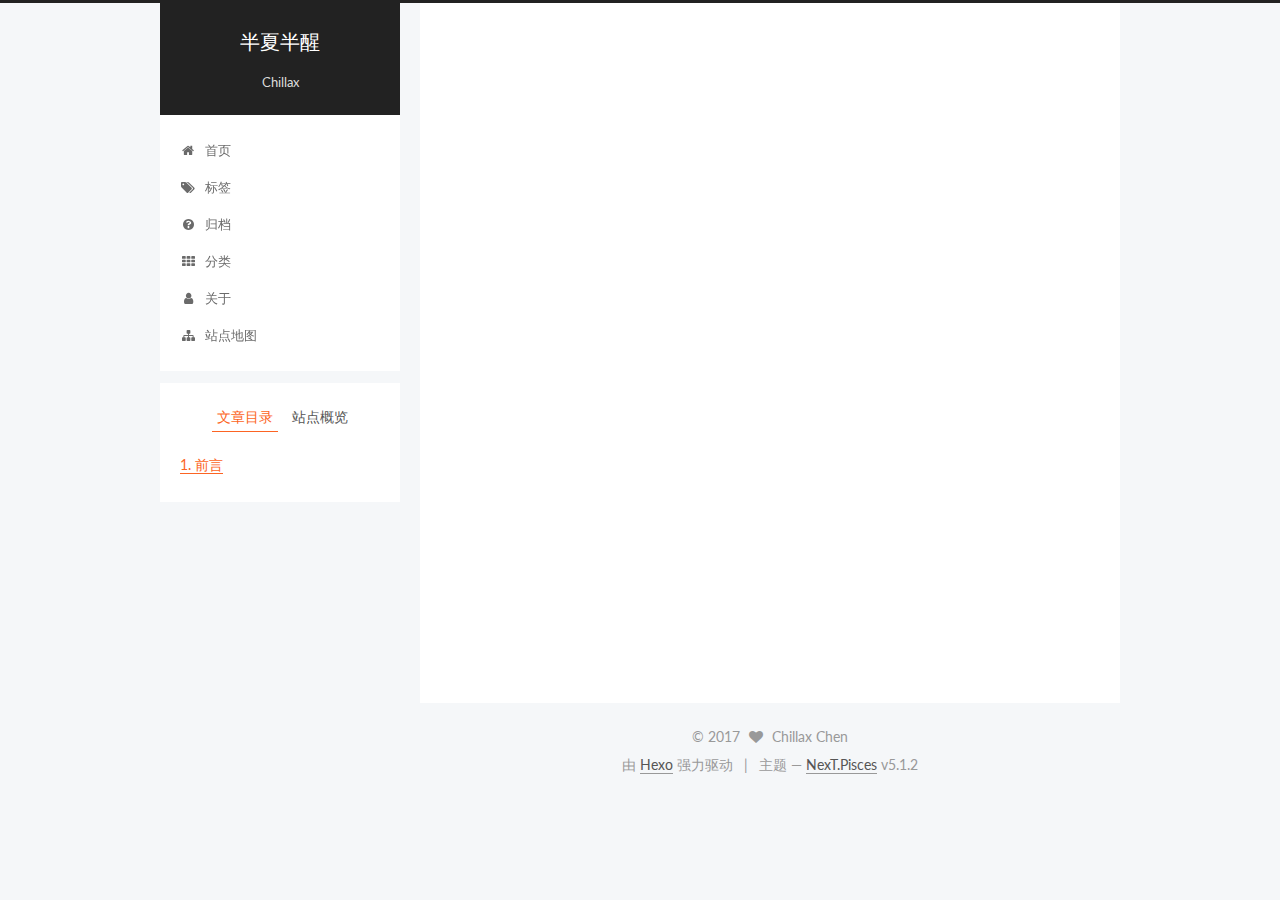
<file: 2017/08/30/learn-markdown/index.html>
<!DOCTYPE html>



  


<html class="theme-next pisces use-motion" lang="zh-Hans">
<head>
  <meta charset="UTF-8"/>
<meta http-equiv="X-UA-Compatible" content="IE=edge" />
<meta name="viewport" content="width=device-width, initial-scale=1, maximum-scale=1"/>
<meta name="theme-color" content="#222">









<meta http-equiv="Cache-Control" content="no-transform" />
<meta http-equiv="Cache-Control" content="no-siteapp" />
















  
  
  <link href="/lib/fancybox/source/jquery.fancybox.css?v=2.1.5" rel="stylesheet" type="text/css" />




  
  
  
  

  
    
    
  

  

  

  

  

  
    
    
    <link href="//fonts.googleapis.com/css?family=Lato:300,300italic,400,400italic,700,700italic&subset=latin,latin-ext" rel="stylesheet" type="text/css">
  






<link href="/lib/font-awesome/css/font-awesome.min.css?v=4.6.2" rel="stylesheet" type="text/css" />

<link href="/css/main.css?v=5.1.2" rel="stylesheet" type="text/css" />


  <meta name="keywords" content="learn markdown," />








  <link rel="shortcut icon" type="image/x-icon" href="/favicon.ico?v=5.1.2" />






<meta name="description" content="前言在7月份的时候，突然想弄一个blog，然后在找教程的时候发现GitHub提供的GitHub.io支持我这个想法， 并且在寻找的过程中发现了hexo这个比较漂亮的博客框架，那么就学习怎么用它来写博客吧。">
<meta name="keywords" content="learn markdown">
<meta property="og:type" content="article">
<meta property="og:title" content="学习MarkDown标签语言">
<meta property="og:url" content="https://evethllax.win/2017/08/30/learn-markdown/index.html">
<meta property="og:site_name" content="半夏半醒">
<meta property="og:description" content="前言在7月份的时候，突然想弄一个blog，然后在找教程的时候发现GitHub提供的GitHub.io支持我这个想法， 并且在寻找的过程中发现了hexo这个比较漂亮的博客框架，那么就学习怎么用它来写博客吧。">
<meta property="og:locale" content="zh-Hans">
<meta property="og:updated_time" content="2017-08-30T12:32:29.769Z">
<meta name="twitter:card" content="summary">
<meta name="twitter:title" content="学习MarkDown标签语言">
<meta name="twitter:description" content="前言在7月份的时候，突然想弄一个blog，然后在找教程的时候发现GitHub提供的GitHub.io支持我这个想法， 并且在寻找的过程中发现了hexo这个比较漂亮的博客框架，那么就学习怎么用它来写博客吧。">



<script type="text/javascript" id="hexo.configurations">
  var NexT = window.NexT || {};
  var CONFIG = {
    root: '/',
    scheme: 'Pisces',
    version: '5.1.2',
    sidebar: {"position":"left","display":"hide","offset":12,"offset_float":12,"b2t":true,"scrollpercent":false,"onmobile":false},
    fancybox: true,
    tabs: true,
    motion: {"enable":true,"async":false,"transition":{"post_block":"fadeIn","post_header":"slideDownIn","post_body":"slideDownIn","coll_header":"slideLeftIn"}},
    duoshuo: {
      userId: '0',
      author: '博主'
    },
    algolia: {
      applicationID: '',
      apiKey: '',
      indexName: '',
      hits: {"per_page":10},
      labels: {"input_placeholder":"Search for Posts","hits_empty":"We didn't find any results for the search: ${query}","hits_stats":"${hits} results found in ${time} ms"}
    }
  };
</script>



  <link rel="canonical" href="https://evethllax.win/2017/08/30/learn-markdown/"/>





  <title>学习MarkDown标签语言 | 半夏半醒</title>
  








</head>

<body itemscope itemtype="http://schema.org/WebPage" lang="zh-Hans">

  
  
    
  

  <div class="container sidebar-position-left page-post-detail">
    <div class="headband"></div>

    <header id="header" class="header" itemscope itemtype="http://schema.org/WPHeader">
      <div class="header-inner"><div class="site-brand-wrapper">
  <div class="site-meta ">
    

    <div class="custom-logo-site-title">
      <a href="/"  class="brand" rel="start">
        <span class="logo-line-before"><i></i></span>
        <span class="site-title">半夏半醒</span>
        <span class="logo-line-after"><i></i></span>
      </a>
    </div>
      
        <p class="site-subtitle">Chillax</p>
      
  </div>

  <div class="site-nav-toggle">
    <button>
      <span class="btn-bar"></span>
      <span class="btn-bar"></span>
      <span class="btn-bar"></span>
    </button>
  </div>
</div>

<nav class="site-nav">
  

  
    <ul id="menu" class="menu">
      
        
        <li class="menu-item menu-item-home">
          <a href="/" rel="section">
            
              <i class="menu-item-icon fa fa-fw fa-home"></i> <br />
            
            首页
          </a>
        </li>
      
        
        <li class="menu-item menu-item-tags">
          <a href="/tags/" rel="section">
            
              <i class="menu-item-icon fa fa-fw fa-tags"></i> <br />
            
            标签
          </a>
        </li>
      
        
        <li class="menu-item menu-item-archives">
          <a href="/archives" rel="section">
            
              <i class="menu-item-icon fa fa-fw fa-question-circle"></i> <br />
            
            归档
          </a>
        </li>
      
        
        <li class="menu-item menu-item-categories">
          <a href="/categories/" rel="section">
            
              <i class="menu-item-icon fa fa-fw fa-th"></i> <br />
            
            分类
          </a>
        </li>
      
        
        <li class="menu-item menu-item-about">
          <a href="/about/" rel="section">
            
              <i class="menu-item-icon fa fa-fw fa-user"></i> <br />
            
            关于
          </a>
        </li>
      
        
        <li class="menu-item menu-item-sitemap">
          <a href="/sitemap.xml" rel="section">
            
              <i class="menu-item-icon fa fa-fw fa-sitemap"></i> <br />
            
            站点地图
          </a>
        </li>
      

      
    </ul>
  

  
</nav>



 </div>
    </header>

    <main id="main" class="main">
      <div class="main-inner">
        <div class="content-wrap">
          <div id="content" class="content">
            

  <div id="posts" class="posts-expand">
    

  

  
  
  

  <article class="post post-type-normal" itemscope itemtype="http://schema.org/Article">
  
  
  
  <div class="post-block">
    <link itemprop="mainEntityOfPage" href="https://evethllax.win/2017/08/30/learn-markdown/">

    <span hidden itemprop="author" itemscope itemtype="http://schema.org/Person">
      <meta itemprop="name" content="Chillax Chen">
      <meta itemprop="description" content="">
      <meta itemprop="image" content="/uploads/avatar.jpg">
    </span>

    <span hidden itemprop="publisher" itemscope itemtype="http://schema.org/Organization">
      <meta itemprop="name" content="半夏半醒">
    </span>

    
      <header class="post-header">

        
        
          <h1 class="post-title" itemprop="name headline">学习MarkDown标签语言</h1>
        

        <div class="post-meta">
          <span class="post-time">
            
              <span class="post-meta-item-icon">
                <i class="fa fa-calendar-o"></i>
              </span>
              
                <span class="post-meta-item-text">发表于</span>
              
              <time title="创建于" itemprop="dateCreated datePublished" datetime="2017-08-30T14:50:39+08:00">
                2017-08-30
              </time>
            

            

            
          </span>

          

          
            
          

          
          

          

          

          

        </div>
      </header>
    

    
    
    
    <div class="post-body" itemprop="articleBody">

      
      

      
        <h2 id="前言"><a href="#前言" class="headerlink" title="前言"></a>前言</h2><p>在7月份的时候，突然想弄一个blog，然后在找教程的时候发现GitHub提供的GitHub.io支持我这个想法， 并且在寻找的过程中发现了hexo这个比较漂亮的博客框架，那么就学习怎么用它来写博客吧。</p>
<a id="more"></a>    
<p>由于7月份的时候对git使用还很陌生， 建博客的进度就耽误下来了， 最近因为终于将博客的源码同步在GitHub中， 并且上传的源码不会将GitHub.io里面的东西覆盖了。 很开心^_^</p>
<p>所以， 开心的去学 git 、 markdown 、 hexo 、 write blog 就从这篇学习记录开始吧</p>

      
    </div>
    
    
    

    

    

    

    <footer class="post-footer">
      
        <div class="post-tags">
          
            <a href="/tags/learn-markdown/" rel="tag"># learn markdown</a>
          
        </div>
      

      
      
      

      
        <div class="post-nav">
          <div class="post-nav-next post-nav-item">
            
              <a href="/2017/07/31/how-to-init-hexo/" rel="next" title="windows 7环境安装hexo与next主题并部署在GitHub上">
                <i class="fa fa-chevron-left"></i> windows 7环境安装hexo与next主题并部署在GitHub上
              </a>
            
          </div>

          <span class="post-nav-divider"></span>

          <div class="post-nav-prev post-nav-item">
            
          </div>
        </div>
      

      
      
    </footer>
  </div>
  
  
  
  </article>



    <div class="post-spread">
      
    </div>
  </div>


          </div>
          


          
  <div class="comments" id="comments">
    
  </div>


        </div>
        
          
  
  <div class="sidebar-toggle">
    <div class="sidebar-toggle-line-wrap">
      <span class="sidebar-toggle-line sidebar-toggle-line-first"></span>
      <span class="sidebar-toggle-line sidebar-toggle-line-middle"></span>
      <span class="sidebar-toggle-line sidebar-toggle-line-last"></span>
    </div>
  </div>

  <aside id="sidebar" class="sidebar">
    
    <div class="sidebar-inner">

      

      
        <ul class="sidebar-nav motion-element">
          <li class="sidebar-nav-toc sidebar-nav-active" data-target="post-toc-wrap" >
            文章目录
          </li>
          <li class="sidebar-nav-overview" data-target="site-overview">
            站点概览
          </li>
        </ul>
      

      <section class="site-overview sidebar-panel">
        <div class="site-author motion-element" itemprop="author" itemscope itemtype="http://schema.org/Person">
          <img class="site-author-image" itemprop="image"
               src="/uploads/avatar.jpg"
               alt="Chillax Chen" />
          <p class="site-author-name" itemprop="name">Chillax Chen</p>
           
              <p class="site-description motion-element" itemprop="description">Chen'blog</p>
          
        </div>
        <nav class="site-state motion-element">

          
            <div class="site-state-item site-state-posts">
            
              <a href="/archives">
            
                <span class="site-state-item-count">3</span>
                <span class="site-state-item-name">日志</span>
              </a>
            </div>
          

          

          
            
            
            <div class="site-state-item site-state-tags">
              <a href="/tags/index.html">
                <span class="site-state-item-count">1</span>
                <span class="site-state-item-name">标签</span>
              </a>
            </div>
          

        </nav>

        

        <div class="links-of-author motion-element">
          
            
              <span class="links-of-author-item">
                <a href="https://github.com/cxchillax" target="_blank" title="GitHub">
                  
                    <i class="fa fa-fw fa-github"></i>
                  
                    
                      GitHub
                    
                </a>
              </span>
            
              <span class="links-of-author-item">
                <a href="mailto:stelochillax@gmail.com" target="_blank" title="E-Mail">
                  
                    <i class="fa fa-fw fa-envelope"></i>
                  
                    
                      E-Mail
                    
                </a>
              </span>
            
          
        </div>

        
        

        
        

        


      </section>

      
      <!--noindex-->
        <section class="post-toc-wrap motion-element sidebar-panel sidebar-panel-active">
          <div class="post-toc">

            
              
            

            
              <div class="post-toc-content"><ol class="nav"><li class="nav-item nav-level-2"><a class="nav-link" href="#前言"><span class="nav-number">1.</span> <span class="nav-text">前言</span></a></li></ol></div>
            

          </div>
        </section>
      <!--/noindex-->
      

      
        <div class="back-to-top">
          <i class="fa fa-arrow-up"></i>
          
        </div>
      

    </div>
  </aside>


        
      </div>
    </main>

    <footer id="footer" class="footer">
      <div class="footer-inner">
        <div class="copyright" >
  
  &copy; 
  <span itemprop="copyrightYear">2017</span>
  <span class="with-love">
    <i class="fa fa-heart"></i>
  </span>
  <span class="author" itemprop="copyrightHolder">Chillax Chen</span>

  
</div>


  <div class="powered-by">由 <a class="theme-link" href="https://hexo.io">Hexo</a> 强力驱动</div>

  <span class="post-meta-divider">|</span>

  <div class="theme-info">主题 &mdash; <a class="theme-link" href="https://github.com/iissnan/hexo-theme-next">NexT.Pisces</a> v5.1.2</div>


        







        
      </div>
    </footer>

    

  </div>

  

<script type="text/javascript">
  if (Object.prototype.toString.call(window.Promise) !== '[object Function]') {
    window.Promise = null;
  }
</script>









  












  
  <script type="text/javascript" src="/lib/jquery/index.js?v=2.1.3"></script>

  
  <script type="text/javascript" src="/lib/fastclick/lib/fastclick.min.js?v=1.0.6"></script>

  
  <script type="text/javascript" src="/lib/jquery_lazyload/jquery.lazyload.js?v=1.9.7"></script>

  
  <script type="text/javascript" src="/lib/velocity/velocity.min.js?v=1.2.1"></script>

  
  <script type="text/javascript" src="/lib/velocity/velocity.ui.min.js?v=1.2.1"></script>

  
  <script type="text/javascript" src="/lib/fancybox/source/jquery.fancybox.pack.js?v=2.1.5"></script>


  


  <script type="text/javascript" src="/js/src/utils.js?v=5.1.2"></script>

  <script type="text/javascript" src="/js/src/motion.js?v=5.1.2"></script>



  
  


  <script type="text/javascript" src="/js/src/affix.js?v=5.1.2"></script>

  <script type="text/javascript" src="/js/src/schemes/pisces.js?v=5.1.2"></script>



  <script type="text/javascript" src="/js/src/scrollspy.js?v=5.1.2"></script>
<script type="text/javascript" src="/js/src/post-details.js?v=5.1.2"></script>


  
  <script type="text/javascript" src="/js/src/scrollspy.js?v=5.1.2"></script>
<script type="text/javascript" src="/js/src/post-details.js?v=5.1.2"></script>



  


  <script type="text/javascript" src="/js/src/bootstrap.js?v=5.1.2"></script>



  


  




	





  





  








  





  

  

  

  

  

  

</body>
</html>
</file>
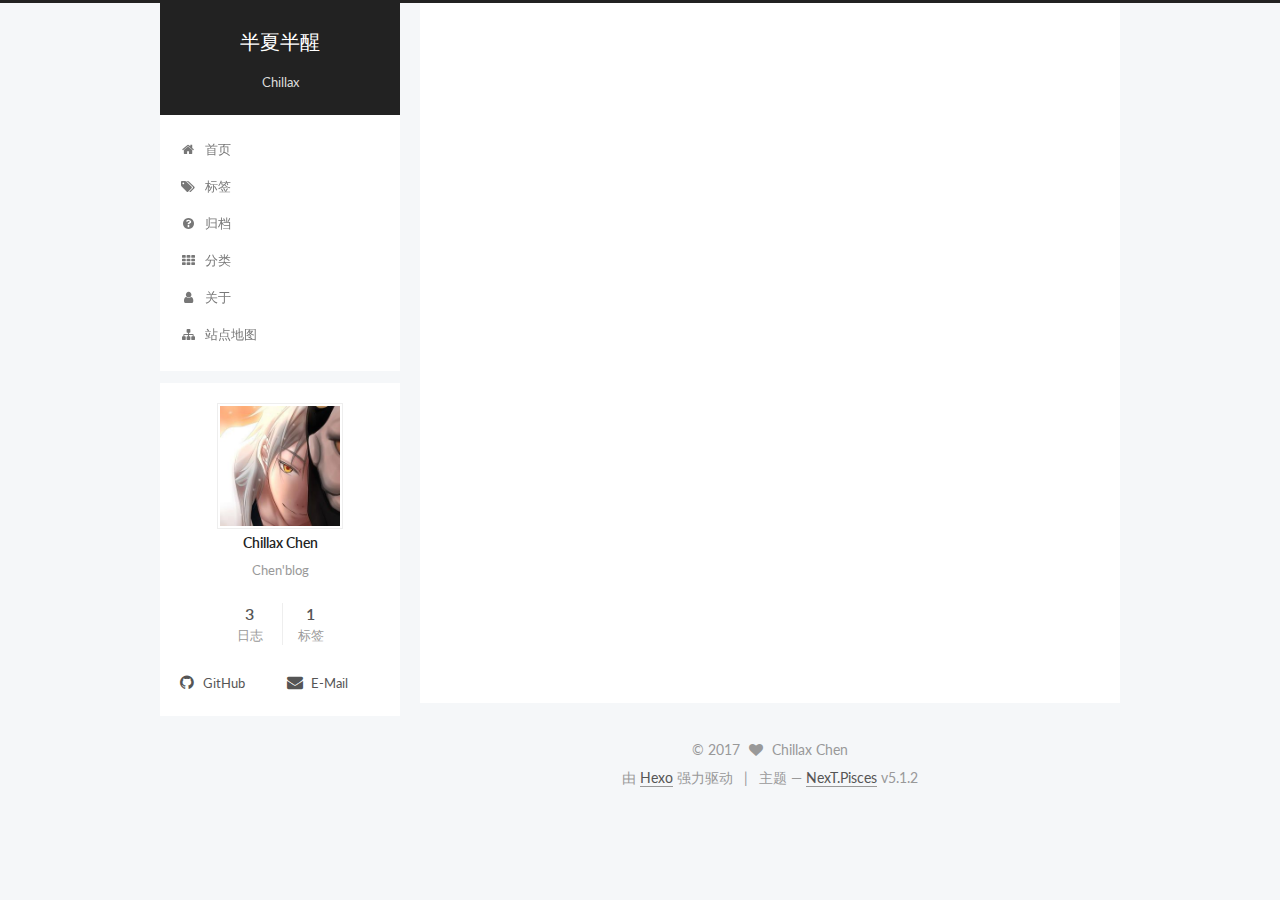
<file: skip/google38832da1b29a31f4.html>
<!DOCTYPE html>



  


<html class="theme-next pisces use-motion" lang="zh-Hans">
<head>
  <meta charset="UTF-8"/>
<meta http-equiv="X-UA-Compatible" content="IE=edge" />
<meta name="viewport" content="width=device-width, initial-scale=1, maximum-scale=1"/>
<meta name="theme-color" content="#222">









<meta http-equiv="Cache-Control" content="no-transform" />
<meta http-equiv="Cache-Control" content="no-siteapp" />
















  
  
  <link href="/lib/fancybox/source/jquery.fancybox.css?v=2.1.5" rel="stylesheet" type="text/css" />




  
  
  
  

  
    
    
  

  

  

  

  

  
    
    
    <link href="//fonts.googleapis.com/css?family=Lato:300,300italic,400,400italic,700,700italic&subset=latin,latin-ext" rel="stylesheet" type="text/css">
  






<link href="/lib/font-awesome/css/font-awesome.min.css?v=4.6.2" rel="stylesheet" type="text/css" />

<link href="/css/main.css?v=5.1.2" rel="stylesheet" type="text/css" />


  <meta name="keywords" content="Hexo, NexT, Github, chillax, Blog" />








  <link rel="shortcut icon" type="image/x-icon" href="/favicon.ico?v=5.1.2" />






<meta name="description" content="google-site-verification: google38832da1b29a31f4.html">
<meta property="og:type" content="website">
<meta property="og:title" content="半夏半醒">
<meta property="og:url" content="https://evethllax.win/skip/google38832da1b29a31f4.html">
<meta property="og:site_name" content="半夏半醒">
<meta property="og:description" content="google-site-verification: google38832da1b29a31f4.html">
<meta property="og:locale" content="zh-Hans">
<meta property="og:updated_time" content="2017-08-31T01:08:42.759Z">
<meta name="twitter:card" content="summary">
<meta name="twitter:title" content="半夏半醒">
<meta name="twitter:description" content="google-site-verification: google38832da1b29a31f4.html">



<script type="text/javascript" id="hexo.configurations">
  var NexT = window.NexT || {};
  var CONFIG = {
    root: '/',
    scheme: 'Pisces',
    version: '5.1.2',
    sidebar: {"position":"left","display":"hide","offset":12,"offset_float":12,"b2t":true,"scrollpercent":false,"onmobile":false},
    fancybox: true,
    tabs: true,
    motion: {"enable":true,"async":false,"transition":{"post_block":"fadeIn","post_header":"slideDownIn","post_body":"slideDownIn","coll_header":"slideLeftIn"}},
    duoshuo: {
      userId: '0',
      author: '博主'
    },
    algolia: {
      applicationID: '',
      apiKey: '',
      indexName: '',
      hits: {"per_page":10},
      labels: {"input_placeholder":"Search for Posts","hits_empty":"We didn't find any results for the search: ${query}","hits_stats":"${hits} results found in ${time} ms"}
    }
  };
</script>



  <link rel="canonical" href="https://evethllax.win/skip/google38832da1b29a31f4.html"/>





  <title> | 半夏半醒</title>
  








</head>

<body itemscope itemtype="http://schema.org/WebPage" lang="zh-Hans">

  
  
    
  

  <div class="container sidebar-position-left page-post-detail">
    <div class="headband"></div>

    <header id="header" class="header" itemscope itemtype="http://schema.org/WPHeader">
      <div class="header-inner"><div class="site-brand-wrapper">
  <div class="site-meta ">
    

    <div class="custom-logo-site-title">
      <a href="/"  class="brand" rel="start">
        <span class="logo-line-before"><i></i></span>
        <span class="site-title">半夏半醒</span>
        <span class="logo-line-after"><i></i></span>
      </a>
    </div>
      
        <p class="site-subtitle">Chillax</p>
      
  </div>

  <div class="site-nav-toggle">
    <button>
      <span class="btn-bar"></span>
      <span class="btn-bar"></span>
      <span class="btn-bar"></span>
    </button>
  </div>
</div>

<nav class="site-nav">
  

  
    <ul id="menu" class="menu">
      
        
        <li class="menu-item menu-item-home">
          <a href="/" rel="section">
            
              <i class="menu-item-icon fa fa-fw fa-home"></i> <br />
            
            首页
          </a>
        </li>
      
        
        <li class="menu-item menu-item-tags">
          <a href="/tags/" rel="section">
            
              <i class="menu-item-icon fa fa-fw fa-tags"></i> <br />
            
            标签
          </a>
        </li>
      
        
        <li class="menu-item menu-item-archives">
          <a href="/archives" rel="section">
            
              <i class="menu-item-icon fa fa-fw fa-question-circle"></i> <br />
            
            归档
          </a>
        </li>
      
        
        <li class="menu-item menu-item-categories">
          <a href="/categories/" rel="section">
            
              <i class="menu-item-icon fa fa-fw fa-th"></i> <br />
            
            分类
          </a>
        </li>
      
        
        <li class="menu-item menu-item-about">
          <a href="/about/" rel="section">
            
              <i class="menu-item-icon fa fa-fw fa-user"></i> <br />
            
            关于
          </a>
        </li>
      
        
        <li class="menu-item menu-item-sitemap">
          <a href="/sitemap.xml" rel="section">
            
              <i class="menu-item-icon fa fa-fw fa-sitemap"></i> <br />
            
            站点地图
          </a>
        </li>
      

      
    </ul>
  

  
</nav>



 </div>
    </header>

    <main id="main" class="main">
      <div class="main-inner">
        <div class="content-wrap">
          <div id="content" class="content">
            

  <div id="posts" class="posts-expand">
    
    
    
    <div class="post-block page">
      <header class="post-header">

	<h1 class="post-title" itemprop="name headline"></h1>



</header>

      
      
      
      <div class="post-body">
        
        
          google-site-verification: google38832da1b29a31f4.html
        
      </div>
      
      
      
    </div>
    
    
    
  </div>


          </div>
          


          
  <div class="comments" id="comments">
    
  </div>


        </div>
        
          
  
  <div class="sidebar-toggle">
    <div class="sidebar-toggle-line-wrap">
      <span class="sidebar-toggle-line sidebar-toggle-line-first"></span>
      <span class="sidebar-toggle-line sidebar-toggle-line-middle"></span>
      <span class="sidebar-toggle-line sidebar-toggle-line-last"></span>
    </div>
  </div>

  <aside id="sidebar" class="sidebar">
    
    <div class="sidebar-inner">

      

      

      <section class="site-overview sidebar-panel sidebar-panel-active">
        <div class="site-author motion-element" itemprop="author" itemscope itemtype="http://schema.org/Person">
          <img class="site-author-image" itemprop="image"
               src="/uploads/avatar.jpg"
               alt="Chillax Chen" />
          <p class="site-author-name" itemprop="name">Chillax Chen</p>
           
              <p class="site-description motion-element" itemprop="description">Chen'blog</p>
          
        </div>
        <nav class="site-state motion-element">

          
            <div class="site-state-item site-state-posts">
            
              <a href="/archives">
            
                <span class="site-state-item-count">3</span>
                <span class="site-state-item-name">日志</span>
              </a>
            </div>
          

          

          
            
            
            <div class="site-state-item site-state-tags">
              <a href="/tags/index.html">
                <span class="site-state-item-count">1</span>
                <span class="site-state-item-name">标签</span>
              </a>
            </div>
          

        </nav>

        

        <div class="links-of-author motion-element">
          
            
              <span class="links-of-author-item">
                <a href="https://github.com/cxchillax" target="_blank" title="GitHub">
                  
                    <i class="fa fa-fw fa-github"></i>
                  
                    
                      GitHub
                    
                </a>
              </span>
            
              <span class="links-of-author-item">
                <a href="mailto:stelochillax@gmail.com" target="_blank" title="E-Mail">
                  
                    <i class="fa fa-fw fa-envelope"></i>
                  
                    
                      E-Mail
                    
                </a>
              </span>
            
          
        </div>

        
        

        
        

        


      </section>

      

      
        <div class="back-to-top">
          <i class="fa fa-arrow-up"></i>
          
        </div>
      

    </div>
  </aside>


        
      </div>
    </main>

    <footer id="footer" class="footer">
      <div class="footer-inner">
        <div class="copyright" >
  
  &copy; 
  <span itemprop="copyrightYear">2017</span>
  <span class="with-love">
    <i class="fa fa-heart"></i>
  </span>
  <span class="author" itemprop="copyrightHolder">Chillax Chen</span>

  
</div>


  <div class="powered-by">由 <a class="theme-link" href="https://hexo.io">Hexo</a> 强力驱动</div>

  <span class="post-meta-divider">|</span>

  <div class="theme-info">主题 &mdash; <a class="theme-link" href="https://github.com/iissnan/hexo-theme-next">NexT.Pisces</a> v5.1.2</div>


        







        
      </div>
    </footer>

    

  </div>

  

<script type="text/javascript">
  if (Object.prototype.toString.call(window.Promise) !== '[object Function]') {
    window.Promise = null;
  }
</script>









  












  
  <script type="text/javascript" src="/lib/jquery/index.js?v=2.1.3"></script>

  
  <script type="text/javascript" src="/lib/fastclick/lib/fastclick.min.js?v=1.0.6"></script>

  
  <script type="text/javascript" src="/lib/jquery_lazyload/jquery.lazyload.js?v=1.9.7"></script>

  
  <script type="text/javascript" src="/lib/velocity/velocity.min.js?v=1.2.1"></script>

  
  <script type="text/javascript" src="/lib/velocity/velocity.ui.min.js?v=1.2.1"></script>

  
  <script type="text/javascript" src="/lib/fancybox/source/jquery.fancybox.pack.js?v=2.1.5"></script>


  


  <script type="text/javascript" src="/js/src/utils.js?v=5.1.2"></script>

  <script type="text/javascript" src="/js/src/motion.js?v=5.1.2"></script>



  
  


  <script type="text/javascript" src="/js/src/affix.js?v=5.1.2"></script>

  <script type="text/javascript" src="/js/src/schemes/pisces.js?v=5.1.2"></script>



  <script type="text/javascript" src="/js/src/scrollspy.js?v=5.1.2"></script>
<script type="text/javascript" src="/js/src/post-details.js?v=5.1.2"></script>


  

  


  <script type="text/javascript" src="/js/src/bootstrap.js?v=5.1.2"></script>



  


  




	





  





  








  





  

  

  

  

  

  

</body>
</html>
</file>
<file: css/main.css>
/* normalize.css v3.0.2 | MIT License | git.io/normalize */
html {
  font-family: sans-serif; /* 1 */
  -ms-text-size-adjust: 100%; /* 2 */
  -webkit-text-size-adjust: 100%; /* 2 */
}
body {
  margin: 0;
}
article,
aside,
details,
figcaption,
figure,
footer,
header,
hgroup,
main,
menu,
nav,
section,
summary {
  display: block;
}
audio,
canvas,
progress,
video {
  display: inline-block; /* 1 */
  vertical-align: baseline; /* 2 */
}
audio:not([controls]) {
  display: none;
  height: 0;
}
[hidden],
template {
  display: none;
}
a {
  background-color: transparent;
}
a:active,
a:hover {
  outline: 0;
}
abbr[title] {
  border-bottom: 1px dotted;
}
b,
strong {
  font-weight: bold;
}
dfn {
  font-style: italic;
}
h1 {
  font-size: 2em;
  margin: 0.67em 0;
}
mark {
  background: #ff0;
  color: #000;
}
small {
  font-size: 80%;
}
sub,
sup {
  font-size: 75%;
  line-height: 0;
  position: relative;
  vertical-align: baseline;
}
sup {
  top: -0.5em;
}
sub {
  bottom: -0.25em;
}
img {
  border: 0;
}
svg:not(:root) {
  overflow: hidden;
}
figure {
  margin: 1em 40px;
}
hr {
  -moz-box-sizing: content-box;
  box-sizing: content-box;
  height: 0;
}
pre {
  overflow: auto;
}
code,
kbd,
pre,
samp {
  font-family: monospace, monospace;
  font-size: 1em;
}
button,
input,
optgroup,
select,
textarea {
  color: inherit; /* 1 */
  font: inherit; /* 2 */
  margin: 0; /* 3 */
}
button {
  overflow: visible;
}
button,
select {
  text-transform: none;
}
button,
html input[type="button"],
input[type="reset"],
input[type="submit"] {
  -webkit-appearance: button; /* 2 */
  cursor: pointer; /* 3 */
}
button[disabled],
html input[disabled] {
  cursor: default;
}
button::-moz-focus-inner,
input::-moz-focus-inner {
  border: 0;
  padding: 0;
}
input {
  line-height: normal;
}
input[type="checkbox"],
input[type="radio"] {
  box-sizing: border-box; /* 1 */
  padding: 0; /* 2 */
}
input[type="number"]::-webkit-inner-spin-button,
input[type="number"]::-webkit-outer-spin-button {
  height: auto;
}
input[type="search"] {
  -webkit-appearance: textfield; /* 1 */
  -moz-box-sizing: content-box;
  -webkit-box-sizing: content-box; /* 2 */
  box-sizing: content-box;
}
input[type="search"]::-webkit-search-cancel-button,
input[type="search"]::-webkit-search-decoration {
  -webkit-appearance: none;
}
fieldset {
  border: 1px solid #c0c0c0;
  margin: 0 2px;
  padding: 0.35em 0.625em 0.75em;
}
legend {
  border: 0; /* 1 */
  padding: 0; /* 2 */
}
textarea {
  overflow: auto;
}
optgroup {
  font-weight: bold;
}
table {
  border-collapse: collapse;
  border-spacing: 0;
}
td,
th {
  padding: 0;
}
::selection {
  background: #262a30;
  color: #fff;
}
body {
  position: relative;
  font-family: 'Lato', "PingFang SC", "Microsoft YaHei", sans-serif;
  font-size: 14px;
  line-height: 2;
  color: #555;
  background: #f5f7f9;
}
@media (max-width: 767px) {
  body {
    padding-right: 0 !important;
  }
}
@media (min-width: 768px) and (max-width: 991px) {
  body {
    padding-right: 0 !important;
  }
}
@media (min-width: 1600px) {
  body {
    font-size: 16px;
  }
}
h1,
h2,
h3,
h4,
h5,
h6 {
  margin: 0;
  padding: 0;
  font-weight: bold;
  line-height: 1.5;
  font-family: 'Lato', "PingFang SC", "Microsoft YaHei", sans-serif;
}
h2,
h3,
h4,
h5,
h6 {
  margin: 20px 0 15px;
}
h1 {
  font-size: 22px;
}
@media (max-width: 767px) {
  h1 {
    font-size: 18px;
  }
}
h2 {
  font-size: 20px;
}
@media (max-width: 767px) {
  h2 {
    font-size: 16px;
  }
}
h3 {
  font-size: 18px;
}
@media (max-width: 767px) {
  h3 {
    font-size: 14px;
  }
}
h4 {
  font-size: 16px;
}
@media (max-width: 767px) {
  h4 {
    font-size: 12px;
  }
}
h5 {
  font-size: 14px;
}
@media (max-width: 767px) {
  h5 {
    font-size: 10px;
  }
}
h6 {
  font-size: 12px;
}
@media (max-width: 767px) {
  h6 {
    font-size: 8px;
  }
}
p {
  margin: 0 0 20px 0;
}
a {
  color: #555;
  text-decoration: none;
  outline: none;
  border-bottom: 1px solid #999;
  word-wrap: break-word;
}
a:hover {
  color: #222;
  border-bottom-color: #222;
}
blockquote {
  margin: 0;
  padding: 0;
}
img {
  display: block;
  margin: auto;
  max-width: 100%;
  height: auto;
}
hr {
  margin: 40px 0;
  height: 3px;
  border: none;
  background-color: #ddd;
  background-image: repeating-linear-gradient(-45deg, #fff, #fff 4px, transparent 4px, transparent 8px);
}
blockquote {
  padding: 0 15px;
  color: #666;
  border-left: 4px solid #ddd;
}
blockquote cite::before {
  content: "-";
  padding: 0 5px;
}
dt {
  font-weight: 700;
}
dd {
  margin: 0;
  padding: 0;
}
kbd {
  border: 1px solid #ccc;
  border-radius: 0.2em;
  box-shadow: 0.1em 0.1em 0.2em rgba(0,0,0,0.1);
  background-color: #f9f9f9;
  font-family: inherit;
  background-image: -webkit-linear-gradient(top, #eee, #fff, #eee);
  padding: 0.1em 0.3em;
  white-space: nowrap;
}
.text-left {
  text-align: left;
}
.text-center {
  text-align: center;
}
.text-right {
  text-align: right;
}
.text-justify {
  text-align: justify;
}
.text-nowrap {
  white-space: nowrap;
}
.text-lowercase {
  text-transform: lowercase;
}
.text-uppercase {
  text-transform: uppercase;
}
.text-capitalize {
  text-transform: capitalize;
}
.center-block {
  display: block;
  margin-left: auto;
  margin-right: auto;
}
.clearfix:before,
.clearfix:after {
  content: " ";
  display: table;
}
.clearfix:after {
  clear: both;
}
.pullquote {
  width: 45%;
}
.pullquote.left {
  float: left;
  margin-left: 5px;
  margin-right: 10px;
}
.pullquote.right {
  float: right;
  margin-left: 10px;
  margin-right: 5px;
}
.affix.affix.affix {
  position: fixed;
}
.translation {
  margin-top: -20px;
  font-size: 14px;
  color: #999;
}
.scrollbar-measure {
  width: 100px;
  height: 100px;
  overflow: scroll;
  position: absolute;
  top: -9999px;
}
.use-motion .motion-element {
  opacity: 0;
}
table {
  margin: 20px 0;
  width: 100%;
  border-collapse: collapse;
  border-spacing: 0;
  border: 1px solid #ddd;
  font-size: 14px;
  table-layout: fixed;
  word-wrap: break-all;
}
table>tbody>tr:nth-of-type(odd) {
  background-color: #f9f9f9;
}
table>tbody>tr:hover {
  background-color: #f5f5f5;
}
caption,
th,
td {
  padding: 8px;
  text-align: left;
  vertical-align: middle;
  font-weight: normal;
}
th,
td {
  border-bottom: 3px solid #ddd;
  border-right: 1px solid #eee;
}
th {
  padding-bottom: 10px;
  font-weight: 700;
}
td {
  border-bottom-width: 1px;
}
html,
body {
  height: 100%;
}
.container {
  position: relative;
  min-height: 100%;
}
.header-inner {
  margin: 0 auto;
  padding: 100px 0 70px;
  width: 700px;
}
@media (min-width: 1600px) {
  .container .header-inner {
    width: 900px;
  }
}
.main-inner {
  margin: 0 auto;
  width: 700px;
}
@media (min-width: 1600px) {
  .container .main-inner {
    width: 900px;
  }
}
.footer {
  width: 100%;
  min-height: 50px;
}
.footer-inner {
  box-sizing: border-box;
  margin: 20px auto;
  width: 700px;
}
@media (min-width: 1600px) {
  .container .footer-inner {
    width: 900px;
  }
}
pre,
.highlight {
  overflow: auto;
  margin: 20px 0;
  padding: 0;
  font-size: 13px;
  color: #4d4d4c;
  background: #f7f7f7;
  line-height: 1.6;
}
pre,
code {
  font-family: consolas, Menlo, "PingFang SC", "Microsoft YaHei", monospace;
}
code {
  padding: 2px 4px;
  word-wrap: break-word;
  color: #555;
  background: #eee;
  border-radius: 3px;
  font-size: 13px;
}
pre code {
  padding: 0;
  color: #4d4d4c;
  background: none;
  text-shadow: none;
}
.highlight {
  border-radius: 1px;
}
.highlight pre {
  border: none;
  margin: 0;
  padding: 10px 0;
}
.highlight table {
  margin: 0;
  width: auto;
  border: none;
}
.highlight td {
  border: none;
  padding: 0;
}
.highlight figcaption {
  font-size: 1em;
  color: #4d4d4c;
  line-height: 1em;
  margin-bottom: 1em;
}
.highlight figcaption:before,
.highlight figcaption:after {
  content: " ";
  display: table;
}
.highlight figcaption:after {
  clear: both;
}
.highlight figcaption a {
  float: right;
  color: #4d4d4c;
}
.highlight figcaption a:hover {
  border-bottom-color: #4d4d4c;
}
.highlight .gutter pre {
  padding-left: 10px;
  padding-right: 10px;
  color: #869194;
  text-align: right;
  background-color: #eff2f3;
}
.highlight .code pre {
  width: 100%;
  padding-left: 10px;
  padding-right: 10px;
  background-color: #f7f7f7;
}
.highlight .line {
  height: 20px;
}
.gutter {
  -webkit-user-select: none;
  -moz-user-select: none;
  -ms-user-select: none;
  user-select: none;
}
.gist table {
  width: auto;
}
.gist table td {
  border: none;
}
pre .deletion {
  background: #fdd;
}
pre .addition {
  background: #dfd;
}
pre .meta {
  color: #8959a8;
}
pre .comment {
  color: #8e908c;
}
pre .variable,
pre .attribute,
pre .tag,
pre .regexp,
pre .ruby .constant,
pre .xml .tag .title,
pre .xml .pi,
pre .xml .doctype,
pre .html .doctype,
pre .css .id,
pre .css .class,
pre .css .pseudo {
  color: #c82829;
}
pre .number,
pre .preprocessor,
pre .built_in,
pre .literal,
pre .params,
pre .constant,
pre .command {
  color: #f5871f;
}
pre .ruby .class .title,
pre .css .rules .attribute,
pre .string,
pre .value,
pre .inheritance,
pre .header,
pre .ruby .symbol,
pre .xml .cdata,
pre .special,
pre .number,
pre .formula {
  color: #718c00;
}
pre .title,
pre .css .hexcolor {
  color: #3e999f;
}
pre .function,
pre .python .decorator,
pre .python .title,
pre .ruby .function .title,
pre .ruby .title .keyword,
pre .perl .sub,
pre .javascript .title,
pre .coffeescript .title {
  color: #4271ae;
}
pre .keyword,
pre .javascript .function {
  color: #8959a8;
}
.full-image.full-image.full-image {
  border: none;
  max-width: 100%;
  width: auto;
  margin: 20px auto;
}
@media (min-width: 992px) {
  .full-image.full-image.full-image {
    max-width: none;
    width: 118%;
    margin: 0 -9%;
  }
}
.blockquote-center,
.page-home .post-type-quote blockquote,
.page-post-detail .post-type-quote blockquote {
  position: relative;
  margin: 40px 0;
  padding: 0;
  border-left: none;
  text-align: center;
}
.blockquote-center::before,
.page-home .post-type-quote blockquote::before,
.page-post-detail .post-type-quote blockquote::before,
.blockquote-center::after,
.page-home .post-type-quote blockquote::after,
.page-post-detail .post-type-quote blockquote::after {
  position: absolute;
  content: ' ';
  display: block;
  width: 100%;
  height: 24px;
  opacity: 0.2;
  background-repeat: no-repeat;
  background-position: 0 -6px;
  background-size: 22px 22px;
}
.blockquote-center::before,
.page-home .post-type-quote blockquote::before,
.page-post-detail .post-type-quote blockquote::before {
  top: -20px;
  background-image: url("../images/quote-l.svg");
  border-top: 1px solid #ccc;
}
.blockquote-center::after,
.page-home .post-type-quote blockquote::after,
.page-post-detail .post-type-quote blockquote::after {
  bottom: -20px;
  background-image: url("../images/quote-r.svg");
  border-bottom: 1px solid #ccc;
  background-position: 100% 8px;
}
.blockquote-center p,
.page-home .post-type-quote blockquote p,
.page-post-detail .post-type-quote blockquote p,
.blockquote-center div,
.page-home .post-type-quote blockquote div,
.page-post-detail .post-type-quote blockquote div {
  text-align: center;
}
.post .post-body .group-picture img {
  box-sizing: border-box;
  padding: 0 3px;
  border: none;
}
.post .group-picture-row {
  overflow: hidden;
  margin-top: 6px;
}
.post .group-picture-row:first-child {
  margin-top: 0;
}
.post .group-picture-column {
  float: left;
}
.page-post-detail .post-body .group-picture-column {
  float: none;
  margin-top: 10px;
  width: auto !important;
}
.page-post-detail .post-body .group-picture-column img {
  margin: 0 auto;
}
.page-archive .group-picture-container {
  overflow: hidden;
}
.page-archive .group-picture-row {
  float: left;
}
.page-archive .group-picture-row:first-child {
  margin-top: 6px;
}
.page-archive .group-picture-column {
  max-width: 150px;
  max-height: 150px;
}
.post-body .note {
  position: relative;
  padding: 15px;
  margin-bottom: 20px;
  border: 1px solid #eee;
  border-left-width: 5px;
  border-radius: 3px;
}
.post-body .note h2,
.post-body .note h3,
.post-body .note h4,
.post-body .note h5,
.post-body .note h6 {
  margin-top: 0;
  margin-bottom: 0;
  border-bottom: initial;
  padding-top: 0 !important;
}
.post-body .note p:first-child,
.post-body .note ul:first-child,
.post-body .note ol:first-child,
.post-body .note table:first-child,
.post-body .note pre:first-child,
.post-body .note blockquote:first-child {
  margin-top: 0;
}
.post-body .note p:last-child,
.post-body .note ul:last-child,
.post-body .note ol:last-child,
.post-body .note table:last-child,
.post-body .note pre:last-child,
.post-body .note blockquote:last-child {
  margin-bottom: 0;
}
.post-body .note.default {
  border-left-color: #777;
}
.post-body .note.default h2,
.post-body .note.default h3,
.post-body .note.default h4,
.post-body .note.default h5,
.post-body .note.default h6 {
  color: #777;
}
.post-body .note.primary {
  border-left-color: #6f42c1;
}
.post-body .note.primary h2,
.post-body .note.primary h3,
.post-body .note.primary h4,
.post-body .note.primary h5,
.post-body .note.primary h6 {
  color: #6f42c1;
}
.post-body .note.info {
  border-left-color: #428bca;
}
.post-body .note.info h2,
.post-body .note.info h3,
.post-body .note.info h4,
.post-body .note.info h5,
.post-body .note.info h6 {
  color: #428bca;
}
.post-body .note.success {
  border-left-color: #5cb85c;
}
.post-body .note.success h2,
.post-body .note.success h3,
.post-body .note.success h4,
.post-body .note.success h5,
.post-body .note.success h6 {
  color: #5cb85c;
}
.post-body .note.warning {
  border-left-color: #f0ad4e;
}
.post-body .note.warning h2,
.post-body .note.warning h3,
.post-body .note.warning h4,
.post-body .note.warning h5,
.post-body .note.warning h6 {
  color: #f0ad4e;
}
.post-body .note.danger {
  border-left-color: #d9534f;
}
.post-body .note.danger h2,
.post-body .note.danger h3,
.post-body .note.danger h4,
.post-body .note.danger h5,
.post-body .note.danger h6 {
  color: #d9534f;
}
.post-body .label {
  display: inline;
  padding: 0 2px;
  white-space: nowrap;
}
.post-body .label.default {
  background-color: #f0f0f0;
}
.post-body .label.primary {
  background-color: #efe6f7;
}
.post-body .label.info {
  background-color: #e5f2f8;
}
.post-body .label.success {
  background-color: #e7f4e9;
}
.post-body .label.warning {
  background-color: #fcf6e1;
}
.post-body .label.danger {
  background-color: #fae8eb;
}
.post-body .tabs {
  position: relative;
  display: block;
  margin-bottom: 20px;
  padding-top: 10px;
}
.post-body .tabs ul.nav-tabs {
  margin: 0;
  padding: 0;
  display: flex;
  margin-bottom: -1px;
}
@media (max-width: 413px) {
  .post-body .tabs ul.nav-tabs {
    display: block;
    margin-bottom: 5px;
  }
}
.post-body .tabs ul.nav-tabs li.tab {
  list-style-type: none !important;
  margin: 0 0.25em 0 0;
  border-top: 3px solid transparent;
  border-left: 1px solid transparent;
  border-right: 1px solid transparent;
}
@media (max-width: 413px) {
  .post-body .tabs ul.nav-tabs li.tab {
    margin: initial;
    border-top: 1px solid transparent;
    border-left: 3px solid transparent;
    border-right: 1px solid transparent;
    border-bottom: 1px solid transparent;
  }
}
.post-body .tabs ul.nav-tabs li.tab a {
  outline: 0;
  border-bottom: initial;
  display: block;
  line-height: 1.8em;
  padding: 0.25em 0.75em;
  transition-duration: 0.2s;
  transition-timing-function: ease-out;
  transition-delay: 0s;
}
.post-body .tabs ul.nav-tabs li.tab a i {
  width: 1.285714285714286em;
}
.post-body .tabs ul.nav-tabs li.tab.active {
  border-top: 3px solid #fc6423;
  border-left: 1px solid #ddd;
  border-right: 1px solid #ddd;
  background-color: #fff;
}
@media (max-width: 413px) {
  .post-body .tabs ul.nav-tabs li.tab.active {
    border-top: 1px solid #ddd;
    border-left: 3px solid #fc6423;
    border-right: 1px solid #ddd;
    border-bottom: 1px solid #ddd;
  }
}
.post-body .tabs ul.nav-tabs li.tab.active a {
  cursor: default;
  color: #555;
}
.post-body .tabs .tab-content {
  background-color: #fff;
}
.post-body .tabs .tab-content .tab-pane {
  border: 1px solid #ddd;
  padding: 20px 20px 0 20px;
}
.post-body .tabs .tab-content .tab-pane:not(.active) {
  display: none !important;
}
.post-body .tabs .tab-content .tab-pane.active {
  display: block !important;
}
.btn {
  display: inline-block;
  padding: 0 20px;
  font-size: 14px;
  color: #fff;
  background: #222;
  border: 2px solid #555;
  text-decoration: none;
  border-radius: 0;
  transition-property: background-color;
  transition-duration: 0.2s;
  transition-timing-function: ease-in-out;
  transition-delay: 0s;
}
.btn:hover,
.post-button .btn:hover {
  border-color: #222;
  color: #fff;
  background: #222;
}
.btn-bar {
  display: block;
  width: 22px;
  height: 2px;
  background: #555;
  border-radius: 1px;
}
.btn-bar+.btn-bar {
  margin-top: 4px;
}
.pagination {
  margin: 120px 0 40px;
  text-align: center;
  border-top: 1px solid #eee;
}
.page-number-basic,
.pagination .prev,
.pagination .next,
.pagination .page-number,
.pagination .space {
  display: inline-block;
  position: relative;
  top: -1px;
  margin: 0 10px;
  padding: 0 10px;
  line-height: 30px;
}
@media (max-width: 767px) {
  .page-number-basic,
  .pagination .prev,
  .pagination .next,
  .pagination .page-number,
  .pagination .space {
    margin: 0 5px;
  }
}
.pagination .prev,
.pagination .next,
.pagination .page-number {
  border-bottom: 0;
  border-top: 1px solid #eee;
  transition-property: border-color;
  transition-duration: 0.2s;
  transition-timing-function: ease-in-out;
  transition-delay: 0s;
}
.pagination .prev:hover,
.pagination .next:hover,
.pagination .page-number:hover {
  border-top-color: #222;
}
.pagination .space {
  padding: 0;
  margin: 0;
}
.pagination .prev {
  margin-left: 0;
}
.pagination .next {
  margin-right: 0;
}
.pagination .page-number.current {
  color: #fff;
  background: #ccc;
  border-top-color: #ccc;
}
@media (max-width: 767px) {
  .pagination {
    border-top: none;
  }
  .pagination .prev,
  .pagination .next,
  .pagination .page-number {
    margin-bottom: 10px;
    border-top: 0;
    border-bottom: 1px solid #eee;
  }
  .pagination .prev:hover,
  .pagination .next:hover,
  .pagination .page-number:hover {
    border-bottom-color: #222;
  }
}
.comments {
  margin: 60px 20px 0;
}
.tag-cloud {
  text-align: center;
}
.tag-cloud a {
  display: inline-block;
  margin: 10px;
}
.back-to-top {
  display: none;
  margin: 15px -10px -20px;
  background: #f5f7f9;
  font-size: 12px;
  opacity: 0.6;
  cursor: pointer;
  text-align: center;
  -webkit-transform: translateZ(0);
  transition-duration: 0.2s;
  transition-timing-function: ease-in-out;
  transition-delay: 0s;
}
.back-to-top:hover {
  opacity: 0.8;
}
@media (min-width: 768px) and (max-width: 991px) {
  .back-to-top {
    display: none !important;
  }
}
@media (max-width: 767px) {
  .back-to-top {
    display: none !important;
  }
}
.back-to-top.back-to-top-on {
  display: block;
}
.header {
  background: transparent;
}
.header-inner {
  position: relative;
}
.headband {
  height: 3px;
  background: #222;
}
.site-meta {
  margin: 0;
  text-align: center;
}
@media (max-width: 767px) {
  .site-meta {
    text-align: center;
  }
}
.brand {
  position: relative;
  display: inline-block;
  padding: 0 40px;
  color: #fff;
  background: #222;
  border-bottom: none;
}
.brand:hover {
  color: #fff;
}
.logo {
  display: inline-block;
  margin-right: 5px;
  line-height: 36px;
  vertical-align: top;
}
.site-title {
  display: inline-block;
  vertical-align: top;
  line-height: 36px;
  font-size: 20px;
  font-weight: normal;
  font-family: 'Lato', "PingFang SC", "Microsoft YaHei", sans-serif;
}
.site-subtitle {
  margin-top: 10px;
  font-size: 13px;
  color: #ddd;
}
.use-motion .brand {
  opacity: 0;
}
.use-motion .logo,
.use-motion .site-title,
.use-motion .site-subtitle {
  opacity: 0;
  position: relative;
  top: -10px;
}
.site-nav-toggle {
  display: none;
  position: absolute;
  top: 10px;
  left: 10px;
}
@media (max-width: 767px) {
  .site-nav-toggle {
    display: block;
  }
}
.site-nav-toggle button {
  margin-top: 2px;
  padding: 9px 10px;
  background: transparent;
  border: none;
}
@media (max-width: 767px) {
  .site-nav {
    display: none;
    margin: 0 -10px;
    padding: 0 10px;
    clear: both;
    border-top: 1px solid #ddd;
  }
}
@media (min-width: 768px) and (max-width: 991px) {
  .site-nav {
    display: block !important;
  }
}
@media (min-width: 992px) {
  .site-nav {
    display: block !important;
  }
}
.menu {
  margin-top: 20px;
  padding-left: 0;
  text-align: center;
}
.menu .menu-item {
  display: inline-block;
  margin: 0 10px;
  list-style: none;
}
@media screen and (max-width: 767px) {
  .menu .menu-item {
    margin-top: 10px;
  }
}
.menu .menu-item a {
  display: block;
  font-size: 13px;
  line-height: inherit;
  border-bottom: 1px solid transparent;
  transition-property: border-color;
  transition-duration: 0.2s;
  transition-timing-function: ease-in-out;
  transition-delay: 0s;
}
.menu .menu-item a:hover,
.menu-item-active a {
  border-bottom-color: #222;
}
.menu .menu-item .fa {
  margin-right: 5px;
}
.use-motion .menu-item {
  opacity: 0;
}
.post-body {
  font-family: 'Lato', "PingFang SC", "Microsoft YaHei", sans-serif;
}
@media (max-width: 767px) {
  .post-body {
    word-break: break-word;
  }
}
.post-body .fancybox img {
  display: block !important;
  margin: 0 auto;
  cursor: pointer;
  cursor: zoom-in;
  cursor: -webkit-zoom-in;
}
.post-body .image-caption,
.post-body .figure .caption {
  margin: 10px auto 15px;
  text-align: center;
  font-size: 14px;
  color: #999;
  font-weight: bold;
  line-height: 1;
}
.post-sticky-flag {
  display: inline-block;
  font-size: 16px;
  -ms-transform: rotate(30deg);
  -webkit-transform: rotate(30deg);
  -moz-transform: rotate(30deg);
  -ms-transform: rotate(30deg);
  -o-transform: rotate(30deg);
  transform: rotate(30deg);
}
.use-motion .post-block {
  opacity: 0;
}
.use-motion .post-header {
  opacity: 0;
}
.use-motion .post-body {
  opacity: 0;
}
.use-motion .collection-title {
  opacity: 0;
}
.posts-expand {
  padding-top: 40px;
}
@media (max-width: 767px) {
  .posts-expand {
    margin: 0 20px;
  }
  .post-body pre {
    padding: 10px;
  }
  .post-body pre .gutter pre {
    padding-right: 10px;
  }
  .post-body .highlight {
    margin-left: 0px;
    margin-right: 0px;
    padding: 0;
  }
  .post-body .highlight .gutter pre {
    padding-right: 10px;
  }
}
@media (min-width: 992px) {
  .posts-expand .post-body {
    text-align: justify;
  }
}
.posts-expand .post-body h2,
.posts-expand .post-body h3,
.posts-expand .post-body h4,
.posts-expand .post-body h5,
.posts-expand .post-body h6 {
  padding-top: 10px;
}
.posts-expand .post-body h2 .header-anchor,
.posts-expand .post-body h3 .header-anchor,
.posts-expand .post-body h4 .header-anchor,
.posts-expand .post-body h5 .header-anchor,
.posts-expand .post-body h6 .header-anchor {
  float: right;
  margin-left: 10px;
  color: #ccc;
  border-bottom-style: none;
  visibility: hidden;
}
.posts-expand .post-body h2 .header-anchor:hover,
.posts-expand .post-body h3 .header-anchor:hover,
.posts-expand .post-body h4 .header-anchor:hover,
.posts-expand .post-body h5 .header-anchor:hover,
.posts-expand .post-body h6 .header-anchor:hover {
  color: inherit;
}
.posts-expand .post-body h2:hover .header-anchor,
.posts-expand .post-body h3:hover .header-anchor,
.posts-expand .post-body h4:hover .header-anchor,
.posts-expand .post-body h5:hover .header-anchor,
.posts-expand .post-body h6:hover .header-anchor {
  visibility: visible;
}
.posts-expand .post-body ul li {
  list-style: circle;
}
.posts-expand .post-body img {
  box-sizing: border-box;
  margin: auto;
  padding: 3px;
  border: 1px solid #ddd;
}
.posts-expand .fancybox img {
  margin: 0 auto;
}
@media (max-width: 767px) {
  .posts-collapse {
    margin: 0 20px;
  }
  .posts-collapse .post-title,
  .posts-collapse .post-meta {
    display: block;
    width: auto;
    text-align: left;
  }
}
.posts-collapse {
  position: relative;
  z-index: 1010;
  margin-left: 55px;
}
.posts-collapse::after {
  content: " ";
  position: absolute;
  top: 20px;
  left: 0;
  margin-left: -2px;
  width: 4px;
  height: 100%;
  background: #f5f5f5;
  z-index: -1;
}
@media (max-width: 767px) {
  .posts-collapse {
    margin: 0 20px;
  }
}
.posts-collapse .collection-title {
  position: relative;
  margin: 60px 0;
}
.posts-collapse .collection-title h1,
.posts-collapse .collection-title h2 {
  margin-left: 20px;
}
.posts-collapse .collection-title small {
  color: #bbb;
  margin-left: 5px;
}
.posts-collapse .collection-title::before {
  content: " ";
  position: absolute;
  left: 0;
  top: 50%;
  margin-left: -4px;
  margin-top: -4px;
  width: 8px;
  height: 8px;
  background: #bbb;
  border-radius: 50%;
}
.posts-collapse .post {
  margin: 30px 0;
}
.posts-collapse .post-header {
  position: relative;
  transition-duration: 0.2s;
  transition-timing-function: ease-in-out;
  transition-delay: 0s;
  transition-property: border;
  border-bottom: 1px dashed #ccc;
}
.posts-collapse .post-header::before {
  content: " ";
  position: absolute;
  left: 0;
  top: 12px;
  width: 6px;
  height: 6px;
  margin-left: -4px;
  background: #bbb;
  border-radius: 50%;
  border: 1px solid #fff;
  transition-duration: 0.2s;
  transition-timing-function: ease-in-out;
  transition-delay: 0s;
  transition-property: background;
}
.posts-collapse .post-header:hover {
  border-bottom-color: #666;
}
.posts-collapse .post-header:hover::before {
  background: #222;
}
.posts-collapse .post-meta {
  position: absolute;
  font-size: 12px;
  left: 20px;
  top: 5px;
}
.posts-collapse .post-comments-count {
  display: none;
}
.posts-collapse .post-title {
  margin-left: 60px;
  font-size: 16px;
  font-weight: normal;
  line-height: inherit;
}
.posts-collapse .post-title::after {
  margin-left: 3px;
  opacity: 0.6;
}
.posts-collapse .post-title a {
  color: #666;
  border-bottom: none;
}
.page-home .post-type-quote .post-header,
.page-post-detail .post-type-quote .post-header,
.page-home .post-type-quote .post-tags,
.page-post-detail .post-type-quote .post-tags {
  display: none;
}
.posts-expand .post-title {
  font-size: 26px;
  text-align: center;
  word-break: break-word;
  font-weight: 400;
}
@media (max-width: 767px) {
  .posts-expand .post-title {
    font-size: 22px;
  }
}
.posts-expand .post-title-link {
  display: inline-block;
  position: relative;
  color: #555;
  border-bottom: none;
  line-height: 1.2;
  vertical-align: top;
}
.posts-expand .post-title-link::before {
  content: "";
  position: absolute;
  width: 100%;
  height: 2px;
  bottom: 0;
  left: 0;
  background-color: #000;
  visibility: hidden;
  -webkit-transform: scaleX(0);
  -moz-transform: scaleX(0);
  -ms-transform: scaleX(0);
  -o-transform: scaleX(0);
  transform: scaleX(0);
  transition-duration: 0.2s;
  transition-timing-function: ease-in-out;
  transition-delay: 0s;
}
.posts-expand .post-title-link:hover::before {
  visibility: visible;
  -webkit-transform: scaleX(1);
  -moz-transform: scaleX(1);
  -ms-transform: scaleX(1);
  -o-transform: scaleX(1);
  transform: scaleX(1);
}
.posts-expand .post-title-link .fa {
  font-size: 16px;
}
.posts-expand .post-meta {
  margin: 3px 0 60px 0;
  color: #999;
  font-family: 'Lato', "PingFang SC", "Microsoft YaHei", sans-serif;
  font-size: 12px;
  text-align: center;
}
.posts-expand .post-meta .post-category-list {
  display: inline-block;
  margin: 0;
  padding: 3px;
}
.posts-expand .post-meta .post-category-list-link {
  color: #999;
}
.posts-expand .post-meta .post-description {
  font-size: 14px;
  margin-top: 2px;
}
.post-meta-divider {
  margin: 0 0.5em;
}
.post-meta-item-icon {
  margin-right: 3px;
}
@media (min-width: 768px) and (max-width: 991px) {
  .post-meta-item-icon {
    display: inline-block;
  }
}
@media (max-width: 767px) {
  .post-meta-item-icon {
    display: inline-block;
  }
}
@media (min-width: 768px) and (max-width: 991px) {
  .post-meta-item-text {
    display: none;
  }
}
@media (max-width: 767px) {
  .post-meta-item-text {
    display: none;
  }
}
@media (max-width: 767px) {
  .posts-expand .post-comments-count {
    display: none;
  }
}
.post-button {
  margin-top: 50px;
}
.post-button .btn {
  color: #555;
  font-size: 14px;
  background: #fff;
  border-radius: 2px;
  line-height: 2;
  margin: 0 4px 8px 4px;
}
.post-button .fa-fw {
  width: 1.285714285714286em;
  text-align: left;
}
.posts-expand .post-tags {
  margin-top: 40px;
  text-align: center;
}
.posts-expand .post-tags a {
  display: inline-block;
  margin-right: 10px;
  font-size: 13px;
}
.post-nav {
  display: table;
  margin-top: 15px;
  width: 100%;
  border-top: 1px solid #eee;
}
.post-nav-divider {
  display: table-cell;
  width: 10%;
}
.post-nav-item {
  display: table-cell;
  padding: 10px 0 0 0;
  width: 45%;
  vertical-align: top;
}
.post-nav-item a {
  position: relative;
  display: block;
  line-height: 25px;
  font-size: 14px;
  color: #555;
  border-bottom: none;
}
.post-nav-item a:hover {
  color: #222;
  border-bottom: none;
}
.post-nav-item a:active {
  top: 2px;
}
.post-nav-item .fa {
  position: absolute;
  top: 8px;
  left: 0;
  font-size: 12px;
}
.post-nav-next a {
  padding-left: 15px;
}
.post-nav-prev {
  text-align: right;
}
.post-nav-prev a {
  padding-right: 15px;
}
.post-nav-prev .fa {
  right: 0;
  left: auto;
}
.posts-expand .post-eof {
  display: block;
  margin: 80px auto 60px;
  width: 8%;
  height: 1px;
  background: #ccc;
  text-align: center;
}
.post:last-child .post-eof.post-eof.post-eof {
  display: none;
}
.post-gallery {
  display: table;
  table-layout: fixed;
  width: 100%;
  border-collapse: separate;
}
.post-gallery-row {
  display: table-row;
}
.post-gallery .post-gallery-img {
  display: table-cell;
  text-align: center;
  vertical-align: middle;
  border: none;
}
.post-gallery .post-gallery-img img {
  max-width: 100%;
  max-height: 100%;
  border: none;
}
.fancybox-close,
.fancybox-close:hover {
  border: none;
}
.rtl.post-body p,
.rtl.post-body a,
.rtl.post-body h1,
.rtl.post-body h2,
.rtl.post-body h3,
.rtl.post-body h4,
.rtl.post-body h5,
.rtl.post-body h6,
.rtl.post-body li,
.rtl.post-body ul,
.rtl.post-body ol {
  direction: rtl;
  font-family: UKIJ Ekran;
}
.rtl.post-title {
  font-family: UKIJ Ekran;
}
.sidebar {
  position: fixed;
  right: 0;
  top: 0;
  bottom: 0;
  width: 0;
  z-index: 1040;
  box-shadow: inset 0 2px 6px #000;
  background: #222;
  -webkit-transform: translateZ(0);
}
.sidebar a {
  color: #999;
  border-bottom-color: #555;
}
.sidebar a:hover {
  color: #eee;
}
@media (min-width: 768px) and (max-width: 991px) {
  .sidebar {
    display: none !important;
  }
}
@media (max-width: 767px) {
  .sidebar {
    display: none !important;
  }
}
.sidebar-inner {
  position: relative;
  padding: 20px 10px;
  color: #999;
  text-align: center;
}
.sidebar-toggle {
  position: fixed;
  right: 30px;
  bottom: 45px;
  width: 14px;
  height: 14px;
  padding: 5px;
  background: #222;
  line-height: 0;
  z-index: 1050;
  cursor: pointer;
  -webkit-transform: translateZ(0);
}
@media (min-width: 768px) and (max-width: 991px) {
  .sidebar-toggle {
    display: none !important;
  }
}
@media (max-width: 767px) {
  .sidebar-toggle {
    display: none !important;
  }
}
.sidebar-toggle-line {
  position: relative;
  display: inline-block;
  vertical-align: top;
  height: 2px;
  width: 100%;
  background: #fff;
  margin-top: 3px;
}
.sidebar-toggle-line:first-child {
  margin-top: 0;
}
.site-author-image {
  display: block;
  margin: 0 auto;
  padding: 2px;
  max-width: 120px;
  height: auto;
  border: 1px solid #eee;
}
.site-author-name {
  margin: 0;
  text-align: center;
  color: #222;
  font-weight: 600;
}
.site-description {
  margin-top: 0;
  text-align: center;
  font-size: 13px;
  color: #999;
}
.site-state {
  overflow: hidden;
  line-height: 1.4;
  white-space: nowrap;
  text-align: center;
}
.site-state-item {
  display: inline-block;
  padding: 0 15px;
  border-left: 1px solid #eee;
}
.site-state-item:first-child {
  border-left: none;
}
.site-state-item a {
  border-bottom: none;
}
.site-state-item-count {
  display: block;
  text-align: center;
  color: inherit;
  font-weight: 600;
  font-size: 16px;
}
.site-state-item-name {
  font-size: 13px;
  color: #999;
}
.feed-link {
  margin-top: 20px;
}
.feed-link a {
  display: inline-block;
  padding: 0 15px;
  color: #fc6423;
  border: 1px solid #fc6423;
  border-radius: 4px;
}
.feed-link a i {
  color: #fc6423;
  font-size: 14px;
}
.feed-link a:hover {
  color: #fff;
  background: #fc6423;
}
.feed-link a:hover i {
  color: #fff;
}
.links-of-author {
  margin-top: 20px;
  display: flex;
  flex-wrap: wrap;
  justify-content: center;
}
.links-of-author a {
  display: inline-block;
  vertical-align: middle;
  margin-right: 10px;
  margin-bottom: 10px;
  border-bottom-color: #555;
  font-size: 13px;
}
.links-of-author a:before {
  display: inline-block;
  vertical-align: middle;
  margin-right: 3px;
  content: " ";
  width: 4px;
  height: 4px;
  border-radius: 50%;
  background: #86cff5;
}
.links-of-blogroll {
  font-size: 13px;
}
.links-of-blogroll-title {
  margin-top: 20px;
  font-size: 14px;
  font-weight: 600;
}
.links-of-blogroll-list {
  margin: 0;
  padding: 0;
  list-style: none;
}
.links-of-blogroll-item {
  padding: 2px 10px;
}
.links-of-blogroll-item a {
  max-width: 280px;
  box-sizing: border-box;
  display: inline-block;
  overflow: hidden;
  white-space: nowrap;
  text-overflow: ellipsis;
}
.sidebar-nav {
  margin: 0 0 20px;
  padding-left: 0;
}
.sidebar-nav li {
  display: inline-block;
  cursor: pointer;
  border-bottom: 1px solid transparent;
  font-size: 14px;
  color: #555;
}
.sidebar-nav li:hover {
  color: #fc6423;
}
.page-post-detail .sidebar-nav-toc {
  padding: 0 5px;
}
.page-post-detail .sidebar-nav-overview {
  margin-left: 10px;
}
.sidebar-nav .sidebar-nav-active {
  color: #fc6423;
  border-bottom-color: #fc6423;
}
.sidebar-nav .sidebar-nav-active:hover {
  color: #fc6423;
}
.sidebar-panel {
  display: none;
}
.sidebar-panel-active {
  display: block;
}
.post-toc-empty {
  font-size: 14px;
  color: #666;
}
.post-toc-wrap {
  overflow: hidden;
}
.post-toc {
  overflow: auto;
}
.post-toc ol {
  margin: 0;
  padding: 0 2px 5px 10px;
  text-align: left;
  list-style: none;
  font-size: 14px;
}
.post-toc ol > ol {
  padding-left: 0;
}
.post-toc ol a {
  transition-duration: 0.2s;
  transition-timing-function: ease-in-out;
  transition-delay: 0s;
  transition-property: all;
  color: #666;
  border-bottom-color: #ccc;
}
.post-toc ol a:hover {
  color: #000;
  border-bottom-color: #000;
}
.post-toc .nav-item {
  overflow: hidden;
  text-overflow: ellipsis;
  white-space: nowrap;
  line-height: 1.8;
}
.post-toc .nav .nav-child {
  display: none;
}
.post-toc .nav .active > .nav-child {
  display: block;
}
.post-toc .nav .active-current > .nav-child {
  display: block;
}
.post-toc .nav .active-current > .nav-child > .nav-item {
  display: block;
}
.post-toc .nav .active > a {
  color: #fc6423;
  border-bottom-color: #fc6423;
}
.post-toc .nav .active-current > a {
  color: #fc6423;
}
.post-toc .nav .active-current > a:hover {
  color: #fc6423;
}
.footer {
  font-size: 14px;
  color: #999;
}
.footer img {
  border: none;
}
.footer-inner {
  text-align: center;
}
.with-love {
  display: inline-block;
  margin: 0 5px;
}
.powered-by,
.theme-info {
  display: inline-block;
}
.cc-license {
  margin-top: 10px;
  text-align: center;
}
.cc-license .cc-opacity {
  opacity: 0.7;
  border-bottom: none;
}
.cc-license .cc-opacity:hover {
  opacity: 0.9;
}
.cc-license img {
  display: inline-block;
}
.theme-next #ds-thread #ds-reset {
  color: #555;
}
.theme-next #ds-thread #ds-reset .ds-replybox {
  margin-bottom: 30px;
}
.theme-next #ds-thread #ds-reset .ds-replybox .ds-avatar,
.theme-next #ds-reset .ds-avatar img {
  box-shadow: none;
}
.theme-next #ds-thread #ds-reset .ds-textarea-wrapper {
  border-color: #c7d4e1;
  background: none;
  border-top-right-radius: 3px;
  border-top-left-radius: 3px;
}
.theme-next #ds-thread #ds-reset .ds-textarea-wrapper textarea {
  height: 60px;
}
.theme-next #ds-reset .ds-rounded-top {
  border-radius: 0;
}
.theme-next #ds-thread #ds-reset .ds-post-toolbar {
  box-sizing: border-box;
  border: 1px solid #c7d4e1;
  background: #f6f8fa;
}
.theme-next #ds-thread #ds-reset .ds-post-options {
  height: 40px;
  border: none;
  background: none;
}
.theme-next #ds-thread #ds-reset .ds-toolbar-buttons {
  top: 11px;
}
.theme-next #ds-thread #ds-reset .ds-sync {
  top: 5px;
}
.theme-next #ds-thread #ds-reset .ds-post-button {
  top: 4px;
  right: 5px;
  width: 90px;
  height: 30px;
  border: 1px solid #c5ced7;
  border-radius: 3px;
  background-image: linear-gradient(#fbfbfc, #f5f7f9);
  color: #60676d;
}
.theme-next #ds-thread #ds-reset .ds-post-button:hover {
  background-position: 0 -30px;
  color: #60676d;
}
.theme-next #ds-thread #ds-reset .ds-comments-info {
  padding: 10px 0;
}
.theme-next #ds-thread #ds-reset .ds-sort {
  display: none;
}
.theme-next #ds-thread #ds-reset li.ds-tab a.ds-current {
  border: none;
  background: #f6f8fa;
  color: #60676d;
}
.theme-next #ds-thread #ds-reset li.ds-tab a.ds-current:hover {
  background-color: #e9f0f7;
  color: #60676d;
}
.theme-next #ds-thread #ds-reset li.ds-tab a {
  border-radius: 2px;
  padding: 5px;
}
.theme-next #ds-thread #ds-reset .ds-login-buttons p {
  color: #999;
  line-height: 36px;
}
.theme-next #ds-thread #ds-reset .ds-login-buttons .ds-service-list li {
  height: 28px;
}
.theme-next #ds-thread #ds-reset .ds-service-list a {
  background: none;
  padding: 5px;
  border: 1px solid;
  border-radius: 3px;
  text-align: center;
}
.theme-next #ds-thread #ds-reset .ds-service-list a:hover {
  color: #fff;
  background: #666;
}
.theme-next #ds-thread #ds-reset .ds-service-list .ds-weibo {
  color: #fc9b00;
  border-color: #fc9b00;
}
.theme-next #ds-thread #ds-reset .ds-service-list .ds-weibo:hover {
  background: #fc9b00;
}
.theme-next #ds-thread #ds-reset .ds-service-list .ds-qq {
  color: #60a3ec;
  border-color: #60a3ec;
}
.theme-next #ds-thread #ds-reset .ds-service-list .ds-qq:hover {
  background: #60a3ec;
}
.theme-next #ds-thread #ds-reset .ds-service-list .ds-renren {
  color: #2e7ac4;
  border-color: #2e7ac4;
}
.theme-next #ds-thread #ds-reset .ds-service-list .ds-renren:hover {
  background: #2e7ac4;
}
.theme-next #ds-thread #ds-reset .ds-service-list .ds-douban {
  color: #37994c;
  border-color: #37994c;
}
.theme-next #ds-thread #ds-reset .ds-service-list .ds-douban:hover {
  background: #37994c;
}
.theme-next #ds-thread #ds-reset .ds-service-list .ds-kaixin {
  color: #fef20d;
  border-color: #fef20d;
}
.theme-next #ds-thread #ds-reset .ds-service-list .ds-kaixin:hover {
  background: #fef20d;
}
.theme-next #ds-thread #ds-reset .ds-service-list .ds-netease {
  color: #f00;
  border-color: #f00;
}
.theme-next #ds-thread #ds-reset .ds-service-list .ds-netease:hover {
  background: #f00;
}
.theme-next #ds-thread #ds-reset .ds-service-list .ds-sohu {
  color: #ffcb05;
  border-color: #ffcb05;
}
.theme-next #ds-thread #ds-reset .ds-service-list .ds-sohu:hover {
  background: #ffcb05;
}
.theme-next #ds-thread #ds-reset .ds-service-list .ds-baidu {
  color: #2831e0;
  border-color: #2831e0;
}
.theme-next #ds-thread #ds-reset .ds-service-list .ds-baidu:hover {
  background: #2831e0;
}
.theme-next #ds-thread #ds-reset .ds-service-list .ds-google {
  color: #166bec;
  border-color: #166bec;
}
.theme-next #ds-thread #ds-reset .ds-service-list .ds-google:hover {
  background: #166bec;
}
.theme-next #ds-thread #ds-reset .ds-service-list .ds-weixin {
  color: #00ce0d;
  border-color: #00ce0d;
}
.theme-next #ds-thread #ds-reset .ds-service-list .ds-weixin:hover {
  background: #00ce0d;
}
.theme-next #ds-thread #ds-reset .ds-service-list .ds-more-services {
  border: none;
}
.theme-next #ds-thread #ds-reset .ds-service-list .ds-more-services:hover {
  background: none;
}
.theme-next #ds-reset .duoshuo-ua-admin {
  display: inline-block;
  color: #f00;
}
.theme-next #ds-reset .duoshuo-ua-platform,
.theme-next #ds-reset .duoshuo-ua-browser {
  color: #ccc;
}
.theme-next #ds-reset .duoshuo-ua-platform .fa,
.theme-next #ds-reset .duoshuo-ua-browser .fa {
  display: inline-block;
  margin-right: 3px;
}
.theme-next #ds-reset .duoshuo-ua-separator {
  display: inline-block;
  margin-left: 5px;
}
.theme-next .this_ua {
  background-color: #ccc !important;
  border-radius: 4px;
  padding: 0 5px !important;
  margin: 1px 1px !important;
  border: 1px solid #bbb !important;
  color: #fff;
  display: inline-block !important;
}
.theme-next .this_ua.admin {
  background-color: #d9534f !important;
  border-color: #d9534f !important;
}
.theme-next .this_ua.platform.iOS,
.theme-next .this_ua.platform.Mac,
.theme-next .this_ua.platform.Windows {
  background-color: #39b3d7 !important;
  border-color: #46b8da !important;
}
.theme-next .this_ua.platform.Linux {
  background-color: #3a3a3a !important;
  border-color: #1f1f1f !important;
}
.theme-next .this_ua.platform.Android {
  background-color: #00c47d !important;
  border-color: #01b171 !important;
}
.theme-next .this_ua.browser.Mobile,
.theme-next .this_ua.browser.Chrome {
  background-color: #5cb85c !important;
  border-color: #4cae4c !important;
}
.theme-next .this_ua.browser.Firefox {
  background-color: #f0ad4e !important;
  border-color: #eea236 !important;
}
.theme-next .this_ua.browser.Maxthon,
.theme-next .this_ua.browser.IE {
  background-color: #428bca !important;
  border-color: #357ebd !important;
}
.theme-next .this_ua.browser.baidu,
.theme-next .this_ua.browser.UCBrowser,
.theme-next .this_ua.browser.Opera {
  background-color: #d9534f !important;
  border-color: #d43f3a !important;
}
.theme-next .this_ua.browser.Android,
.theme-next .this_ua.browser.QQBrowser {
  background-color: #78ace9 !important;
  border-color: #4cae4c !important;
}
.post-spread {
  margin-top: 20px;
  text-align: center;
}
.jiathis_style {
  display: inline-block;
}
.jiathis_style a {
  border: none;
}
.fa {
  font-family: FontAwesome !important;
}
.post-spread {
  margin-top: 20px;
  text-align: center;
}
.bdshare-slide-button-box a {
  border: none;
}
.bdsharebuttonbox {
  display: inline-block;
}
.bdsharebuttonbox a {
  border: none;
}
.local-search-pop-overlay {
  position: fixed;
  width: 100%;
  height: 100%;
  top: 0;
  left: 0;
  z-index: 2080;
  background-color: rgba(0,0,0,0.3);
}
.local-search-popup {
  display: none;
  position: fixed;
  top: 10%;
  left: 50%;
  margin-left: -350px;
  width: 700px;
  height: 80%;
  padding: 0;
  background: #fff;
  color: #333;
  z-index: 9999;
  border-radius: 5px;
}
@media (max-width: 767px) {
  .local-search-popup {
    padding: 0;
    top: 0;
    left: 0;
    margin: 0;
    width: 100%;
    height: 100%;
    border-radius: 0;
  }
}
.local-search-popup ul.search-result-list {
  padding: 0;
  margin: 0 5px;
}
.local-search-popup p.search-result {
  border-bottom: 1px dashed #ccc;
  padding: 5px 0;
}
.local-search-popup a.search-result-title {
  font-weight: bold;
  font-size: 16px;
}
.local-search-popup .search-keyword {
  border-bottom: 1px dashed #f00;
  font-weight: bold;
  color: #f00;
}
.local-search-popup .local-search-header {
  padding: 5px;
  height: 36px;
  background: #f5f5f5;
  border-top-left-radius: 5px;
  border-top-right-radius: 5px;
}
.local-search-popup #local-search-result {
  overflow: auto;
  position: relative;
  padding: 5px 25px;
  height: calc(100% - 55px);
}
.local-search-popup .local-search-input-wrapper {
  display: inline-block;
  width: calc(100% - 90px);
  height: 36px;
  line-height: 36px;
  padding: 0 5px;
}
.local-search-popup .local-search-input-wrapper input {
  padding: 8px 0;
  height: 20px;
  display: block;
  width: 100%;
  outline: none;
  border: none;
  background: transparent;
  vertical-align: middle;
}
.local-search-popup .search-icon,
.local-search-popup .popup-btn-close {
  display: inline-block;
  font-size: 18px;
  color: #999;
  height: 36px;
  width: 18px;
  padding-left: 10px;
  padding-right: 10px;
}
.local-search-popup .search-icon {
  float: left;
}
.local-search-popup .popup-btn-close {
  border-left: 1px solid #eee;
  float: right;
  cursor: pointer;
}
.local-search-popup #no-result {
  position: absolute;
  left: 50%;
  top: 50%;
  -webkit-transform: translate(-50%, -50%);
  -webkit-transform: translate(-50%, -50%);
  -moz-transform: translate(-50%, -50%);
  -ms-transform: translate(-50%, -50%);
  -o-transform: translate(-50%, -50%);
  transform: translate(-50%, -50%);
  color: #ccc;
}
@media (min-width: 768px) and (max-width: 991px) {
  .busuanzi-count {
    width: auto;
  }
}
@media (max-width: 767px) {
  .busuanzi-count {
    width: auto;
  }
}
.site-uv,
.site-pv,
.page-pv {
  display: inline-block;
}
.site-uv .busuanzi-value,
.site-pv .busuanzi-value,
.page-pv .busuanzi-value {
  margin: 0 5px;
}
.site-uv {
  margin-right: 10px;
}
.site-uv::after {
  content: "|";
  padding-left: 10px;
}
.page-archive .archive-page-counter {
  position: relative;
  top: 3px;
  left: 20px;
}
@media (max-width: 767px) {
  .page-archive .archive-page-counter {
    top: 5px;
  }
}
.page-archive .posts-collapse .archive-move-on {
  position: absolute;
  top: 11px;
  left: 0;
  margin-left: -6px;
  width: 10px;
  height: 10px;
  opacity: 0.5;
  background: #555;
  border: 1px solid #fff;
  border-radius: 50%;
}
.category-all-page .category-all-title {
  text-align: center;
}
.category-all-page .category-all {
  margin-top: 20px;
}
.category-all-page .category-list {
  margin: 0;
  padding: 0;
  list-style: none;
}
.category-all-page .category-list-item {
  margin: 5px 10px;
}
.category-all-page .category-list-count {
  color: #bbb;
}
.category-all-page .category-list-count:before {
  display: inline;
  content: " (";
}
.category-all-page .category-list-count:after {
  display: inline;
  content: ") ";
}
.category-all-page .category-list-child {
  padding-left: 10px;
}
#schedule ul#event-list {
  padding-left: 30px;
}
#schedule ul#event-list hr {
  margin: 20px 0 45px 0 !important;
  background: #222;
}
#schedule ul#event-list hr:after {
  display: inline-block;
  content: 'NOW';
  background: #222;
  color: #fff;
  font-weight: bold;
  text-align: right;
  padding: 0 5px;
}
#schedule ul#event-list li.event {
  margin: 20px 0px;
  background: #f9f9f9;
  padding-left: 10px;
  min-height: 40px;
}
#schedule ul#event-list li.event h2.event-summary {
  margin: 0;
  padding-bottom: 3px;
}
#schedule ul#event-list li.event h2.event-summary:before {
  display: inline-block;
  font-family: FontAwesome;
  font-size: 8px;
  content: '\f111';
  vertical-align: middle;
  margin-right: 25px;
  color: #bbb;
}
#schedule ul#event-list li.event span.event-relative-time {
  display: inline-block;
  font-size: 12px;
  font-weight: 400;
  padding-left: 12px;
  color: #bbb;
}
#schedule ul#event-list li.event span.event-details {
  display: block;
  color: #bbb;
  margin-left: 56px;
  padding-top: 3px;
  padding-bottom: 6px;
  text-indent: -24px;
  line-height: 18px;
}
#schedule ul#event-list li.event span.event-details:before {
  text-indent: 0;
  display: inline-block;
  width: 14px;
  font-family: FontAwesome;
  text-align: center;
  margin-right: 9px;
  color: #bbb;
}
#schedule ul#event-list li.event span.event-details.event-location:before {
  content: '\f041';
}
#schedule ul#event-list li.event span.event-details.event-duration:before {
  content: '\f017';
}
#schedule ul#event-list li.event-past {
  background: #fcfcfc;
}
#schedule ul#event-list li.event-past > * {
  opacity: 0.6;
}
#schedule ul#event-list li.event-past h2.event-summary {
  color: #bbb;
}
#schedule ul#event-list li.event-past h2.event-summary:before {
  color: #dfdfdf;
}
#schedule ul#event-list li.event-now {
  background: #222;
  color: #fff;
  padding: 15px 0 15px 10px;
}
#schedule ul#event-list li.event-now h2.event-summary:before {
  -webkit-transform: scale(1.2);
  -moz-transform: scale(1.2);
  -ms-transform: scale(1.2);
  -o-transform: scale(1.2);
  transform: scale(1.2);
  color: #fff;
  animation: dot-flash 1s alternate infinite ease-in-out;
}
#schedule ul#event-list li.event-now * {
  color: #fff !important;
}
@-moz-keyframes dot-flash {
  from {
    opacity: 1;
    -webkit-transform: scale(1.1);
    -moz-transform: scale(1.1);
    -ms-transform: scale(1.1);
    -o-transform: scale(1.1);
    transform: scale(1.1);
  }
  to {
    opacity: 0;
    -webkit-transform: scale(1);
    -moz-transform: scale(1);
    -ms-transform: scale(1);
    -o-transform: scale(1);
    transform: scale(1);
  }
}
@-webkit-keyframes dot-flash {
  from {
    opacity: 1;
    -webkit-transform: scale(1.1);
    -moz-transform: scale(1.1);
    -ms-transform: scale(1.1);
    -o-transform: scale(1.1);
    transform: scale(1.1);
  }
  to {
    opacity: 0;
    -webkit-transform: scale(1);
    -moz-transform: scale(1);
    -ms-transform: scale(1);
    -o-transform: scale(1);
    transform: scale(1);
  }
}
@-o-keyframes dot-flash {
  from {
    opacity: 1;
    -webkit-transform: scale(1.1);
    -moz-transform: scale(1.1);
    -ms-transform: scale(1.1);
    -o-transform: scale(1.1);
    transform: scale(1.1);
  }
  to {
    opacity: 0;
    -webkit-transform: scale(1);
    -moz-transform: scale(1);
    -ms-transform: scale(1);
    -o-transform: scale(1);
    transform: scale(1);
  }
}
@keyframes dot-flash {
  from {
    opacity: 1;
    -webkit-transform: scale(1.1);
    -moz-transform: scale(1.1);
    -ms-transform: scale(1.1);
    -o-transform: scale(1.1);
    transform: scale(1.1);
  }
  to {
    opacity: 0;
    -webkit-transform: scale(1);
    -moz-transform: scale(1);
    -ms-transform: scale(1);
    -o-transform: scale(1);
    transform: scale(1);
  }
}
.page-post-detail .sidebar-toggle-line {
  background: #fc6423;
}
.page-post-detail .comments {
  overflow: hidden;
}
.header {
  position: relative;
  margin: 0 auto;
  width: 960px;
}
@media (min-width: 768px) and (max-width: 991px) {
  .header {
    width: auto;
  }
}
@media (max-width: 767px) {
  .header {
    width: auto;
  }
}
.header-inner {
  position: absolute;
  top: 0;
  overflow: hidden;
  padding: 0;
  width: 240px;
  background: #fff;
  box-shadow: initial;
  border-radius: initial;
}
@media (min-width: 1600px) {
  .container .header-inner {
    width: 240px;
  }
}
@media (min-width: 768px) and (max-width: 991px) {
  .header-inner {
    position: relative;
    width: auto;
    border-radius: initial;
  }
}
@media (max-width: 767px) {
  .header-inner {
    position: relative;
    width: auto;
    border-radius: initial;
  }
}
.main:before,
.main:after {
  content: " ";
  display: table;
}
.main:after {
  clear: both;
}
.container .main-inner {
  width: 960px;
}
@media (min-width: 768px) and (max-width: 991px) {
  .container .main-inner {
    width: auto;
  }
}
@media (max-width: 767px) {
  .container .main-inner {
    width: auto;
  }
}
.content-wrap {
  float: right;
  box-sizing: border-box;
  padding: 40px;
  width: 700px;
  background: #fff;
  min-height: 700px;
  box-shadow: initial;
  border-radius: initial;
}
@media (min-width: 768px) and (max-width: 991px) {
  .content-wrap {
    width: 100%;
    padding: 20px;
    border-radius: initial;
  }
}
@media (max-width: 767px) {
  .content-wrap {
    width: 100%;
    padding: 20px;
    min-height: auto;
    border-radius: initial;
  }
}
.sidebar {
  position: static;
  float: left;
  margin-top: 300px;
  width: 240px;
  background: #f5f7f9;
  box-shadow: none;
}
@media (min-width: 768px) and (max-width: 991px) {
  .sidebar {
    display: none;
  }
}
@media (max-width: 767px) {
  .sidebar {
    display: none;
  }
}
.sidebar-toggle {
  display: none;
}
.footer-inner {
  width: 960px;
  padding-left: 260px;
}
@media (min-width: 768px) and (max-width: 991px) {
  .footer-inner {
    width: auto;
    padding-left: 0 !important;
    padding-right: 0 !important;
  }
}
@media (max-width: 767px) {
  .footer-inner {
    width: auto;
    padding-left: 0 !important;
    padding-right: 0 !important;
  }
}
.sidebar-position-right .header-inner {
  right: 0;
}
.sidebar-position-right .content-wrap {
  float: left;
}
.sidebar-position-right .sidebar {
  float: right;
}
.sidebar-position-right .footer-inner {
  padding-left: 0;
  padding-right: 260px;
}
.site-brand-wrapper {
  position: relative;
}
.site-meta {
  padding: 20px 0;
  color: #fff;
  background: #222;
}
@media (min-width: 768px) and (max-width: 991px) {
  .site-meta {
    box-shadow: 0 0 16px rgba(0,0,0,0.5);
  }
}
@media (max-width: 767px) {
  .site-meta {
    box-shadow: 0 0 16px rgba(0,0,0,0.5);
  }
}
.brand {
  padding: 0;
  background: none;
}
.brand:hover {
  color: #fff;
}
.site-subtitle {
  margin: 10px 10px 0;
  font-weight: initial;
}
.site-search form {
  display: none;
}
.site-nav {
  border-top: none;
}
@media (min-width: 768px) and (max-width: 991px) {
  .site-nav {
    display: none !important;
  }
}
@media (min-width: 768px) and (max-width: 991px) {
  .site-nav-on {
    display: block !important;
  }
}
.menu .menu-item {
  display: block;
  margin: 0;
}
.menu .menu-item a {
  position: relative;
  box-sizing: border-box;
  padding: 5px 20px;
  text-align: left;
  line-height: inherit;
  transition-property: background-color;
  transition-duration: 0.2s;
  transition-timing-function: ease-in-out;
  transition-delay: 0s;
}
.menu .menu-item a:hover,
.menu-item-active a {
  background: #f9f9f9;
  border-bottom-color: #fff;
}
.menu .menu-item br {
  display: none;
}
.menu-item-active a:after {
  content: " ";
  position: absolute;
  top: 50%;
  margin-top: -3px;
  right: 15px;
  width: 6px;
  height: 6px;
  border-radius: 50%;
  background-color: #bbb;
}
.btn-bar {
  background-color: #fff;
}
.site-nav-toggle {
  left: 20px;
  top: 50%;
  -webkit-transform: translateY(-50%);
  -webkit-transform: translateY(-50%);
  -moz-transform: translateY(-50%);
  -ms-transform: translateY(-50%);
  -o-transform: translateY(-50%);
  transform: translateY(-50%);
}
@media (min-width: 768px) and (max-width: 991px) {
  .site-nav-toggle {
    display: block;
  }
}
.use-motion .sidebar .motion-element {
  opacity: 1;
}
.sidebar {
  display: none;
  right: auto;
  bottom: auto;
  -webkit-transform: none;
}
.sidebar-inner {
  box-sizing: border-box;
  width: 240px;
  color: #555;
  background: #fff;
  box-shadow: initial;
  border-radius: initial;
}
.sidebar-inner.affix {
  position: fixed;
  top: 12px;
}
.site-overview {
  margin: 0 2px;
  text-align: left;
}
.site-author:before,
.site-author:after {
  content: " ";
  display: table;
}
.site-author:after {
  clear: both;
}
.sidebar a {
  color: #555;
}
.sidebar a:hover {
  color: #222;
}
.links-of-author-item a:before {
  display: none;
}
.links-of-author-item a {
  border-bottom: none;
  text-decoration: underline;
}
.feed-link {
  border-top: 1px dotted #ccc;
  border-bottom: 1px dotted #ccc;
  text-align: center;
}
.feed-link a {
  display: block;
  color: #fc6423;
  border: none;
}
.feed-link a:hover {
  background: none;
  color: #e34603;
}
.feed-link a:hover i {
  color: #e34603;
}
.links-of-author-item {
  margin: 5px 0 0;
  width: 50%;
}
.links-of-author-item a {
  max-width: 216px;
  box-sizing: border-box;
  display: inline-block;
  margin-right: 0;
  margin-bottom: 0;
  padding: 0 5px;
  overflow: hidden;
  white-space: nowrap;
  text-overflow: ellipsis;
}
.links-of-author-item a {
  display: block;
  text-decoration: none;
}
.links-of-author-item a:hover {
  border-radius: 4px;
  background: #eee;
}
.links-of-author-item .fa {
  margin-right: 2px;
  font-size: 16px;
}
.links-of-author-item .fa-globe {
  font-size: 15px;
}
.links-of-blogroll {
  text-align: center;
  margin-top: 20px;
  padding: 3px 0 0;
  border-top: 1px dotted #ccc;
}
.links-of-blogroll-title {
  margin-top: 0;
}
.links-of-blogroll-item {
  padding: 0;
}
.links-of-blogroll-inline:before,
.links-of-blogroll-inline:after {
  content: " ";
  display: table;
}
.links-of-blogroll-inline:after {
  clear: both;
}
.links-of-blogroll-inline .links-of-blogroll-item {
  margin: 5px 0 0;
  width: 50%;
  display: inline-block;
  width: unset;
}
.links-of-blogroll-inline .links-of-blogroll-item a {
  max-width: 216px;
  box-sizing: border-box;
  display: inline-block;
  margin-right: 0;
  margin-bottom: 0;
  padding: 0 5px;
  overflow: hidden;
  white-space: nowrap;
  text-overflow: ellipsis;
}
@media (max-width: 767px) {
  .post-body {
    text-align: justify;
  }
}
</file>
